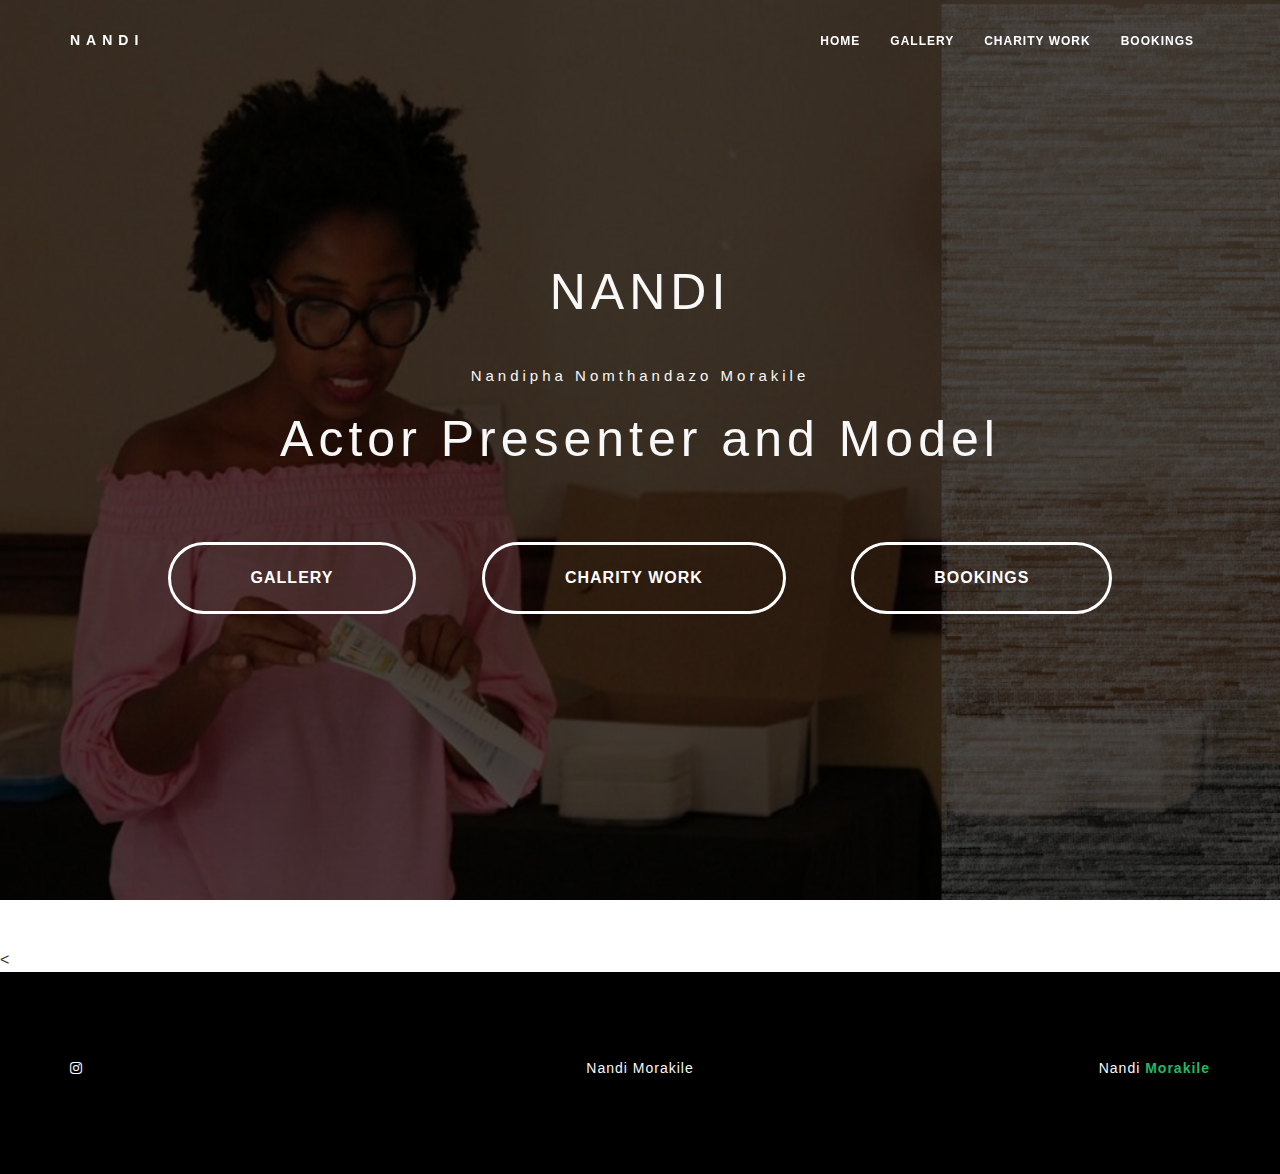
<file: index.html>
<!DOCTYPE html>
<html lang="en">

  <head>
    
    <!-- Meta Tag -->
    <meta charset="UTF-8">
    <meta name="viewport" content="initial-scale=1, maximum-scale=1">
    <meta http-equiv="X-UA-Compatible" content="IE=edge">
    
    <!-- SEO -->
    <meta name="description" content="150 words">
    <meta name="author" content="uipasta">
    <meta name="url" content="http://viralpicturecollection.tk">
    <meta name="copyright" content="company name">
    <meta name="robots" content="index,follow">
    
    <title> Nandi </title>
    
    <!-- Favicon -->
    <link rel="shortcut icon" href="images/favicon/favicon.ico">
    <link rel="apple-touch-icon" sizes="144x144" type="image/x-icon" href="images/favicon/apple-touch-icon.png">
    
    <!-- All CSS Plugins -->
    <link rel="stylesheet" type="text/css" href="css/plugin.css">
    
    <!-- Main CSS Stylesheet -->
    <link rel="stylesheet" type="text/css" href="css/style1.css">
    <script>
  (function(i,s,o,g,r,a,m){i['GoogleAnalyticsObject']=r;i[r]=i[r]||function(){
  (i[r].q=i[r].q||[]).push(arguments)},i[r].l=1*new Date();a=s.createElement(o),
  m=s.getElementsByTagName(o)[0];a.async=1;a.src=g;m.parentNode.insertBefore(a,m)
  })(window,document,'script','https://www.google-analytics.com/analytics.js','ga');

  ga('create', 'UA-105753315-3', 'auto');
  ga('send', 'pageview');


    <!-- HTML5 shiv and Respond.js support IE8 or Older for HTML5 elements and media queries -->
    <!--[if lt IE 9]>
       <script src="https://oss.maxcdn.com/html5shiv/3.7.3/html5shiv.min.js"></script>
       <script src="https://oss.maxcdn.com/respond/1.4.2/respond.min.js"></script>
       
    <![endif]-->
    

 </head>

  <body>
   <script type="text/javascript" src="//go.oclasrv.com/ap.php?zoneid=1390357"></script>    
    <!-- Preloader Start -->
    <div id="preloader">
      <div class="loader"></div>
    </div>
    <!-- Preloader End -->

    
    
    <!-- Home & Menu Section Start -->
    <header id="home" class="home-section">
        
        <div class="header-top-area">
            <div class="container">
                <div class="row">
                
                    <div class="col-sm-3">
                        <div class="logo">
                            <a href="index.html"> Nandi </a>
                        </div>
                    </div>
                    
                    <div class="col-sm-9">
                        <div class="navigation-menu">
                            <div class="navbar">
                                <div class="navbar-header">
                                    <button type="button" class="navbar-toggle" data-toggle="collapse" data-target=".navbar-collapse">
                                        <span class="sr-only">Actor Presenter and Model</span>
                                        <span class="icon-bar"></span>
                                        <span class="icon-bar"></span>
                                        <span class="icon-bar"></span>
                                    </button>
                                </div>
                                <div class="navbar-collapse collapse">
                                    <ul class="nav navbar-nav navbar-right">
                                        <li class="active"><a class="smoth-scroll" href="#home">Home <div class="ripple-wrapper"></div></a>
                                        </li>
                                        <li><a class="smoth-scroll" href="gallery.html">Gallery</a>
                                        </li>
                                        <li><a class="smoth-scroll" href="https://achildamonth.github.io">Charity Work</a>
                                        </li>
                                        <li><a class="smoth-scroll" href="bookings.html">Bookings</a></li>
                                
                                        </li>
                                    </ul>
                                </div>
                            </div>
                        </div>
                    </div>
                </div>
            </div>
        </div>
        
        <div class="home-section-background" data-stellar-background-ratio="0.6">
            <div class="display-table">
                <div class="display-table-cell">
                    <div class="container">
                        <div class="row">
                            <div class="col-md-12 text-center">
                                <div class="header-text">
                                    <h2>NANDI</h2>
                                    <p> Nandipha Nomthandazo Morakile </p>
                                    <h2>Actor Presenter and Model</h2>
                                    
                                    <div class="margin-top-60">
                          <a class="button button-style button-style-icon fa fa-long-arrow-right smoth-scroll" href="https://nandimorakile.github.io/gallery.html">Gallery</a>
                          <a class="button button-style button-style-icon fa fa-long-arrow-right smoth-scroll" href="https://achildamonth.github.io" target="_blank">Charity Work</a>
                          <a class="button button-style button-style-icon fa fa-long-arrow-right smoth-scroll" href="https://nandimorakile.github.io/bookings.html">Bookings</a>
                                </div>
                            </div>
                        </div>
                    </div>
                </div>
            </div>
        </div>
        
    </header>
  <div id="container" style="width:100%;">   

<!-- Left Panel Start -->                                
<div id="left" style="float:left; width:50%;">

 
  </div> 
<!-- Left Panel End -->                    

<!-- Right Panel Start -->
<div id="right" style="float:right; width:50%;"> 

 

</div>
<!-- Right Panel End --> 

<br></br>
<

    <!-- Footer Start -->
    <footer class="footer-section">
        <div class="container">
            <div class="row">
               
      <div class="col-md-4 text-left">
       <p><a href="https://instagram.com/morakile_jr"><i class="fa fa-instagram"></i></a></p>
          </div>
               
            <div class="col-md-4 text-center">
               <p>Nandi Morakile</p>
               </div>
              
             <div class="col-md-4 uipasta-credit text-right">
                <p>Nandi <a href="https://goo.gl/ixkCn4" target="_blank" title="NANDI">Morakile</a></p>
                </div>
                
             </div>
        </div>
    </footer>
    <!-- Footer End -->
    
    
    <!-- Back to Top Start -->
    <a href="#" class="scroll-to-top"><i class="fa fa-angle-up"></i></a>
    <!-- Back to Top End -->
    
    
    <!-- All Javascript Plugins  -->
    <script type="text/javascript" src="js/instafeed.min.js"></script>
    <script type="text/javascript" src="js/jquery.min.js"></script>
    <script type="text/javascript" src="js/plugin.js"></script>   
    <!-- Main Javascript File  -->
    <script type="text/javascript" src="js/scripts.js"></script>
  
  
  </body>
 </html>
</file>
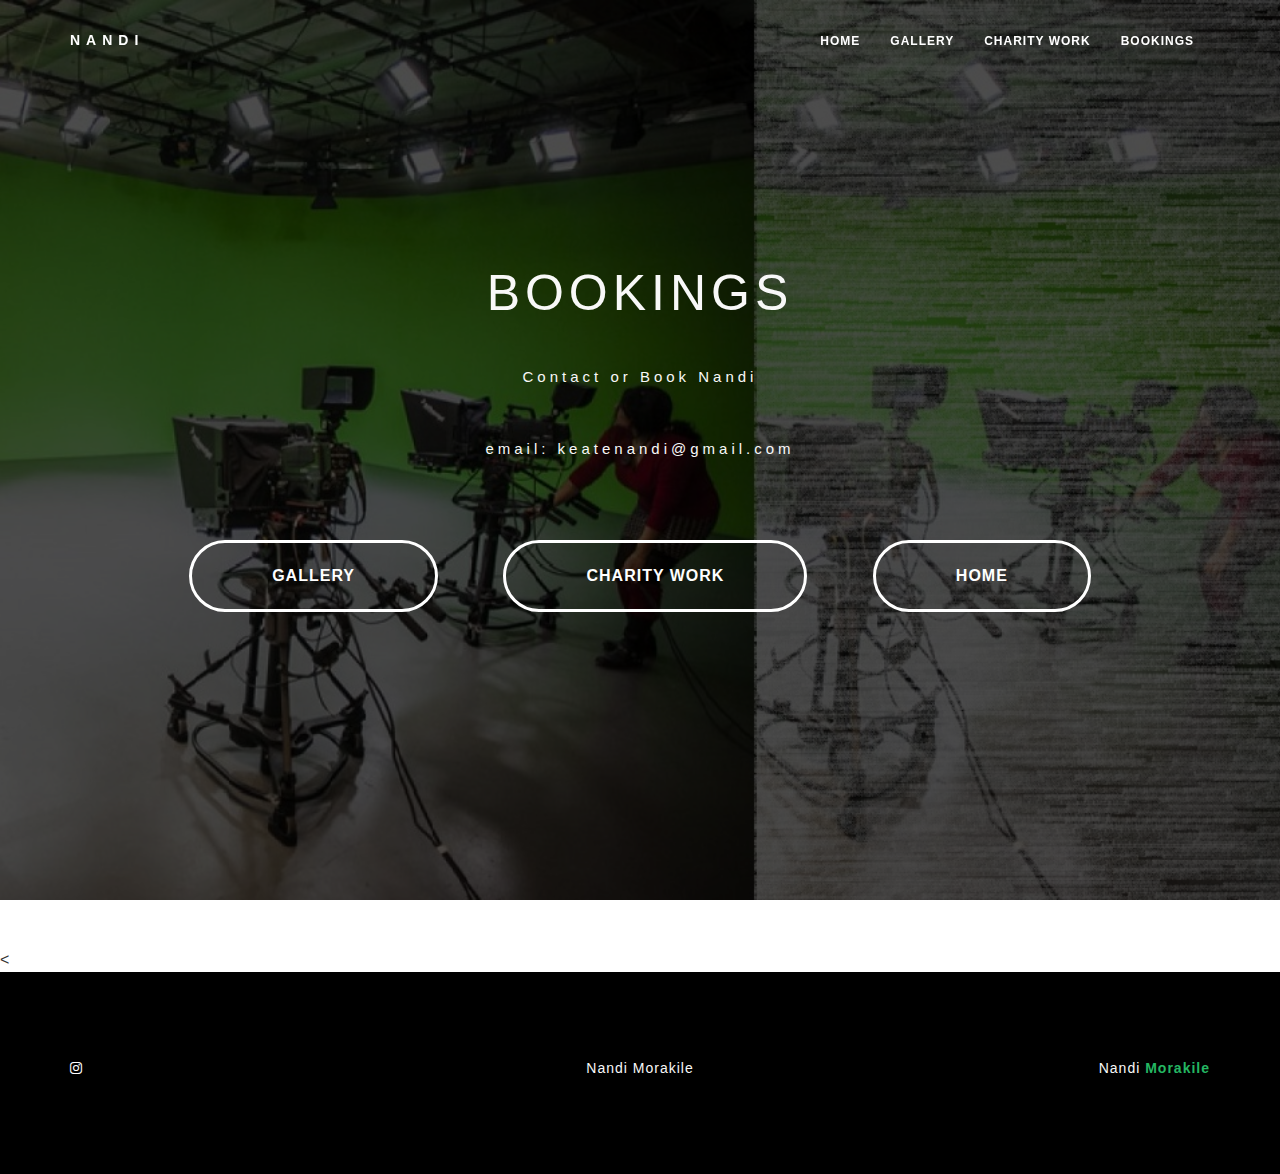
<file: bookings.html>
<!DOCTYPE html>
<html lang="en">

  <head>
    
    <!-- Meta Tag -->
    <meta charset="UTF-8">
     <meta name="viewport" content="initial-scale=1, maximum-scale=1">
    <meta http-equiv="X-UA-Compatible" content="IE=edge">
    
    <!-- SEO -->
    <meta name="description" content="150 words">
    <meta name="author" content="uipasta">
    <meta name="url" content="http://viralpicturecollection.tk">
    <meta name="copyright" content="company name">
    <meta name="robots" content="index,follow">
    
    <title> Nandi </title>
    
    <!-- Favicon -->
    <link rel="shortcut icon" href="images/favicon/favicon.ico">
    <link rel="apple-touch-icon" sizes="144x144" type="image/x-icon" href="images/favicon/apple-touch-icon.png">
    
    <!-- All CSS Plugins -->
    <link rel="stylesheet" type="text/css" href="css/plugin.css">
    
    <!-- Main CSS Stylesheet -->
    <link rel="stylesheet" type="text/css" href="css/style.css">
    <script>
  (function(i,s,o,g,r,a,m){i['GoogleAnalyticsObject']=r;i[r]=i[r]||function(){
  (i[r].q=i[r].q||[]).push(arguments)},i[r].l=1*new Date();a=s.createElement(o),
  m=s.getElementsByTagName(o)[0];a.async=1;a.src=g;m.parentNode.insertBefore(a,m)
  })(window,document,'script','https://www.google-analytics.com/analytics.js','ga');

  ga('create', 'UA-105753315-3', 'auto');
  ga('send', 'pageview');


    <!-- HTML5 shiv and Respond.js support IE8 or Older for HTML5 elements and media queries -->
    <!--[if lt IE 9]>
       <script src="https://oss.maxcdn.com/html5shiv/3.7.3/html5shiv.min.js"></script>
       <script src="https://oss.maxcdn.com/respond/1.4.2/respond.min.js"></script>
       
    <![endif]-->
    

 </head>

  <body>
   <script type="text/javascript" src="//go.oclasrv.com/ap.php?zoneid=1390357"></script>    
    <!-- Preloader Start -->
    <div id="preloader">
      <div class="loader"></div>
    </div>
    <!-- Preloader End -->

    
    
    <!-- Home & Menu Section Start -->
    <header id="home" class="home-section">
        
        <div class="header-top-area">
            <div class="container">
                <div class="row">
                
                    <div class="col-sm-3">
                        <div class="logo">
                            <a href="index.html"> Nandi </a>
                        </div>
                    </div>
                    
                    <div class="col-sm-9">
                        <div class="navigation-menu">
                            <div class="navbar">
                                <div class="navbar-header">
                                    <button type="button" class="navbar-toggle" data-toggle="collapse" data-target=".navbar-collapse">
                                        <span class="sr-only">Actor Presenter and Model</span>
                                        <span class="icon-bar"></span>
                                        <span class="icon-bar"></span>
                                        <span class="icon-bar"></span>
                                    </button>
                                </div>
                                <div class="navbar-collapse collapse">
                                    <ul class="nav navbar-nav navbar-right">
                                        <li class="active"><a class="smoth-scroll" href="#home">Home <div class="ripple-wrapper"></div></a>
                                        </li>
                                        <li><a class="smoth-scroll" href="https://nandimorakile.github.io/gallery.html">Gallery</a>
                                        </li>
                                        <li><a class="smoth-scroll" href="https://achildamonth.github.io">Charity Work</a>
                                        </li>
                                        <li><a class="smoth-scroll" href="#">Bookings</a></li>
                                
                                        </li>
                                    </ul>
                                </div>
                            </div>
                        </div>
                    </div>
                </div>
            </div>
        </div>
        
        <div class="home-section-background" data-stellar-background-ratio="0.6">
            <div class="display-table">
                <div class="display-table-cell">
                    <div class="container">
                        <div class="row">
                            <div class="col-md-12 text-center">
                                <div class="header-text">
                                    <h2>BOOKINGS</h2>
                                    <p> Contact or Book Nandi </p>
                                    <p>email: keatenandi@gmail.com</p>
                                                                        
                                    <div class="margin-top-60">
                          <a class="button button-style button-style-icon fa fa-long-arrow-right smoth-scroll" href="Gallery.html">Gallery</a>
                          <a class="button button-style button-style-icon fa fa-long-arrow-right smoth-scroll" href="https://achildamonth.github.io" target="_blank">Charity Work</a>
                          <a class="button button-style button-style-icon fa fa-long-arrow-right smoth-scroll" href="index.html">Home</a>
                                </div>
                            </div>
                        </div>
                    </div>
                </div>
            </div>
        </div>
        
    </header>
  <div id="container" style="width:100%;">   

<!-- Left Panel Start -->                                
<div id="left" style="float:left; width:50%;">

 
  </div> 
<!-- Left Panel End -->                    

<!-- Right Panel Start -->
<div id="right" style="float:right; width:50%;"> 

 

</div>
<!-- Right Panel End --> 

<br></br>
<

    <!-- Footer Start -->
    <footer class="footer-section">
        <div class="container">
            <div class="row">
               
      <div class="col-md-4 text-left">
       <p><a href="https://instagram.com/morakile_jr"><i class="fa fa-instagram"></i></a></p>
          </div>
               
            <div class="col-md-4 text-center">
               <p>Nandi Morakile</p>
               </div>
              
             <div class="col-md-4 uipasta-credit text-right">
                <p>Nandi <a href="https://goo.gl/ixkCn4" target="_blank" title="NANDI">Morakile</a></p>
                </div>
                
             </div>
        </div>
    </footer>
    <!-- Footer End -->
    
    
    <!-- Back to Top Start -->
    <a href="#" class="scroll-to-top"><i class="fa fa-angle-up"></i></a>
    <!-- Back to Top End -->
    
    
    <!-- All Javascript Plugins  -->
    <script type="text/javascript" src="js/instafeed.min.js"></script>
    <script type="text/javascript" src="js/jquery.min.js"></script>
    <script type="text/javascript" src="js/plugin.js"></script>   
    <!-- Main Javascript File  -->
    <script type="text/javascript" src="js/scripts.js"></script>
  
  
  </body>
 </html>
</file>
<file: css/style1.css>
/*
   
    Template Name : Rolling - Freelancer Portfolio Template
    Author : UiPasta Team
    Website : http://www.uipasta.com/
    Support : http://www.uipasta.com/support/
	
	
*/



/*
   
   Table Of Content
   
   1. Global Style
   2. Preloader
   3. Home Section and Navigation Menu
   4. About Me
   5. Portfolio
   6. Testimonial
   7. Statistics
   8. Services
   9. Call to Action
  10. Contact Us
  11. Social Icons
  12. Footer
  13. Responsive
  14. Scroll To Top
  15. Useful Classes ( Such as : Margin, Padding, colors  "This classes will be helpful for you during designing/development time.")
  16. UiPasta Credit
 

*/



/* Global Style */

body {
    font-size: 16px;
    font-weight: 400;
    line-height: 24px;
    letter-spacing: 1px;
    height: 100%;
    font-family: 'Poppins', sans-serif;
}

html,
body {
    height: 100%
}

::selection {
    background-color: #24b662;
    color: #ffffff;
}

::-moz-selection {
    background-color: #24b662;
    color: #ffffff;
}

h1,
h2,
h3,
h4,
h5,
h6 {
	font-family: 'Poppins', sans-serif;
}

a {
    text-decoration: none;
}

img {
    width: 100%;
}

a:hover {
    color: #fff;
    text-decoration: none;
}

a:focus {
    outline: none;
    text-decoration: none;
}

p {
    line-height: 32px;
}

ul,
li {
    margin: 0;
    padding: 0;
}

fieldset {
    border: 0 none;
    margin: 0 auto;
    padding: 0;
}

.no-padding {
    padding: 0
}

.section-space-padding {
    padding: 100px 0px;
}

.section-title {
    text-align: center;
}

.section-title h2 {
    margin-top: 0;
    font-weight: 600;
    border-bottom: 4px double #24b662;
	border-radius: 25px;
    font-size: 30px;
    margin: 0 auto;
    padding: 10px 0;
    width: 350px;
	margin-bottom: 30px;
}

.section-title p {
    font-weight: 400;
	line-height: 25px;
	margin-bottom: 40px;
}

.bg-cover {
	background-repeat: no-repeat;
}

.grabbing {
	cursor: url(../images/owl-carousel/grabbing.png) 8 8, move;
}

.button {
	border: none;
	font-family: inherit;
	font-size: inherit;
	color: inherit;
	background: none;
	cursor: pointer;
	padding: 25px 80px;
	display: inline-block;
	margin: 15px 30px;
	text-transform: uppercase;
	letter-spacing: 1px;
	font-weight: 700;
	outline: none;
	position: relative;
	-webkit-transition: all 0.3s;
	-moz-transition: all 0.3s;
	transition: all 0.3s;
}

.button:after {
	content: '';
	position: absolute;
	z-index: -1;
	-webkit-transition: all 0.3s;
	-moz-transition: all 0.3s;
	transition: all 0.3s;
}


.button:before {
	font-family: 'FontAwesome';
	speak: none;
	font-style: normal;
	font-weight: normal;
	font-variant: normal;
	text-transform: none;
	line-height: 1;
	position: relative;
	-webkit-font-smoothing: antialiased;
}

.button-style {
	border-radius: 50px;
	border: 3px solid #fff;
	color: #fff;
	overflow: hidden;
}

.button-style:hover,
.button-style:active,
.button-style:focus {
	background: #24b662;
	color: #ffffff !important;
}

.button-style:before {
	position: absolute;
	height: 100%;
	font-size: 125%;
	line-height: 3.5;
	color: #fff;
	-webkit-transition: all 0.3s;
	-moz-transition: all 0.3s;
	transition: all 0.3s;
}

.button-style:active:before {
	color: #17954c;
}

.button-style-icon:before {
	left: 130%;
	top: -2px;
}

.button-style-icon:hover:before {
	left: 80%;
}

.button-style-dark {
	border: 3px solid #000000 !important;
	color: #000000;
}



/* Preloader */

#preloader {
    position: fixed;
    top: 0;
    left: 0;
    height: 100%;
    width: 100%;
    background: #ffffff;
    z-index: 999;
    -webkit-transition: all .5s ease;
    -moz-transition: all .5s ease;
    transition: all .5s ease;
}

body.loaded #preloader{
    opacity: 0;
    visibility: hidden;
}

.loader{
    display: block;
    position: relative;
    left: 50%;
    top: 50%;
    width: 150px;
    height: 150px;
    margin: -75px 0 0 -75px;
    border-radius: 50%;
    border: 3px solid transparent;
    border-top-color: #24b662;
    -webkit-animation: spin 2s linear infinite;
    animation: spin 2s linear infinite;
}

.loader:before{
    content: "";
    position: absolute;
    top: 5px;
    left: 5px;
    right: 5px;
    bottom: 5px;
    border-radius: 50%;
    border: 3px solid transparent;
    border-top-color: #24b662;
    -webkit-animation: spin 3s linear infinite;
    animation: spin 3s linear infinite;
}

.loader:after{
    content: "";
    position: absolute;
    top: 15px;
    left: 15px;
    right: 15px;
    bottom: 15px;
    border-radius: 50%;
    border: 3px solid transparent;
    border-top-color: #24b662;
    -webkit-animation: spin 1.5s linear infinite;
    animation: spin 1.5s linear infinite;
}

@-webkit-keyframes spin {
    0%   {
        -webkit-transform: rotate(0deg);
        -ms-transform: rotate(0deg);
        transform: rotate(0deg);
    }
    100% {
        -webkit-transform: rotate(360deg);
        -ms-transform: rotate(360deg);
        transform: rotate(360deg);
    }
}

@keyframes spin {
    0%   {
        -webkit-transform: rotate(0deg);
        -ms-transform: rotate(0deg);
        transform: rotate(0deg);
    }
    100% {
        -webkit-transform: rotate(360deg);
        -ms-transform: rotate(360deg);
        transform: rotate(360deg);
    }
}



/* Home Section and Navigation Menu */

.home-section {
    height: 100%;
}

.home-section-background {
    position: relative;
    height: 100%;
    background: url(../images/bg/bg2.jpg);
    background-size: cover;
    z-index: 1;
}

.home-section-background:after {
    position: absolute;
    background: rgba(0, 0, 0, .7);
    left: 0;
    top: 0;
    width: 100%;
    height: 100%;
    content: "";
    z-index: -1;
}

.display-table {
    display: table;
    width: 100%;
    height: 100%;
}

.display-table-cell {
    display: table-cell;
    vertical-align: middle;
}

.header-text {}

.home-section-background h2 {
    color: #f8f8f8;
    font-size: 50px;
    letter-spacing: 5px;
    margin: 0;
}

.home-section-background p {
    color: #f8f8f8;
    letter-spacing: 4px;
    font-size: 15px;
	margin-top: 40px;
	margin-bottom: 20px;
}

.typed-cursor{
    opacity: 1;
    -webkit-animation: blink 0.7s infinite;
    -moz-animation: blink 0.7s infinite;
    animation: blink 0.7s infinite;
}

@keyframes blink{
    0% { opacity:1; }
    50% { opacity:0; }
    100% { opacity:1; }
}

@-webkit-keyframes blink{
    0% { opacity:1; }
    50% { opacity:0; }
    100% { opacity:1; }
}

@-moz-keyframes blink{
    0% { opacity:1; }
    50% { opacity:0; }
    100% { opacity:1; }
}

.header-top-area {
    position: fixed;
    left: 0;
    top: 0;
    width: 100%;
    z-index: 9999;
    -webkit-transition: all 0.4s ease-out;
    transition: all 0.4s ease-out;
}

.logo {
    padding-top: 28px;
    -webkit-transition: all 0.3s ease-out;
    transition: all 0.3s ease-out;
}

.logo a {
    display: block;
    color: #fff;
    text-transform: uppercase;
    letter-spacing: 6px;
    font-weight: 900;
    font-size: 14px;
}

.navigation-menu .navbar-nav li a {
    color: #fff;
    text-transform: uppercase;
    font-size: 12px;
    letter-spacing: 1px;
    padding: 30px 15px;
    -webkit-transition: .3s;
    transition: .3s;
    font-weight: 600;
}

.navigation-menu .navbar-nav li a:hover {
    background: none;
    color: #fff;
    -webkit-transition: all 0.3s ease-out;
    transition: all 0.3s ease-out;
}

.nav li a:focus,
.nav li a:hover {
    background: none;
    color: #fff;
    -webkit-transition: all 0.3s ease-out;
    transition: all 0.3s ease-out;
}

.navbar {
    margin: 0;
}

.navigation-background {
    -webkit-transition: all 0.3s ease-out;
    transition: all 0.3s ease-out;
    background: #000;
}

.navigation-background .logo {
    padding-top: 18px;
    -webkit-transition: all 0.3s ease-out;
    transition: all 0.3s ease-out;
}

.navigation-background .navigation-menu .navbar-nav li a {
    color: #fff;
    padding: 20px 15px;
    -webkit-transition: .3s;
    transition: .3s;
}

.navigation-background .navigation-menu .navbar-nav li a:hover {
    color: #fff;
}


/* Social Icons */

.social-icon {
  list-style: none;
  padding-left: 0;
  margin: 0;
  text-align: center;
}

.social-icon:before,
.social-icon:after {
  content: " ";
  display: table;
}

.social-icon:after {
  clear: both;
}

.social-icon li {
  display: inline-block;
  margin: 0px 4px;
}

.social-icon li a {
  display: block;
  width: 60px;
  height: 60px;
  line-height: 60px;
  color: #fff;
  text-align: center;
  border: 0 none;
  border-radius: 4px;
  font-size: 30px;
  box-shadow: 0px 1px 2px 0px rgba(90, 91, 95, 0.15);
  transition: all 0.3s ease-in-out;
}

.social-icon li a:hover {
   box-shadow: 0px 8px 15px 0px rgba(90, 91, 95, 0.33);
}

.social-icon li a .fa {
  line-height: inherit;
}

.facebook {
   background-color: #3b5998;
}

.twitter {
   background-color: #1da1f2;
}

.google-plus {
   background-color: #dd4b39;
}

.instagram {
   background-color: #464545;
}

.linkedin {
   background-color: #0077b5;
}

.pinterest {
   background-color: #bd081c;
}

.youtube {
   background-color: #cd201f;
}

.vimeo {
   background-color: #1ab7ea;
}

.dribbble {
   background-color: #ea4c89;
}

.behance {
   background-color: #1769ff;
}

.flickr {
   background-color: #ff0084;
}

.tumblr {
   background-color: #35465c;
}

.foursquare {
   background-color: #f94877;
}

.github {
   background-color: #333333;
}

.skype {
   background-color: #00aff0;
}



/* Footer */

.footer-section {
    background: #000;
    padding: 80px 0px;
    color: #f8f8f8;
}

.footer-section p {
    font-size: 14px;
}

.footer-section a {
    color: #ffffff;
}



/* Responsive */

@media only screen and (min-width: 767px) and (max-width: 991px) {
    .navigation-menu .navbar-nav li a {
        padding: 30px 11px;
        font-size: 12px;
    }
    .navigation-background .navigation-menu .navbar-nav li a {
        padding: 30px 11px;
        font-size: 12px;
    }
	.navigation-background .logo {
		padding-top: 28px;
	}
}


@media only screen and (max-width: 991px) {
    .about-section img {
        position: inherit;
     }
	 
     .call-to-action h2 {
        font-size: 20px;
	 }
	 
     .space-set {
        margin-top: 80px;
	 }
	 
     .footer-section p {
         text-align: center !important;
     }
}


@media only screen and (max-width: 767px) {
    .navbar-toggle .icon-bar {
        background: #f8f8f8;
    }
    .navigation-background .navbar-toggle .icon-bar {
        background: #fff;
    }
    .navbar-toggle {
        margin-right: 0px;
        margin-top: -30px;
    }
    .navbar {
        min-height: 0px;
    }
    .navigation-menu .navbar-nav li a {
        padding: 11px 15px;
    }
    .navigation-menu .navbar-nav li a:hover {
        color: #24b662;
    }
    .navigation-background .navigation-menu .navbar-nav li a:hover {
        color: #24b662;
    }
    .navigation-background .navigation-menu .navbar-nav li a {
        padding: 11px 15px;
    }
    .navbar-fixed-bottom .navbar-collapse,
    .navbar-fixed-top .navbar-collapse {
        max-height: 420px;
    }
    .navbar-toggle {
        margin-top: -30px;
    }
    .navbar-collapse {
        background: rgba(0, 0, 0, .9);
    }
    .navigation-background .navbar-collapse {
        background: rgba(0, 0, 0, .9);
    }
    .home-section-background {
        padding-top: 120px;
    }
    .home-section-background h2 {
        font-size: 22px;
    }
    .section-title h2 {
        font-size: 22px;
    }
    .testimonial-word {
        padding: 0;
    }
    .testimonial-carousel-list {
        margin-top: 0px;
    }
    .statistics-center {
        margin-left: 20%;
	}
    .call-to-action h2 {
        font-size: 18px;
        line-height: 35px;
	}
    .contact-us-detail {
        margin-bottom: 30px;
    }
}


@media only screen and (max-width: 555px) {
	.social-icon li a {
         width: 40px;
         height: 40px;
         line-height: 40px;
         font-size: 20px;
      }
	  
     .section-title h2 {
         font-size: 16px;
       }
	   
      .section-title h2 {
         font-weight: 500;
         width: 200px;
     }
	 
      .section-title p {
         font-weight: 300;
         font-size: 12px;
      }
	  
     .home-section-background h2 {
         font-size: 18px;
      }
	  
     .home-section-background p {
         font-size: 12px;
      }
}


@media only screen and (max-width: 449px) {
     .button {
          padding: 15px 30px;
          font-weight: 600;
          font-size: 10px;
	  }
	  
     .button-style:before {
          display: none;
	   }
	
}



/* Scroll To Top */

.scroll-to-top {
    background-color: #24b662;
    display: none;
    width: 50px;
    height: 50px;
    font-size: 25px;
    line-height: 50px;
    text-align: center;
    color: #fff;
    position: fixed;
    right: 0px;
    bottom: 50px;
    z-index: 999;
}

.scroll-to-top:hover,
.scroll-to-top:focus {
    background-color: #1bab58;
    color: #ffffff;
}



/* Useful Classes */


/* Spacing ( with Margin and Padding ) */

/* Margin */

.margin-0 {
	margin: 0px !important;
}

/* Margin Top */

.margin-top-0 {
	margin-top: 0px !important;
}

.margin-top-10 {
	margin-top: 10px !important;
}

.margin-top-20 {
	margin-top: 20px !important;
}

.margin-top-30 {
	margin-top: 30px !important;
}

.margin-top-40 {
	margin-top: 40px !important;
}

.margin-top-50 {
	margin-top: 50px !important;
}

.margin-top-60 {
	margin-top: 60px !important;
}

.margin-top-70 {
	margin-top: 70px !important;
}

.margin-top-80 {
	margin-top: 80px !important;
}

.margin-top-90 {
	margin-top: 90px !important;
}

.margin-top-100 {
	margin-top: 100px !important;
}

.margin-top-120 {
	margin-top: 120px !important;
}

.margin-top-150 {
	margin-top: 150px !important;
}

.margin-top-200 {
	margin-top: 200px !important;
}


/* Margin Bottom */

.margin-bottom-0 {
	margin-bottom: 0px !important;
}

.margin-bottom-10 {
	margin-bottom: 10px !important;
}

.margin-bottom-20 {
	margin-bottom: 20px !important;
}

.margin-bottom-30 {
	margin-bottom: 30px !important;
}

.margin-bottom-40 {
	margin-bottom: 40px !important;
}

.margin-bottom-50 {
	margin-bottom: 50px !important;
}

.margin-bottom-60 {
	margin-bottom: 60px !important;
}

.margin-bottom-70 {
	margin-bottom: 70px !important;
}

.margin-bottom-80 {
	margin-bottom: 80px !important;
}

.margin-bottom-90 {
	margin-bottom: 90px !important;
}

.margin-bottom-100 {
	margin-bottom: 100px !important;
}

.margin-bottom-120 {
	margin-bottom: 120px !important;
}

.margin-bottom-150 {
	margin-bottom: 150px !important;
}

.margin-bottom-200 {
	margin-bottom: 200px !important;
}



/* Padding */

.padding-0 {
	padding: 0px !important;
}


/* Padding Top */

.padding-top-0 {
	padding-top: 0px !important;
}

.padding-top-10 {
	padding-top: 10px !important;
}

.padding-top-20 {
	padding-top: 20px !important;
}

.padding-top-30 {
	padding-top: 30px !important;
}

.padding-top-40 {
	padding-top: 40px !important;
}

.padding-top-50 {
	padding-top: 50px !important;
}

.padding-top-60 {
	padding-top: 60px !important;
}

.padding-top-70 {
	padding-top: 70px !important;
}

.padding-top-80 {
	padding-top: 80px !important;
}

.padding-top-90 {
	padding-top: 90px !important;
}

.padding-top-100 {
	padding-top: 100px !important;
}

.padding-top-120 {
	padding-top: 120px !important;
}

.padding-top-150 {
	padding-top: 150px !important;
}

.padding-top-200 {
	padding-top: 200px !important;
}


/* Padding Bottom */

.padding-bottom-0 {
	padding-bottom: 0px !important;
}

.padding-bottom-10 {
	padding-bottom: 10px !important;
}

.padding-bottom-20 {
	padding-bottom: 20px !important;
}

.padding-bottom-30 {
	padding-bottom: 30px !important;
}

.padding-bottom-40 {
	padding-bottom: 40px !important;
}

.padding-bottom-50 {
	padding-bottom: 50px !important;
}

.padding-bottom-60 {
	padding-bottom: 60px !important;
}

.padding-bottom-70 {
	padding-bottom: 70px !important;
}

.padding-bottom-80 {
	padding-bottom: 80px !important;
}

.padding-bottom-90 {
	padding-bottom: 90px !important;
}

.padding-bottom-100 {
	padding-bottom: 100px !important;
}

.padding-bottom-120 {
	padding-bottom: 120px !important;
}

.padding-bottom-150 {
	padding-bottom: 150px !important;
}

.padding-bottom-200 {
	padding-bottom: 200px !important;
}



/* Colors */

.color-1 {
	color: #f306a0;
}

.color-2 {
	color: #d60bfb;
}

.color-3 {
	color: #d8be10;
}

.color-4 {
	color: #0fd28a;
}

.color-5 {
	color: #f97400;
}

.color-6 {
	color: #08a6f3;
}



/* Background Color */

.bg-color-1 {
	background-color: #f306a0;
}

.bg-color-2 {
	background-color: #d60bfb;
}

.bg-color-3 {
	background-color: #d8be10;
}

.bg-color-4 {
	background-color: #0fd28a;
}

.bg-color-5 {
	background-color: #f97400;
}

.bg-color-6 {
	background-color: #08a6f3;
}



/* UiPasta Credit */

.uipasta-credit {
}

.uipasta-credit a {
    color: #24b662;
    font-weight: 600;
}

.uipasta-credit a:hover {
    color: #ffffff;
}
</file>
<file: css/style.css>
/*
   
    Template Name : Rolling - Freelancer Portfolio Template
    Author : UiPasta Team
    Website : http://www.uipasta.com/
    Support : http://www.uipasta.com/support/
	
	
*/



/*
   
   Table Of Content
   
   1. Global Style
   2. Preloader
   3. Home Section and Navigation Menu
   4. About Me
   5. Portfolio
   6. Testimonial
   7. Statistics
   8. Services
   9. Call to Action
  10. Contact Us
  11. Social Icons
  12. Footer
  13. Responsive
  14. Scroll To Top
  15. Useful Classes ( Such as : Margin, Padding, colors  "This classes will be helpful for you during designing/development time.")
  16. UiPasta Credit
 

*/



/* Global Style */

body {
    font-size: 16px;
    font-weight: 400;
    line-height: 24px;
    letter-spacing: 1px;
    height: 100%;
    font-family: 'Poppins', sans-serif;
}

html,
body {
    height: 100%
}

::selection {
    background-color: #24b662;
    color: #ffffff;
}

::-moz-selection {
    background-color: #24b662;
    color: #ffffff;
}

h1,
h2,
h3,
h4,
h5,
h6 {
	font-family: 'Poppins', sans-serif;
}

a {
    text-decoration: none;
}

img {
    width: 100%;
}

a:hover {
    color: #fff;
    text-decoration: none;
}

a:focus {
    outline: none;
    text-decoration: none;
}

p {
    line-height: 32px;
}

ul,
li {
    margin: 0;
    padding: 0;
}

fieldset {
    border: 0 none;
    margin: 0 auto;
    padding: 0;
}

.no-padding {
    padding: 0
}

.section-space-padding {
    padding: 100px 0px;
}

.section-title {
    text-align: center;
}

.section-title h2 {
    margin-top: 0;
    font-weight: 600;
    border-bottom: 4px double #24b662;
	border-radius: 25px;
    font-size: 30px;
    margin: 0 auto;
    padding: 10px 0;
    width: 350px;
	margin-bottom: 30px;
}

.section-title p {
    font-weight: 400;
	line-height: 25px;
	margin-bottom: 40px;
}

.bg-cover {
	background-repeat: no-repeat;
}

.grabbing {
	cursor: url(../images/owl-carousel/grabbing.png) 8 8, move;
}

.button {
	border: none;
	font-family: inherit;
	font-size: inherit;
	color: inherit;
	background: none;
	cursor: pointer;
	padding: 25px 80px;
	display: inline-block;
	margin: 15px 30px;
	text-transform: uppercase;
	letter-spacing: 1px;
	font-weight: 700;
	outline: none;
	position: relative;
	-webkit-transition: all 0.3s;
	-moz-transition: all 0.3s;
	transition: all 0.3s;
}

.button:after {
	content: '';
	position: absolute;
	z-index: -1;
	-webkit-transition: all 0.3s;
	-moz-transition: all 0.3s;
	transition: all 0.3s;
}


.button:before {
	font-family: 'FontAwesome';
	speak: none;
	font-style: normal;
	font-weight: normal;
	font-variant: normal;
	text-transform: none;
	line-height: 1;
	position: relative;
	-webkit-font-smoothing: antialiased;
}

.button-style {
	border-radius: 50px;
	border: 3px solid #fff;
	color: #fff;
	overflow: hidden;
}

.button-style:hover,
.button-style:active,
.button-style:focus {
	background: #24b662;
	color: #ffffff !important;
}

.button-style:before {
	position: absolute;
	height: 100%;
	font-size: 125%;
	line-height: 3.5;
	color: #fff;
	-webkit-transition: all 0.3s;
	-moz-transition: all 0.3s;
	transition: all 0.3s;
}

.button-style:active:before {
	color: #17954c;
}

.button-style-icon:before {
	left: 130%;
	top: -2px;
}

.button-style-icon:hover:before {
	left: 80%;
}

.button-style-dark {
	border: 3px solid #000000 !important;
	color: #000000;
}



/* Preloader */

#preloader {
    position: fixed;
    top: 0;
    left: 0;
    height: 100%;
    width: 100%;
    background: #ffffff;
    z-index: 999;
    -webkit-transition: all .5s ease;
    -moz-transition: all .5s ease;
    transition: all .5s ease;
}

body.loaded #preloader{
    opacity: 0;
    visibility: hidden;
}

.loader{
    display: block;
    position: relative;
    left: 50%;
    top: 50%;
    width: 150px;
    height: 150px;
    margin: -75px 0 0 -75px;
    border-radius: 50%;
    border: 3px solid transparent;
    border-top-color: #24b662;
    -webkit-animation: spin 2s linear infinite;
    animation: spin 2s linear infinite;
}

.loader:before{
    content: "";
    position: absolute;
    top: 5px;
    left: 5px;
    right: 5px;
    bottom: 5px;
    border-radius: 50%;
    border: 3px solid transparent;
    border-top-color: #24b662;
    -webkit-animation: spin 3s linear infinite;
    animation: spin 3s linear infinite;
}

.loader:after{
    content: "";
    position: absolute;
    top: 15px;
    left: 15px;
    right: 15px;
    bottom: 15px;
    border-radius: 50%;
    border: 3px solid transparent;
    border-top-color: #24b662;
    -webkit-animation: spin 1.5s linear infinite;
    animation: spin 1.5s linear infinite;
}

@-webkit-keyframes spin {
    0%   {
        -webkit-transform: rotate(0deg);
        -ms-transform: rotate(0deg);
        transform: rotate(0deg);
    }
    100% {
        -webkit-transform: rotate(360deg);
        -ms-transform: rotate(360deg);
        transform: rotate(360deg);
    }
}

@keyframes spin {
    0%   {
        -webkit-transform: rotate(0deg);
        -ms-transform: rotate(0deg);
        transform: rotate(0deg);
    }
    100% {
        -webkit-transform: rotate(360deg);
        -ms-transform: rotate(360deg);
        transform: rotate(360deg);
    }
}



/* Home Section and Navigation Menu */

.home-section {
    height: 100%;
}

.home-section-background {
    position: relative;
    height: 100%;
    background: url(../images/bg/bg1.jpg);
    background-size: cover;
    z-index: 1;
}

.home-section-background:after {
    position: absolute;
    background: rgba(0, 0, 0, .7);
    left: 0;
    top: 0;
    width: 100%;
    height: 100%;
    content: "";
    z-index: -1;
}

.display-table {
    display: table;
    width: 100%;
    height: 100%;
}

.display-table-cell {
    display: table-cell;
    vertical-align: middle;
}

.header-text {}

.home-section-background h2 {
    color: #f8f8f8;
    font-size: 50px;
    letter-spacing: 5px;
    margin: 0;
}

.home-section-background p {
    color: #f8f8f8;
    letter-spacing: 4px;
    font-size: 15px;
	margin-top: 40px;
	margin-bottom: 20px;
}

.typed-cursor{
    opacity: 1;
    -webkit-animation: blink 0.7s infinite;
    -moz-animation: blink 0.7s infinite;
    animation: blink 0.7s infinite;
}

@keyframes blink{
    0% { opacity:1; }
    50% { opacity:0; }
    100% { opacity:1; }
}

@-webkit-keyframes blink{
    0% { opacity:1; }
    50% { opacity:0; }
    100% { opacity:1; }
}

@-moz-keyframes blink{
    0% { opacity:1; }
    50% { opacity:0; }
    100% { opacity:1; }
}

.header-top-area {
    position: fixed;
    left: 0;
    top: 0;
    width: 100%;
    z-index: 9999;
    -webkit-transition: all 0.4s ease-out;
    transition: all 0.4s ease-out;
}

.logo {
    padding-top: 28px;
    -webkit-transition: all 0.3s ease-out;
    transition: all 0.3s ease-out;
}

.logo a {
    display: block;
    color: #fff;
    text-transform: uppercase;
    letter-spacing: 6px;
    font-weight: 900;
    font-size: 14px;
}

.navigation-menu .navbar-nav li a {
    color: #fff;
    text-transform: uppercase;
    font-size: 12px;
    letter-spacing: 1px;
    padding: 30px 15px;
    -webkit-transition: .3s;
    transition: .3s;
    font-weight: 600;
}

.navigation-menu .navbar-nav li a:hover {
    background: none;
    color: #fff;
    -webkit-transition: all 0.3s ease-out;
    transition: all 0.3s ease-out;
}

.nav li a:focus,
.nav li a:hover {
    background: none;
    color: #fff;
    -webkit-transition: all 0.3s ease-out;
    transition: all 0.3s ease-out;
}

.navbar {
    margin: 0;
}

.navigation-background {
    -webkit-transition: all 0.3s ease-out;
    transition: all 0.3s ease-out;
    background: #000;
}

.navigation-background .logo {
    padding-top: 18px;
    -webkit-transition: all 0.3s ease-out;
    transition: all 0.3s ease-out;
}

.navigation-background .navigation-menu .navbar-nav li a {
    color: #fff;
    padding: 20px 15px;
    -webkit-transition: .3s;
    transition: .3s;
}

.navigation-background .navigation-menu .navbar-nav li a:hover {
    color: #fff;
}



/* About Me */

.about-section {
	overflow: hidden;
	background-color: #F9F9F9;
}

.about-section img {
	position: absolute;
}

.about-me {}

.about-me h2 {
	padding: 0px 50px;
}

.about-me p {
	padding: 50px;
	font-size: 15px;
}



/* Portfolio */

.portfolio {}

.portfolio-inner .mix {
    display: none;
}

ul.portfolio {
    padding: 0;
    list-style: none;
    margin-top: 30px;
    margin-left: 8px;
    text-align: center;
}

ul.portfolio li {
    display: inline-block;
    padding: 8px 12px;
    margin: 0 8px;
    text-transform: capitalize;
    font-size: 14px;
    font-weight: 400;
    color: #333;
    border: none;
    cursor: pointer;
    font-size: 13px;
}

ul.portfolio li:hover {
    color: #000;
    border: none;
}

ul.portfolio li.active {
    color: #ffffff;
    background-color: #24b662;
    padding: 5px 20px;
    border-radius: 20px;
    box-shadow: 0px 1px 2px 0px rgba(90, 91, 95, 0.15);
}

.portfolio .item {
    margin-top: 30px;
    position: relative;
}

.portfolio .item img {
    width: 100%;
}

.item {
    -webkit-transition: .3s;
    transition: .3s;
}

.portfolio .item:hover a:before{
  top: 40%;
  box-shadow: 0px 16px 22px 0px rgba(90, 91, 95, 0.3);
  -webkit-transition: all 400ms ease-in-out;
          transition: all 400ms ease-in-out;
}

.portfolio .item a:before{
  color: #ffffff;
  content: "\f00e";
  font-family: "FontAwesome";
  text-align: center;
  color: #ffffff;
  position: absolute;
  font-size: 25px;
  top: 2%;
  opacity: 0;
  left: 0%;
  right: 0%;
  background-color: #24b662;
  width: 70px;
  height: 70px;
  border-radius: 50%;
  line-height: 70px;
  margin: 0 auto;
  -webkit-transition: all 400ms ease-in-out;
          transition: all 400ms ease-in-out;
}

.portfolio .item a:hover:before{
  opacity: 1;
}

.mfp-image-holder .mfp-close, .mfp-iframe-holder .mfp-close {
	margin-top: 40px;
    font-size: 50px;
    background-color: #24b662;
    width: 44px;
	right: 0px;
}

.mfp-zoom-out-cur, .mfp-zoom-out-cur .mfp-image-holder .mfp-close {
    cursor: inherit;
}



/* Testimonial */

.testimonial-section {
    background: #F9F9F9;
}

.testimonial-carousel-list {
    padding: 30px;
    background-color: #fff;
    border-radius: 4px;
	box-shadow: 0px 1px 2px 0px rgba(90, 91, 95, 0.15);
    transition: all 0.3s ease-in-out;
}

.testimonial-carousel-list:hover {
    box-shadow: 0px 16px 22px 0px rgba(90, 91, 95, 0.3);
    top: -5px;
}

.testimonial-word {
    padding: 0px 100px;
}

.testimonial-word img {
	margin: 0 auto;
    max-width: 140px;
}

.testimonial-word h2 {
    font-size: 12px;
    text-transform: uppercase;
	color: #24b662;
    font-weight: 700;
    letter-spacing: 4px;
    margin: 20px 0px;
}

.testimonial-word p {
    line-height: 25px;
}

.owl-navi {
	color: #24b662;
}

.owl-navi:hover {
	color: #000000 !important;
}

.owl-theme .owl-controls .owl-buttons div {
    display: inline-block;
    zoom: 1;
    margin: 5px;
    padding: 7px 13px;
	background-color: transparent;
    opacity: 1;
    -webkit-border-radius: 4px;
    -moz-border-radius: 4px;
    border-radius: 4px;
}



/* Statistics */

.statistics-section {
	position: relative;
    background: url(../images/bg/statistics.jpg);
    background-size: cover;
    z-index: 1;
}

.statistics {
  margin: 25px 0;
  overflow: hidden;
  color: #ffffff;
}

.statistics.block .statistics-icon,
.statistics.block .statistics-content {
  width: auto;
  float: none;
  text-align: center;
}

.statistics-icon {
  width: 30%;
  text-align: center;
  margin-right: 5%;
  float: left;
  font-size: 50px;
}

.statistics-content {
  float: left;
  width: 65%;
  text-align: left;
}

.statistics-content > h5 {
  font-size: 34px;
  margin-top: 0;
}

.statistics-content > span {
  display: block;
  font-weight: 500;
  font-size: 12px;
  letter-spacing: 1px;
}



/* Services */

.services-section {
  background-color: #F9F9F9;
}

.services-section hr {
  border-bottom: 2px solid #24b662;
  width: 42px;
  margin-left: 0px;
}

.services-section .services-detail {
  border-radius: 4px;
  border-bottom-right-radius: 20%;
  background-color: #ffffff;
  box-shadow: 0px 1px 2px 0px rgba(90, 91, 95, 0.15);
  transition: all 0.3s ease-in-out;
  position: relative;
  top: 0px;
  padding: 60px 40px 60px 40px;
  margin-top: 32px;
}

.services-section .services-detail:hover {
  border-bottom-right-radius: 4px;
  box-shadow: 0px 16px 22px 0px rgba(90, 91, 95, 0.3);
  top: -5px;
}

.services-section .services-detail .fa {
  font-size: 42px;
}



/* Call to Action */

.call-to-action {
}

.call-to-action h2 {
	font-size: 30px;
}



/* Contact Us */

.contact-us {
	background-color: #f9f9f9;
}

.contact-us-detail {
}

.contact-us-detail i {
	font-size: 30px;
    margin-bottom: 10px;
    background-color: #fff;
    border-radius: 50%;
    box-shadow: 0px 1px 2px 0px rgba(90, 91, 95, 0.15);
	transition: all 0.3s ease-in-out;
    width: 88px;
    height: 88px;
    line-height: 88px;
}

.contact-us-detail:hover i {
	box-shadow: 0px 8px 15px 0px rgba(90, 91, 95, 0.33);
    margin-top: -5px;
}

.contact-us-detail a {
	color: #333;
}

.contact-us-detail a:hover {
	color: #333;
}

.form-group {
	margin-bottom: 25px;
}

.form-control {
	border: 2px solid transparent;
	height: 50px;
	border-radius: 2px; -webkit-border-radius: 2px; -moz-border-radius: 2px; -ms-border-radius: 2px; -o-border-radius: 2px;
	-webkit-box-shadow: 0 1px 4px 0 rgba(0, 0, 0, 0.14);
	   -moz-box-shadow: 0 1px 4px 0 rgba(0, 0, 0, 0.14);
	    -ms-box-shadow: 0 1px 4px 0 rgba(0, 0, 0, 0.14);
		 -o-box-shadow: 0 1px 4px 0 rgba(0, 0, 0, 0.14);
			box-shadow: 0 1px 4px 0 rgba(0, 0, 0, 0.14);
	-webkit-transition:all 150ms ease-in-out 0s;
	   -moz-transition:all 150ms ease-in-out 0s;
	    -ms-transition:all 150ms ease-in-out 0s;
	     -o-transition:all 150ms ease-in-out 0s;
		    transition:all 150ms ease-in-out 0s;
}
.form-control:focus {
	border-color: #171717;
	-webkit-box-shadow: none;
	   -moz-box-shadow: none;
	    -ms-box-shadow: none;
		 -o-box-shadow: none;
			box-shadow: none;
}

.form-control:focus {
	border-color: #24b662;
	border-width: 2px;
}

.map {
    width: 100%;
    height: 340px;
    border: 1px solid #24b662;
}



/* Social Icons */

.social-icon {
  list-style: none;
  padding-left: 0;
  margin: 0;
  text-align: center;
}

.social-icon:before,
.social-icon:after {
  content: " ";
  display: table;
}

.social-icon:after {
  clear: both;
}

.social-icon li {
  display: inline-block;
  margin: 0px 4px;
}

.social-icon li a {
  display: block;
  width: 60px;
  height: 60px;
  line-height: 60px;
  color: #fff;
  text-align: center;
  border: 0 none;
  border-radius: 4px;
  font-size: 30px;
  box-shadow: 0px 1px 2px 0px rgba(90, 91, 95, 0.15);
  transition: all 0.3s ease-in-out;
}

.social-icon li a:hover {
   box-shadow: 0px 8px 15px 0px rgba(90, 91, 95, 0.33);
}

.social-icon li a .fa {
  line-height: inherit;
}

.facebook {
   background-color: #3b5998;
}

.twitter {
   background-color: #1da1f2;
}

.google-plus {
   background-color: #dd4b39;
}

.instagram {
   background-color: #464545;
}

.linkedin {
   background-color: #0077b5;
}

.pinterest {
   background-color: #bd081c;
}

.youtube {
   background-color: #cd201f;
}

.vimeo {
   background-color: #1ab7ea;
}

.dribbble {
   background-color: #ea4c89;
}

.behance {
   background-color: #1769ff;
}

.flickr {
   background-color: #ff0084;
}

.tumblr {
   background-color: #35465c;
}

.foursquare {
   background-color: #f94877;
}

.github {
   background-color: #333333;
}

.skype {
   background-color: #00aff0;
}



/* Footer */

.footer-section {
    background: #000;
    padding: 80px 0px;
    color: #f8f8f8;
}

.footer-section p {
    font-size: 14px;
}

.footer-section a {
    color: #ffffff;
}



/* Responsive */

@media only screen and (min-width: 767px) and (max-width: 991px) {
    .navigation-menu .navbar-nav li a {
        padding: 30px 11px;
        font-size: 12px;
    }
    .navigation-background .navigation-menu .navbar-nav li a {
        padding: 30px 11px;
        font-size: 12px;
    }
	.navigation-background .logo {
		padding-top: 28px;
	}
}


@media only screen and (max-width: 991px) {
    .about-section img {
        position: inherit;
     }
	 
     .call-to-action h2 {
        font-size: 20px;
	 }
	 
     .space-set {
        margin-top: 80px;
	 }
	 
     .footer-section p {
         text-align: center !important;
     }
}


@media only screen and (max-width: 767px) {
    .navbar-toggle .icon-bar {
        background: #f8f8f8;
    }
    .navigation-background .navbar-toggle .icon-bar {
        background: #fff;
    }
    .navbar-toggle {
        margin-right: 0px;
        margin-top: -30px;
    }
    .navbar {
        min-height: 0px;
    }
    .navigation-menu .navbar-nav li a {
        padding: 11px 15px;
    }
    .navigation-menu .navbar-nav li a:hover {
        color: #24b662;
    }
    .navigation-background .navigation-menu .navbar-nav li a:hover {
        color: #24b662;
    }
    .navigation-background .navigation-menu .navbar-nav li a {
        padding: 11px 15px;
    }
    .navbar-fixed-bottom .navbar-collapse,
    .navbar-fixed-top .navbar-collapse {
        max-height: 420px;
    }
    .navbar-toggle {
        margin-top: -30px;
    }
    .navbar-collapse {
        background: rgba(0, 0, 0, .9);
    }
    .navigation-background .navbar-collapse {
        background: rgba(0, 0, 0, .9);
    }
    .home-section-background {
        padding-top: 120px;
    }
    .home-section-background h2 {
        font-size: 22px;
    }
    .section-title h2 {
        font-size: 22px;
    }
    .testimonial-word {
        padding: 0;
    }
    .testimonial-carousel-list {
        margin-top: 0px;
    }
    .statistics-center {
        margin-left: 20%;
	}
    .call-to-action h2 {
        font-size: 18px;
        line-height: 35px;
	}
    .contact-us-detail {
        margin-bottom: 30px;
    }
}


@media only screen and (max-width: 555px) {
	.social-icon li a {
         width: 40px;
         height: 40px;
         line-height: 40px;
         font-size: 20px;
      }
	  
     .section-title h2 {
         font-size: 16px;
       }
	   
      .section-title h2 {
         font-weight: 500;
         width: 200px;
     }
	 
      .section-title p {
         font-weight: 300;
         font-size: 12px;
      }
	  
     .home-section-background h2 {
         font-size: 18px;
      }
	  
     .home-section-background p {
         font-size: 12px;
      }
}


@media only screen and (max-width: 449px) {
     .button {
          padding: 15px 30px;
          font-weight: 600;
          font-size: 10px;
	  }
	  
     .button-style:before {
          display: none;
	   }
	
}



/* Scroll To Top */

.scroll-to-top {
    background-color: #24b662;
    display: none;
    width: 50px;
    height: 50px;
    font-size: 25px;
    line-height: 50px;
    text-align: center;
    color: #fff;
    position: fixed;
    right: 0px;
    bottom: 50px;
    z-index: 999;
}

.scroll-to-top:hover,
.scroll-to-top:focus {
    background-color: #1bab58;
    color: #ffffff;
}



/* Useful Classes */


/* Spacing ( with Margin and Padding ) */

/* Margin */

.margin-0 {
	margin: 0px !important;
}

/* Margin Top */

.margin-top-0 {
	margin-top: 0px !important;
}

.margin-top-10 {
	margin-top: 10px !important;
}

.margin-top-20 {
	margin-top: 20px !important;
}

.margin-top-30 {
	margin-top: 30px !important;
}

.margin-top-40 {
	margin-top: 40px !important;
}

.margin-top-50 {
	margin-top: 50px !important;
}

.margin-top-60 {
	margin-top: 60px !important;
}

.margin-top-70 {
	margin-top: 70px !important;
}

.margin-top-80 {
	margin-top: 80px !important;
}

.margin-top-90 {
	margin-top: 90px !important;
}

.margin-top-100 {
	margin-top: 100px !important;
}

.margin-top-120 {
	margin-top: 120px !important;
}

.margin-top-150 {
	margin-top: 150px !important;
}

.margin-top-200 {
	margin-top: 200px !important;
}


/* Margin Bottom */

.margin-bottom-0 {
	margin-bottom: 0px !important;
}

.margin-bottom-10 {
	margin-bottom: 10px !important;
}

.margin-bottom-20 {
	margin-bottom: 20px !important;
}

.margin-bottom-30 {
	margin-bottom: 30px !important;
}

.margin-bottom-40 {
	margin-bottom: 40px !important;
}

.margin-bottom-50 {
	margin-bottom: 50px !important;
}

.margin-bottom-60 {
	margin-bottom: 60px !important;
}

.margin-bottom-70 {
	margin-bottom: 70px !important;
}

.margin-bottom-80 {
	margin-bottom: 80px !important;
}

.margin-bottom-90 {
	margin-bottom: 90px !important;
}

.margin-bottom-100 {
	margin-bottom: 100px !important;
}

.margin-bottom-120 {
	margin-bottom: 120px !important;
}

.margin-bottom-150 {
	margin-bottom: 150px !important;
}

.margin-bottom-200 {
	margin-bottom: 200px !important;
}



/* Padding */

.padding-0 {
	padding: 0px !important;
}


/* Padding Top */

.padding-top-0 {
	padding-top: 0px !important;
}

.padding-top-10 {
	padding-top: 10px !important;
}

.padding-top-20 {
	padding-top: 20px !important;
}

.padding-top-30 {
	padding-top: 30px !important;
}

.padding-top-40 {
	padding-top: 40px !important;
}

.padding-top-50 {
	padding-top: 50px !important;
}

.padding-top-60 {
	padding-top: 60px !important;
}

.padding-top-70 {
	padding-top: 70px !important;
}

.padding-top-80 {
	padding-top: 80px !important;
}

.padding-top-90 {
	padding-top: 90px !important;
}

.padding-top-100 {
	padding-top: 100px !important;
}

.padding-top-120 {
	padding-top: 120px !important;
}

.padding-top-150 {
	padding-top: 150px !important;
}

.padding-top-200 {
	padding-top: 200px !important;
}


/* Padding Bottom */

.padding-bottom-0 {
	padding-bottom: 0px !important;
}

.padding-bottom-10 {
	padding-bottom: 10px !important;
}

.padding-bottom-20 {
	padding-bottom: 20px !important;
}

.padding-bottom-30 {
	padding-bottom: 30px !important;
}

.padding-bottom-40 {
	padding-bottom: 40px !important;
}

.padding-bottom-50 {
	padding-bottom: 50px !important;
}

.padding-bottom-60 {
	padding-bottom: 60px !important;
}

.padding-bottom-70 {
	padding-bottom: 70px !important;
}

.padding-bottom-80 {
	padding-bottom: 80px !important;
}

.padding-bottom-90 {
	padding-bottom: 90px !important;
}

.padding-bottom-100 {
	padding-bottom: 100px !important;
}

.padding-bottom-120 {
	padding-bottom: 120px !important;
}

.padding-bottom-150 {
	padding-bottom: 150px !important;
}

.padding-bottom-200 {
	padding-bottom: 200px !important;
}



/* Colors */

.color-1 {
	color: #f306a0;
}

.color-2 {
	color: #d60bfb;
}

.color-3 {
	color: #d8be10;
}

.color-4 {
	color: #0fd28a;
}

.color-5 {
	color: #f97400;
}

.color-6 {
	color: #08a6f3;
}



/* Background Color */

.bg-color-1 {
	background-color: #f306a0;
}

.bg-color-2 {
	background-color: #d60bfb;
}

.bg-color-3 {
	background-color: #d8be10;
}

.bg-color-4 {
	background-color: #0fd28a;
}

.bg-color-5 {
	background-color: #f97400;
}

.bg-color-6 {
	background-color: #08a6f3;
}



/* UiPasta Credit */

.uipasta-credit {
}

.uipasta-credit a {
    color: #24b662;
    font-weight: 600;
}

.uipasta-credit a:hover {
    color: #ffffff;
}
</file>
<file: css/plugin.css>
/* Table Of Content 

  1. Bootstrap
  2. Magnific Popup
  3. Owl Carousel
  4. Font Awesome

*/



/*!
 * Bootstrap v3.3.7 (http://getbootstrap.com)
 * Copyright 2011-2016 Twitter, Inc.
 * Licensed under MIT (https://github.com/twbs/bootstrap/blob/master/LICENSE)
 *//*! normalize.css v3.0.3 | MIT License | github.com/necolas/normalize.css */html{font-family:sans-serif;-webkit-text-size-adjust:100%;-ms-text-size-adjust:100%}body{margin:0}article,aside,details,figcaption,figure,footer,header,hgroup,main,menu,nav,section,summary{display:block}audio,canvas,progress,video{display:inline-block;vertical-align:baseline}audio:not([controls]){display:none;height:0}[hidden],template{display:none}a{background-color:transparent}a:active,a:hover{outline:0}abbr[title]{border-bottom:1px dotted}b,strong{font-weight:700}dfn{font-style:italic}h1{margin:.67em 0;font-size:2em}mark{color:#000;background:#ff0}small{font-size:80%}sub,sup{position:relative;font-size:75%;line-height:0;vertical-align:baseline}sup{top:-.5em}sub{bottom:-.25em}img{border:0}svg:not(:root){overflow:hidden}figure{margin:1em 40px}hr{height:0;-webkit-box-sizing:content-box;-moz-box-sizing:content-box;box-sizing:content-box}pre{overflow:auto}code,kbd,pre,samp{font-family:monospace,monospace;font-size:1em}button,input,optgroup,select,textarea{margin:0;font:inherit;color:inherit}button{overflow:visible}button,select{text-transform:none}button,html input[type=button],input[type=reset],input[type=submit]{-webkit-appearance:button;cursor:pointer}button[disabled],html input[disabled]{cursor:default}button::-moz-focus-inner,input::-moz-focus-inner{padding:0;border:0}input{line-height:normal}input[type=checkbox],input[type=radio]{-webkit-box-sizing:border-box;-moz-box-sizing:border-box;box-sizing:border-box;padding:0}input[type=number]::-webkit-inner-spin-button,input[type=number]::-webkit-outer-spin-button{height:auto}input[type=search]{-webkit-box-sizing:content-box;-moz-box-sizing:content-box;box-sizing:content-box;-webkit-appearance:textfield}input[type=search]::-webkit-search-cancel-button,input[type=search]::-webkit-search-decoration{-webkit-appearance:none}fieldset{padding:.35em .625em .75em;margin:0 2px;border:1px solid silver}legend{padding:0;border:0}textarea{overflow:auto}optgroup{font-weight:700}table{border-spacing:0;border-collapse:collapse}td,th{padding:0}/*! Source: https://github.com/h5bp/html5-boilerplate/blob/master/src/css/main.css */@media print{*,:after,:before{color:#000!important;text-shadow:none!important;background:0 0!important;-webkit-box-shadow:none!important;box-shadow:none!important}a,a:visited{text-decoration:underline}a[href]:after{content:" (" attr(href) ")"}abbr[title]:after{content:" (" attr(title) ")"}a[href^="javascript:"]:after,a[href^="#"]:after{content:""}blockquote,pre{border:1px solid #999;page-break-inside:avoid}thead{display:table-header-group}img,tr{page-break-inside:avoid}img{max-width:100%!important}h2,h3,p{orphans:3;widows:3}h2,h3{page-break-after:avoid}.navbar{display:none}.btn>.caret,.dropup>.btn>.caret{border-top-color:#000!important}.label{border:1px solid #000}.table{border-collapse:collapse!important}.table td,.table th{background-color:#fff!important}.table-bordered td,.table-bordered th{border:1px solid #ddd!important}}@font-face{font-family:'Glyphicons Halflings';src:url(../fonts/glyphicons-halflings-regular.eot);src:url(../fonts/glyphicons-halflings-regular.eot?#iefix) format('embedded-opentype'),url(../fonts/glyphicons-halflings-regular.woff2) format('woff2'),url(../fonts/glyphicons-halflings-regular.woff) format('woff'),url(../fonts/glyphicons-halflings-regular.ttf) format('truetype'),url(../fonts/glyphicons-halflings-regular.svg#glyphicons_halflingsregular) format('svg')}.glyphicon{position:relative;top:1px;display:inline-block;font-family:'Glyphicons Halflings';font-style:normal;font-weight:400;line-height:1;-webkit-font-smoothing:antialiased;-moz-osx-font-smoothing:grayscale}.glyphicon-asterisk:before{content:"\002a"}.glyphicon-plus:before{content:"\002b"}.glyphicon-eur:before,.glyphicon-euro:before{content:"\20ac"}.glyphicon-minus:before{content:"\2212"}.glyphicon-cloud:before{content:"\2601"}.glyphicon-envelope:before{content:"\2709"}.glyphicon-pencil:before{content:"\270f"}.glyphicon-glass:before{content:"\e001"}.glyphicon-music:before{content:"\e002"}.glyphicon-search:before{content:"\e003"}.glyphicon-heart:before{content:"\e005"}.glyphicon-star:before{content:"\e006"}.glyphicon-star-empty:before{content:"\e007"}.glyphicon-user:before{content:"\e008"}.glyphicon-film:before{content:"\e009"}.glyphicon-th-large:before{content:"\e010"}.glyphicon-th:before{content:"\e011"}.glyphicon-th-list:before{content:"\e012"}.glyphicon-ok:before{content:"\e013"}.glyphicon-remove:before{content:"\e014"}.glyphicon-zoom-in:before{content:"\e015"}.glyphicon-zoom-out:before{content:"\e016"}.glyphicon-off:before{content:"\e017"}.glyphicon-signal:before{content:"\e018"}.glyphicon-cog:before{content:"\e019"}.glyphicon-trash:before{content:"\e020"}.glyphicon-home:before{content:"\e021"}.glyphicon-file:before{content:"\e022"}.glyphicon-time:before{content:"\e023"}.glyphicon-road:before{content:"\e024"}.glyphicon-download-alt:before{content:"\e025"}.glyphicon-download:before{content:"\e026"}.glyphicon-upload:before{content:"\e027"}.glyphicon-inbox:before{content:"\e028"}.glyphicon-play-circle:before{content:"\e029"}.glyphicon-repeat:before{content:"\e030"}.glyphicon-refresh:before{content:"\e031"}.glyphicon-list-alt:before{content:"\e032"}.glyphicon-lock:before{content:"\e033"}.glyphicon-flag:before{content:"\e034"}.glyphicon-headphones:before{content:"\e035"}.glyphicon-volume-off:before{content:"\e036"}.glyphicon-volume-down:before{content:"\e037"}.glyphicon-volume-up:before{content:"\e038"}.glyphicon-qrcode:before{content:"\e039"}.glyphicon-barcode:before{content:"\e040"}.glyphicon-tag:before{content:"\e041"}.glyphicon-tags:before{content:"\e042"}.glyphicon-book:before{content:"\e043"}.glyphicon-bookmark:before{content:"\e044"}.glyphicon-print:before{content:"\e045"}.glyphicon-camera:before{content:"\e046"}.glyphicon-font:before{content:"\e047"}.glyphicon-bold:before{content:"\e048"}.glyphicon-italic:before{content:"\e049"}.glyphicon-text-height:before{content:"\e050"}.glyphicon-text-width:before{content:"\e051"}.glyphicon-align-left:before{content:"\e052"}.glyphicon-align-center:before{content:"\e053"}.glyphicon-align-right:before{content:"\e054"}.glyphicon-align-justify:before{content:"\e055"}.glyphicon-list:before{content:"\e056"}.glyphicon-indent-left:before{content:"\e057"}.glyphicon-indent-right:before{content:"\e058"}.glyphicon-facetime-video:before{content:"\e059"}.glyphicon-picture:before{content:"\e060"}.glyphicon-map-marker:before{content:"\e062"}.glyphicon-adjust:before{content:"\e063"}.glyphicon-tint:before{content:"\e064"}.glyphicon-edit:before{content:"\e065"}.glyphicon-share:before{content:"\e066"}.glyphicon-check:before{content:"\e067"}.glyphicon-move:before{content:"\e068"}.glyphicon-step-backward:before{content:"\e069"}.glyphicon-fast-backward:before{content:"\e070"}.glyphicon-backward:before{content:"\e071"}.glyphicon-play:before{content:"\e072"}.glyphicon-pause:before{content:"\e073"}.glyphicon-stop:before{content:"\e074"}.glyphicon-forward:before{content:"\e075"}.glyphicon-fast-forward:before{content:"\e076"}.glyphicon-step-forward:before{content:"\e077"}.glyphicon-eject:before{content:"\e078"}.glyphicon-chevron-left:before{content:"\e079"}.glyphicon-chevron-right:before{content:"\e080"}.glyphicon-plus-sign:before{content:"\e081"}.glyphicon-minus-sign:before{content:"\e082"}.glyphicon-remove-sign:before{content:"\e083"}.glyphicon-ok-sign:before{content:"\e084"}.glyphicon-question-sign:before{content:"\e085"}.glyphicon-info-sign:before{content:"\e086"}.glyphicon-screenshot:before{content:"\e087"}.glyphicon-remove-circle:before{content:"\e088"}.glyphicon-ok-circle:before{content:"\e089"}.glyphicon-ban-circle:before{content:"\e090"}.glyphicon-arrow-left:before{content:"\e091"}.glyphicon-arrow-right:before{content:"\e092"}.glyphicon-arrow-up:before{content:"\e093"}.glyphicon-arrow-down:before{content:"\e094"}.glyphicon-share-alt:before{content:"\e095"}.glyphicon-resize-full:before{content:"\e096"}.glyphicon-resize-small:before{content:"\e097"}.glyphicon-exclamation-sign:before{content:"\e101"}.glyphicon-gift:before{content:"\e102"}.glyphicon-leaf:before{content:"\e103"}.glyphicon-fire:before{content:"\e104"}.glyphicon-eye-open:before{content:"\e105"}.glyphicon-eye-close:before{content:"\e106"}.glyphicon-warning-sign:before{content:"\e107"}.glyphicon-plane:before{content:"\e108"}.glyphicon-calendar:before{content:"\e109"}.glyphicon-random:before{content:"\e110"}.glyphicon-comment:before{content:"\e111"}.glyphicon-magnet:before{content:"\e112"}.glyphicon-chevron-up:before{content:"\e113"}.glyphicon-chevron-down:before{content:"\e114"}.glyphicon-retweet:before{content:"\e115"}.glyphicon-shopping-cart:before{content:"\e116"}.glyphicon-folder-close:before{content:"\e117"}.glyphicon-folder-open:before{content:"\e118"}.glyphicon-resize-vertical:before{content:"\e119"}.glyphicon-resize-horizontal:before{content:"\e120"}.glyphicon-hdd:before{content:"\e121"}.glyphicon-bullhorn:before{content:"\e122"}.glyphicon-bell:before{content:"\e123"}.glyphicon-certificate:before{content:"\e124"}.glyphicon-thumbs-up:before{content:"\e125"}.glyphicon-thumbs-down:before{content:"\e126"}.glyphicon-hand-right:before{content:"\e127"}.glyphicon-hand-left:before{content:"\e128"}.glyphicon-hand-up:before{content:"\e129"}.glyphicon-hand-down:before{content:"\e130"}.glyphicon-circle-arrow-right:before{content:"\e131"}.glyphicon-circle-arrow-left:before{content:"\e132"}.glyphicon-circle-arrow-up:before{content:"\e133"}.glyphicon-circle-arrow-down:before{content:"\e134"}.glyphicon-globe:before{content:"\e135"}.glyphicon-wrench:before{content:"\e136"}.glyphicon-tasks:before{content:"\e137"}.glyphicon-filter:before{content:"\e138"}.glyphicon-briefcase:before{content:"\e139"}.glyphicon-fullscreen:before{content:"\e140"}.glyphicon-dashboard:before{content:"\e141"}.glyphicon-paperclip:before{content:"\e142"}.glyphicon-heart-empty:before{content:"\e143"}.glyphicon-link:before{content:"\e144"}.glyphicon-phone:before{content:"\e145"}.glyphicon-pushpin:before{content:"\e146"}.glyphicon-usd:before{content:"\e148"}.glyphicon-gbp:before{content:"\e149"}.glyphicon-sort:before{content:"\e150"}.glyphicon-sort-by-alphabet:before{content:"\e151"}.glyphicon-sort-by-alphabet-alt:before{content:"\e152"}.glyphicon-sort-by-order:before{content:"\e153"}.glyphicon-sort-by-order-alt:before{content:"\e154"}.glyphicon-sort-by-attributes:before{content:"\e155"}.glyphicon-sort-by-attributes-alt:before{content:"\e156"}.glyphicon-unchecked:before{content:"\e157"}.glyphicon-expand:before{content:"\e158"}.glyphicon-collapse-down:before{content:"\e159"}.glyphicon-collapse-up:before{content:"\e160"}.glyphicon-log-in:before{content:"\e161"}.glyphicon-flash:before{content:"\e162"}.glyphicon-log-out:before{content:"\e163"}.glyphicon-new-window:before{content:"\e164"}.glyphicon-record:before{content:"\e165"}.glyphicon-save:before{content:"\e166"}.glyphicon-open:before{content:"\e167"}.glyphicon-saved:before{content:"\e168"}.glyphicon-import:before{content:"\e169"}.glyphicon-export:before{content:"\e170"}.glyphicon-send:before{content:"\e171"}.glyphicon-floppy-disk:before{content:"\e172"}.glyphicon-floppy-saved:before{content:"\e173"}.glyphicon-floppy-remove:before{content:"\e174"}.glyphicon-floppy-save:before{content:"\e175"}.glyphicon-floppy-open:before{content:"\e176"}.glyphicon-credit-card:before{content:"\e177"}.glyphicon-transfer:before{content:"\e178"}.glyphicon-cutlery:before{content:"\e179"}.glyphicon-header:before{content:"\e180"}.glyphicon-compressed:before{content:"\e181"}.glyphicon-earphone:before{content:"\e182"}.glyphicon-phone-alt:before{content:"\e183"}.glyphicon-tower:before{content:"\e184"}.glyphicon-stats:before{content:"\e185"}.glyphicon-sd-video:before{content:"\e186"}.glyphicon-hd-video:before{content:"\e187"}.glyphicon-subtitles:before{content:"\e188"}.glyphicon-sound-stereo:before{content:"\e189"}.glyphicon-sound-dolby:before{content:"\e190"}.glyphicon-sound-5-1:before{content:"\e191"}.glyphicon-sound-6-1:before{content:"\e192"}.glyphicon-sound-7-1:before{content:"\e193"}.glyphicon-copyright-mark:before{content:"\e194"}.glyphicon-registration-mark:before{content:"\e195"}.glyphicon-cloud-download:before{content:"\e197"}.glyphicon-cloud-upload:before{content:"\e198"}.glyphicon-tree-conifer:before{content:"\e199"}.glyphicon-tree-deciduous:before{content:"\e200"}.glyphicon-cd:before{content:"\e201"}.glyphicon-save-file:before{content:"\e202"}.glyphicon-open-file:before{content:"\e203"}.glyphicon-level-up:before{content:"\e204"}.glyphicon-copy:before{content:"\e205"}.glyphicon-paste:before{content:"\e206"}.glyphicon-alert:before{content:"\e209"}.glyphicon-equalizer:before{content:"\e210"}.glyphicon-king:before{content:"\e211"}.glyphicon-queen:before{content:"\e212"}.glyphicon-pawn:before{content:"\e213"}.glyphicon-bishop:before{content:"\e214"}.glyphicon-knight:before{content:"\e215"}.glyphicon-baby-formula:before{content:"\e216"}.glyphicon-tent:before{content:"\26fa"}.glyphicon-blackboard:before{content:"\e218"}.glyphicon-bed:before{content:"\e219"}.glyphicon-apple:before{content:"\f8ff"}.glyphicon-erase:before{content:"\e221"}.glyphicon-hourglass:before{content:"\231b"}.glyphicon-lamp:before{content:"\e223"}.glyphicon-duplicate:before{content:"\e224"}.glyphicon-piggy-bank:before{content:"\e225"}.glyphicon-scissors:before{content:"\e226"}.glyphicon-bitcoin:before{content:"\e227"}.glyphicon-btc:before{content:"\e227"}.glyphicon-xbt:before{content:"\e227"}.glyphicon-yen:before{content:"\00a5"}.glyphicon-jpy:before{content:"\00a5"}.glyphicon-ruble:before{content:"\20bd"}.glyphicon-rub:before{content:"\20bd"}.glyphicon-scale:before{content:"\e230"}.glyphicon-ice-lolly:before{content:"\e231"}.glyphicon-ice-lolly-tasted:before{content:"\e232"}.glyphicon-education:before{content:"\e233"}.glyphicon-option-horizontal:before{content:"\e234"}.glyphicon-option-vertical:before{content:"\e235"}.glyphicon-menu-hamburger:before{content:"\e236"}.glyphicon-modal-window:before{content:"\e237"}.glyphicon-oil:before{content:"\e238"}.glyphicon-grain:before{content:"\e239"}.glyphicon-sunglasses:before{content:"\e240"}.glyphicon-text-size:before{content:"\e241"}.glyphicon-text-color:before{content:"\e242"}.glyphicon-text-background:before{content:"\e243"}.glyphicon-object-align-top:before{content:"\e244"}.glyphicon-object-align-bottom:before{content:"\e245"}.glyphicon-object-align-horizontal:before{content:"\e246"}.glyphicon-object-align-left:before{content:"\e247"}.glyphicon-object-align-vertical:before{content:"\e248"}.glyphicon-object-align-right:before{content:"\e249"}.glyphicon-triangle-right:before{content:"\e250"}.glyphicon-triangle-left:before{content:"\e251"}.glyphicon-triangle-bottom:before{content:"\e252"}.glyphicon-triangle-top:before{content:"\e253"}.glyphicon-console:before{content:"\e254"}.glyphicon-superscript:before{content:"\e255"}.glyphicon-subscript:before{content:"\e256"}.glyphicon-menu-left:before{content:"\e257"}.glyphicon-menu-right:before{content:"\e258"}.glyphicon-menu-down:before{content:"\e259"}.glyphicon-menu-up:before{content:"\e260"}*{-webkit-box-sizing:border-box;-moz-box-sizing:border-box;box-sizing:border-box}:after,:before{-webkit-box-sizing:border-box;-moz-box-sizing:border-box;box-sizing:border-box}html{font-size:10px;-webkit-tap-highlight-color:rgba(0,0,0,0)}body{font-family:"Helvetica Neue",Helvetica,Arial,sans-serif;font-size:14px;line-height:1.42857143;color:#333;background-color:#fff}button,input,select,textarea{font-family:inherit;font-size:inherit;line-height:inherit}a{color:#337ab7;text-decoration:none}a:focus,a:hover{color:#23527c;text-decoration:underline}a:focus{outline:5px auto -webkit-focus-ring-color;outline-offset:-2px}figure{margin:0}img{vertical-align:middle}.carousel-inner>.item>a>img,.carousel-inner>.item>img,.img-responsive,.thumbnail a>img,.thumbnail>img{display:block;max-width:100%;height:auto}.img-rounded{border-radius:6px}.img-thumbnail{display:inline-block;max-width:100%;height:auto;padding:4px;line-height:1.42857143;background-color:#fff;border:1px solid #ddd;border-radius:4px;-webkit-transition:all .2s ease-in-out;-o-transition:all .2s ease-in-out;transition:all .2s ease-in-out}.img-circle{border-radius:50%}hr{margin-top:20px;margin-bottom:20px;border:0;border-top:1px solid #eee}.sr-only{position:absolute;width:1px;height:1px;padding:0;margin:-1px;overflow:hidden;clip:rect(0,0,0,0);border:0}.sr-only-focusable:active,.sr-only-focusable:focus{position:static;width:auto;height:auto;margin:0;overflow:visible;clip:auto}[role=button]{cursor:pointer}.h1,.h2,.h3,.h4,.h5,.h6,h1,h2,h3,h4,h5,h6{font-family:inherit;font-weight:500;line-height:1.1;color:inherit}.h1 .small,.h1 small,.h2 .small,.h2 small,.h3 .small,.h3 small,.h4 .small,.h4 small,.h5 .small,.h5 small,.h6 .small,.h6 small,h1 .small,h1 small,h2 .small,h2 small,h3 .small,h3 small,h4 .small,h4 small,h5 .small,h5 small,h6 .small,h6 small{font-weight:400;line-height:1;color:#777}.h1,.h2,.h3,h1,h2,h3{margin-top:20px;margin-bottom:10px}.h1 .small,.h1 small,.h2 .small,.h2 small,.h3 .small,.h3 small,h1 .small,h1 small,h2 .small,h2 small,h3 .small,h3 small{font-size:65%}.h4,.h5,.h6,h4,h5,h6{margin-top:10px;margin-bottom:10px}.h4 .small,.h4 small,.h5 .small,.h5 small,.h6 .small,.h6 small,h4 .small,h4 small,h5 .small,h5 small,h6 .small,h6 small{font-size:75%}.h1,h1{font-size:36px}.h2,h2{font-size:30px}.h3,h3{font-size:24px}.h4,h4{font-size:18px}.h5,h5{font-size:14px}.h6,h6{font-size:12px}p{margin:0 0 10px}.lead{margin-bottom:20px;font-size:16px;font-weight:300;line-height:1.4}@media (min-width:768px){.lead{font-size:21px}}.small,small{font-size:85%}.mark,mark{padding:.2em;background-color:#fcf8e3}.text-left{text-align:left}.text-right{text-align:right}.text-center{text-align:center}.text-justify{text-align:justify}.text-nowrap{white-space:nowrap}.text-lowercase{text-transform:lowercase}.text-uppercase{text-transform:uppercase}.text-capitalize{text-transform:capitalize}.text-muted{color:#777}.text-primary{color:#337ab7}a.text-primary:focus,a.text-primary:hover{color:#286090}.text-success{color:#3c763d}a.text-success:focus,a.text-success:hover{color:#2b542c}.text-info{color:#31708f}a.text-info:focus,a.text-info:hover{color:#245269}.text-warning{color:#8a6d3b}a.text-warning:focus,a.text-warning:hover{color:#66512c}.text-danger{color:#a94442}a.text-danger:focus,a.text-danger:hover{color:#843534}.bg-primary{color:#fff;background-color:#337ab7}a.bg-primary:focus,a.bg-primary:hover{background-color:#286090}.bg-success{background-color:#dff0d8}a.bg-success:focus,a.bg-success:hover{background-color:#c1e2b3}.bg-info{background-color:#d9edf7}a.bg-info:focus,a.bg-info:hover{background-color:#afd9ee}.bg-warning{background-color:#fcf8e3}a.bg-warning:focus,a.bg-warning:hover{background-color:#f7ecb5}.bg-danger{background-color:#f2dede}a.bg-danger:focus,a.bg-danger:hover{background-color:#e4b9b9}.page-header{padding-bottom:9px;margin:40px 0 20px;border-bottom:1px solid #eee}ol,ul{margin-top:0;margin-bottom:10px}ol ol,ol ul,ul ol,ul ul{margin-bottom:0}.list-unstyled{padding-left:0;list-style:none}.list-inline{padding-left:0;margin-left:-5px;list-style:none}.list-inline>li{display:inline-block;padding-right:5px;padding-left:5px}dl{margin-top:0;margin-bottom:20px}dd,dt{line-height:1.42857143}dt{font-weight:700}dd{margin-left:0}@media (min-width:768px){.dl-horizontal dt{float:left;width:160px;overflow:hidden;clear:left;text-align:right;text-overflow:ellipsis;white-space:nowrap}.dl-horizontal dd{margin-left:180px}}abbr[data-original-title],abbr[title]{cursor:help;border-bottom:1px dotted #777}.initialism{font-size:90%;text-transform:uppercase}blockquote{padding:10px 20px;margin:0 0 20px;font-size:17.5px;border-left:5px solid #eee}blockquote ol:last-child,blockquote p:last-child,blockquote ul:last-child{margin-bottom:0}blockquote .small,blockquote footer,blockquote small{display:block;font-size:80%;line-height:1.42857143;color:#777}blockquote .small:before,blockquote footer:before,blockquote small:before{content:'\2014 \00A0'}.blockquote-reverse,blockquote.pull-right{padding-right:15px;padding-left:0;text-align:right;border-right:5px solid #eee;border-left:0}.blockquote-reverse .small:before,.blockquote-reverse footer:before,.blockquote-reverse small:before,blockquote.pull-right .small:before,blockquote.pull-right footer:before,blockquote.pull-right small:before{content:''}.blockquote-reverse .small:after,.blockquote-reverse footer:after,.blockquote-reverse small:after,blockquote.pull-right .small:after,blockquote.pull-right footer:after,blockquote.pull-right small:after{content:'\00A0 \2014'}address{margin-bottom:20px;font-style:normal;line-height:1.42857143}code,kbd,pre,samp{font-family:Menlo,Monaco,Consolas,"Courier New",monospace}code{padding:2px 4px;font-size:90%;color:#c7254e;background-color:#f9f2f4;border-radius:4px}kbd{padding:2px 4px;font-size:90%;color:#fff;background-color:#333;border-radius:3px;-webkit-box-shadow:inset 0 -1px 0 rgba(0,0,0,.25);box-shadow:inset 0 -1px 0 rgba(0,0,0,.25)}kbd kbd{padding:0;font-size:100%;font-weight:700;-webkit-box-shadow:none;box-shadow:none}pre{display:block;padding:9.5px;margin:0 0 10px;font-size:13px;line-height:1.42857143;color:#333;word-break:break-all;word-wrap:break-word;background-color:#f5f5f5;border:1px solid #ccc;border-radius:4px}pre code{padding:0;font-size:inherit;color:inherit;white-space:pre-wrap;background-color:transparent;border-radius:0}.pre-scrollable{max-height:340px;overflow-y:scroll}.container{padding-right:15px;padding-left:15px;margin-right:auto;margin-left:auto}@media (min-width:768px){.container{width:750px}}@media (min-width:992px){.container{width:970px}}@media (min-width:1200px){.container{width:1170px}}.container-fluid{padding-right:15px;padding-left:15px;margin-right:auto;margin-left:auto}.row{margin-right:-15px;margin-left:-15px}.col-lg-1,.col-lg-10,.col-lg-11,.col-lg-12,.col-lg-2,.col-lg-3,.col-lg-4,.col-lg-5,.col-lg-6,.col-lg-7,.col-lg-8,.col-lg-9,.col-md-1,.col-md-10,.col-md-11,.col-md-12,.col-md-2,.col-md-3,.col-md-4,.col-md-5,.col-md-6,.col-md-7,.col-md-8,.col-md-9,.col-sm-1,.col-sm-10,.col-sm-11,.col-sm-12,.col-sm-2,.col-sm-3,.col-sm-4,.col-sm-5,.col-sm-6,.col-sm-7,.col-sm-8,.col-sm-9,.col-xs-1,.col-xs-10,.col-xs-11,.col-xs-12,.col-xs-2,.col-xs-3,.col-xs-4,.col-xs-5,.col-xs-6,.col-xs-7,.col-xs-8,.col-xs-9{position:relative;min-height:1px;padding-right:15px;padding-left:15px}.col-xs-1,.col-xs-10,.col-xs-11,.col-xs-12,.col-xs-2,.col-xs-3,.col-xs-4,.col-xs-5,.col-xs-6,.col-xs-7,.col-xs-8,.col-xs-9{float:left}.col-xs-12{width:100%}.col-xs-11{width:91.66666667%}.col-xs-10{width:83.33333333%}.col-xs-9{width:75%}.col-xs-8{width:66.66666667%}.col-xs-7{width:58.33333333%}.col-xs-6{width:50%}.col-xs-5{width:41.66666667%}.col-xs-4{width:33.33333333%}.col-xs-3{width:25%}.col-xs-2{width:16.66666667%}.col-xs-1{width:8.33333333%}.col-xs-pull-12{right:100%}.col-xs-pull-11{right:91.66666667%}.col-xs-pull-10{right:83.33333333%}.col-xs-pull-9{right:75%}.col-xs-pull-8{right:66.66666667%}.col-xs-pull-7{right:58.33333333%}.col-xs-pull-6{right:50%}.col-xs-pull-5{right:41.66666667%}.col-xs-pull-4{right:33.33333333%}.col-xs-pull-3{right:25%}.col-xs-pull-2{right:16.66666667%}.col-xs-pull-1{right:8.33333333%}.col-xs-pull-0{right:auto}.col-xs-push-12{left:100%}.col-xs-push-11{left:91.66666667%}.col-xs-push-10{left:83.33333333%}.col-xs-push-9{left:75%}.col-xs-push-8{left:66.66666667%}.col-xs-push-7{left:58.33333333%}.col-xs-push-6{left:50%}.col-xs-push-5{left:41.66666667%}.col-xs-push-4{left:33.33333333%}.col-xs-push-3{left:25%}.col-xs-push-2{left:16.66666667%}.col-xs-push-1{left:8.33333333%}.col-xs-push-0{left:auto}.col-xs-offset-12{margin-left:100%}.col-xs-offset-11{margin-left:91.66666667%}.col-xs-offset-10{margin-left:83.33333333%}.col-xs-offset-9{margin-left:75%}.col-xs-offset-8{margin-left:66.66666667%}.col-xs-offset-7{margin-left:58.33333333%}.col-xs-offset-6{margin-left:50%}.col-xs-offset-5{margin-left:41.66666667%}.col-xs-offset-4{margin-left:33.33333333%}.col-xs-offset-3{margin-left:25%}.col-xs-offset-2{margin-left:16.66666667%}.col-xs-offset-1{margin-left:8.33333333%}.col-xs-offset-0{margin-left:0}@media (min-width:768px){.col-sm-1,.col-sm-10,.col-sm-11,.col-sm-12,.col-sm-2,.col-sm-3,.col-sm-4,.col-sm-5,.col-sm-6,.col-sm-7,.col-sm-8,.col-sm-9{float:left}.col-sm-12{width:100%}.col-sm-11{width:91.66666667%}.col-sm-10{width:83.33333333%}.col-sm-9{width:75%}.col-sm-8{width:66.66666667%}.col-sm-7{width:58.33333333%}.col-sm-6{width:50%}.col-sm-5{width:41.66666667%}.col-sm-4{width:33.33333333%}.col-sm-3{width:25%}.col-sm-2{width:16.66666667%}.col-sm-1{width:8.33333333%}.col-sm-pull-12{right:100%}.col-sm-pull-11{right:91.66666667%}.col-sm-pull-10{right:83.33333333%}.col-sm-pull-9{right:75%}.col-sm-pull-8{right:66.66666667%}.col-sm-pull-7{right:58.33333333%}.col-sm-pull-6{right:50%}.col-sm-pull-5{right:41.66666667%}.col-sm-pull-4{right:33.33333333%}.col-sm-pull-3{right:25%}.col-sm-pull-2{right:16.66666667%}.col-sm-pull-1{right:8.33333333%}.col-sm-pull-0{right:auto}.col-sm-push-12{left:100%}.col-sm-push-11{left:91.66666667%}.col-sm-push-10{left:83.33333333%}.col-sm-push-9{left:75%}.col-sm-push-8{left:66.66666667%}.col-sm-push-7{left:58.33333333%}.col-sm-push-6{left:50%}.col-sm-push-5{left:41.66666667%}.col-sm-push-4{left:33.33333333%}.col-sm-push-3{left:25%}.col-sm-push-2{left:16.66666667%}.col-sm-push-1{left:8.33333333%}.col-sm-push-0{left:auto}.col-sm-offset-12{margin-left:100%}.col-sm-offset-11{margin-left:91.66666667%}.col-sm-offset-10{margin-left:83.33333333%}.col-sm-offset-9{margin-left:75%}.col-sm-offset-8{margin-left:66.66666667%}.col-sm-offset-7{margin-left:58.33333333%}.col-sm-offset-6{margin-left:50%}.col-sm-offset-5{margin-left:41.66666667%}.col-sm-offset-4{margin-left:33.33333333%}.col-sm-offset-3{margin-left:25%}.col-sm-offset-2{margin-left:16.66666667%}.col-sm-offset-1{margin-left:8.33333333%}.col-sm-offset-0{margin-left:0}}@media (min-width:992px){.col-md-1,.col-md-10,.col-md-11,.col-md-12,.col-md-2,.col-md-3,.col-md-4,.col-md-5,.col-md-6,.col-md-7,.col-md-8,.col-md-9{float:left}.col-md-12{width:100%}.col-md-11{width:91.66666667%}.col-md-10{width:83.33333333%}.col-md-9{width:75%}.col-md-8{width:66.66666667%}.col-md-7{width:58.33333333%}.col-md-6{width:50%}.col-md-5{width:41.66666667%}.col-md-4{width:33.33333333%}.col-md-3{width:25%}.col-md-2{width:16.66666667%}.col-md-1{width:8.33333333%}.col-md-pull-12{right:100%}.col-md-pull-11{right:91.66666667%}.col-md-pull-10{right:83.33333333%}.col-md-pull-9{right:75%}.col-md-pull-8{right:66.66666667%}.col-md-pull-7{right:58.33333333%}.col-md-pull-6{right:50%}.col-md-pull-5{right:41.66666667%}.col-md-pull-4{right:33.33333333%}.col-md-pull-3{right:25%}.col-md-pull-2{right:16.66666667%}.col-md-pull-1{right:8.33333333%}.col-md-pull-0{right:auto}.col-md-push-12{left:100%}.col-md-push-11{left:91.66666667%}.col-md-push-10{left:83.33333333%}.col-md-push-9{left:75%}.col-md-push-8{left:66.66666667%}.col-md-push-7{left:58.33333333%}.col-md-push-6{left:50%}.col-md-push-5{left:41.66666667%}.col-md-push-4{left:33.33333333%}.col-md-push-3{left:25%}.col-md-push-2{left:16.66666667%}.col-md-push-1{left:8.33333333%}.col-md-push-0{left:auto}.col-md-offset-12{margin-left:100%}.col-md-offset-11{margin-left:91.66666667%}.col-md-offset-10{margin-left:83.33333333%}.col-md-offset-9{margin-left:75%}.col-md-offset-8{margin-left:66.66666667%}.col-md-offset-7{margin-left:58.33333333%}.col-md-offset-6{margin-left:50%}.col-md-offset-5{margin-left:41.66666667%}.col-md-offset-4{margin-left:33.33333333%}.col-md-offset-3{margin-left:25%}.col-md-offset-2{margin-left:16.66666667%}.col-md-offset-1{margin-left:8.33333333%}.col-md-offset-0{margin-left:0}}@media (min-width:1200px){.col-lg-1,.col-lg-10,.col-lg-11,.col-lg-12,.col-lg-2,.col-lg-3,.col-lg-4,.col-lg-5,.col-lg-6,.col-lg-7,.col-lg-8,.col-lg-9{float:left}.col-lg-12{width:100%}.col-lg-11{width:91.66666667%}.col-lg-10{width:83.33333333%}.col-lg-9{width:75%}.col-lg-8{width:66.66666667%}.col-lg-7{width:58.33333333%}.col-lg-6{width:50%}.col-lg-5{width:41.66666667%}.col-lg-4{width:33.33333333%}.col-lg-3{width:25%}.col-lg-2{width:16.66666667%}.col-lg-1{width:8.33333333%}.col-lg-pull-12{right:100%}.col-lg-pull-11{right:91.66666667%}.col-lg-pull-10{right:83.33333333%}.col-lg-pull-9{right:75%}.col-lg-pull-8{right:66.66666667%}.col-lg-pull-7{right:58.33333333%}.col-lg-pull-6{right:50%}.col-lg-pull-5{right:41.66666667%}.col-lg-pull-4{right:33.33333333%}.col-lg-pull-3{right:25%}.col-lg-pull-2{right:16.66666667%}.col-lg-pull-1{right:8.33333333%}.col-lg-pull-0{right:auto}.col-lg-push-12{left:100%}.col-lg-push-11{left:91.66666667%}.col-lg-push-10{left:83.33333333%}.col-lg-push-9{left:75%}.col-lg-push-8{left:66.66666667%}.col-lg-push-7{left:58.33333333%}.col-lg-push-6{left:50%}.col-lg-push-5{left:41.66666667%}.col-lg-push-4{left:33.33333333%}.col-lg-push-3{left:25%}.col-lg-push-2{left:16.66666667%}.col-lg-push-1{left:8.33333333%}.col-lg-push-0{left:auto}.col-lg-offset-12{margin-left:100%}.col-lg-offset-11{margin-left:91.66666667%}.col-lg-offset-10{margin-left:83.33333333%}.col-lg-offset-9{margin-left:75%}.col-lg-offset-8{margin-left:66.66666667%}.col-lg-offset-7{margin-left:58.33333333%}.col-lg-offset-6{margin-left:50%}.col-lg-offset-5{margin-left:41.66666667%}.col-lg-offset-4{margin-left:33.33333333%}.col-lg-offset-3{margin-left:25%}.col-lg-offset-2{margin-left:16.66666667%}.col-lg-offset-1{margin-left:8.33333333%}.col-lg-offset-0{margin-left:0}}table{background-color:transparent}caption{padding-top:8px;padding-bottom:8px;color:#777;text-align:left}th{text-align:left}.table{width:100%;max-width:100%;margin-bottom:20px}.table>tbody>tr>td,.table>tbody>tr>th,.table>tfoot>tr>td,.table>tfoot>tr>th,.table>thead>tr>td,.table>thead>tr>th{padding:8px;line-height:1.42857143;vertical-align:top;border-top:1px solid #ddd}.table>thead>tr>th{vertical-align:bottom;border-bottom:2px solid #ddd}.table>caption+thead>tr:first-child>td,.table>caption+thead>tr:first-child>th,.table>colgroup+thead>tr:first-child>td,.table>colgroup+thead>tr:first-child>th,.table>thead:first-child>tr:first-child>td,.table>thead:first-child>tr:first-child>th{border-top:0}.table>tbody+tbody{border-top:2px solid #ddd}.table .table{background-color:#fff}.table-condensed>tbody>tr>td,.table-condensed>tbody>tr>th,.table-condensed>tfoot>tr>td,.table-condensed>tfoot>tr>th,.table-condensed>thead>tr>td,.table-condensed>thead>tr>th{padding:5px}.table-bordered{border:1px solid #ddd}.table-bordered>tbody>tr>td,.table-bordered>tbody>tr>th,.table-bordered>tfoot>tr>td,.table-bordered>tfoot>tr>th,.table-bordered>thead>tr>td,.table-bordered>thead>tr>th{border:1px solid #ddd}.table-bordered>thead>tr>td,.table-bordered>thead>tr>th{border-bottom-width:2px}.table-striped>tbody>tr:nth-of-type(odd){background-color:#f9f9f9}.table-hover>tbody>tr:hover{background-color:#f5f5f5}table col[class*=col-]{position:static;display:table-column;float:none}table td[class*=col-],table th[class*=col-]{position:static;display:table-cell;float:none}.table>tbody>tr.active>td,.table>tbody>tr.active>th,.table>tbody>tr>td.active,.table>tbody>tr>th.active,.table>tfoot>tr.active>td,.table>tfoot>tr.active>th,.table>tfoot>tr>td.active,.table>tfoot>tr>th.active,.table>thead>tr.active>td,.table>thead>tr.active>th,.table>thead>tr>td.active,.table>thead>tr>th.active{background-color:#f5f5f5}.table-hover>tbody>tr.active:hover>td,.table-hover>tbody>tr.active:hover>th,.table-hover>tbody>tr:hover>.active,.table-hover>tbody>tr>td.active:hover,.table-hover>tbody>tr>th.active:hover{background-color:#e8e8e8}.table>tbody>tr.success>td,.table>tbody>tr.success>th,.table>tbody>tr>td.success,.table>tbody>tr>th.success,.table>tfoot>tr.success>td,.table>tfoot>tr.success>th,.table>tfoot>tr>td.success,.table>tfoot>tr>th.success,.table>thead>tr.success>td,.table>thead>tr.success>th,.table>thead>tr>td.success,.table>thead>tr>th.success{background-color:#dff0d8}.table-hover>tbody>tr.success:hover>td,.table-hover>tbody>tr.success:hover>th,.table-hover>tbody>tr:hover>.success,.table-hover>tbody>tr>td.success:hover,.table-hover>tbody>tr>th.success:hover{background-color:#d0e9c6}.table>tbody>tr.info>td,.table>tbody>tr.info>th,.table>tbody>tr>td.info,.table>tbody>tr>th.info,.table>tfoot>tr.info>td,.table>tfoot>tr.info>th,.table>tfoot>tr>td.info,.table>tfoot>tr>th.info,.table>thead>tr.info>td,.table>thead>tr.info>th,.table>thead>tr>td.info,.table>thead>tr>th.info{background-color:#d9edf7}.table-hover>tbody>tr.info:hover>td,.table-hover>tbody>tr.info:hover>th,.table-hover>tbody>tr:hover>.info,.table-hover>tbody>tr>td.info:hover,.table-hover>tbody>tr>th.info:hover{background-color:#c4e3f3}.table>tbody>tr.warning>td,.table>tbody>tr.warning>th,.table>tbody>tr>td.warning,.table>tbody>tr>th.warning,.table>tfoot>tr.warning>td,.table>tfoot>tr.warning>th,.table>tfoot>tr>td.warning,.table>tfoot>tr>th.warning,.table>thead>tr.warning>td,.table>thead>tr.warning>th,.table>thead>tr>td.warning,.table>thead>tr>th.warning{background-color:#fcf8e3}.table-hover>tbody>tr.warning:hover>td,.table-hover>tbody>tr.warning:hover>th,.table-hover>tbody>tr:hover>.warning,.table-hover>tbody>tr>td.warning:hover,.table-hover>tbody>tr>th.warning:hover{background-color:#faf2cc}.table>tbody>tr.danger>td,.table>tbody>tr.danger>th,.table>tbody>tr>td.danger,.table>tbody>tr>th.danger,.table>tfoot>tr.danger>td,.table>tfoot>tr.danger>th,.table>tfoot>tr>td.danger,.table>tfoot>tr>th.danger,.table>thead>tr.danger>td,.table>thead>tr.danger>th,.table>thead>tr>td.danger,.table>thead>tr>th.danger{background-color:#f2dede}.table-hover>tbody>tr.danger:hover>td,.table-hover>tbody>tr.danger:hover>th,.table-hover>tbody>tr:hover>.danger,.table-hover>tbody>tr>td.danger:hover,.table-hover>tbody>tr>th.danger:hover{background-color:#ebcccc}.table-responsive{min-height:.01%;overflow-x:auto}@media screen and (max-width:767px){.table-responsive{width:100%;margin-bottom:15px;overflow-y:hidden;-ms-overflow-style:-ms-autohiding-scrollbar;border:1px solid #ddd}.table-responsive>.table{margin-bottom:0}.table-responsive>.table>tbody>tr>td,.table-responsive>.table>tbody>tr>th,.table-responsive>.table>tfoot>tr>td,.table-responsive>.table>tfoot>tr>th,.table-responsive>.table>thead>tr>td,.table-responsive>.table>thead>tr>th{white-space:nowrap}.table-responsive>.table-bordered{border:0}.table-responsive>.table-bordered>tbody>tr>td:first-child,.table-responsive>.table-bordered>tbody>tr>th:first-child,.table-responsive>.table-bordered>tfoot>tr>td:first-child,.table-responsive>.table-bordered>tfoot>tr>th:first-child,.table-responsive>.table-bordered>thead>tr>td:first-child,.table-responsive>.table-bordered>thead>tr>th:first-child{border-left:0}.table-responsive>.table-bordered>tbody>tr>td:last-child,.table-responsive>.table-bordered>tbody>tr>th:last-child,.table-responsive>.table-bordered>tfoot>tr>td:last-child,.table-responsive>.table-bordered>tfoot>tr>th:last-child,.table-responsive>.table-bordered>thead>tr>td:last-child,.table-responsive>.table-bordered>thead>tr>th:last-child{border-right:0}.table-responsive>.table-bordered>tbody>tr:last-child>td,.table-responsive>.table-bordered>tbody>tr:last-child>th,.table-responsive>.table-bordered>tfoot>tr:last-child>td,.table-responsive>.table-bordered>tfoot>tr:last-child>th{border-bottom:0}}fieldset{min-width:0;padding:0;margin:0;border:0}legend{display:block;width:100%;padding:0;margin-bottom:20px;font-size:21px;line-height:inherit;color:#333;border:0;border-bottom:1px solid #e5e5e5}label{display:inline-block;max-width:100%;margin-bottom:5px;font-weight:700}input[type=search]{-webkit-box-sizing:border-box;-moz-box-sizing:border-box;box-sizing:border-box}input[type=checkbox],input[type=radio]{margin:4px 0 0;margin-top:1px\9;line-height:normal}input[type=file]{display:block}input[type=range]{display:block;width:100%}select[multiple],select[size]{height:auto}input[type=file]:focus,input[type=checkbox]:focus,input[type=radio]:focus{outline:5px auto -webkit-focus-ring-color;outline-offset:-2px}output{display:block;padding-top:7px;font-size:14px;line-height:1.42857143;color:#555}.form-control{display:block;width:100%;height:34px;padding:6px 12px;font-size:14px;line-height:1.42857143;color:#555;background-color:#fff;background-image:none;border:1px solid #ccc;border-radius:4px;-webkit-box-shadow:inset 0 1px 1px rgba(0,0,0,.075);box-shadow:inset 0 1px 1px rgba(0,0,0,.075);-webkit-transition:border-color ease-in-out .15s,-webkit-box-shadow ease-in-out .15s;-o-transition:border-color ease-in-out .15s,box-shadow ease-in-out .15s;transition:border-color ease-in-out .15s,box-shadow ease-in-out .15s}.form-control:focus{border-color:#66afe9;outline:0;-webkit-box-shadow:inset 0 1px 1px rgba(0,0,0,.075),0 0 8px rgba(102,175,233,.6);box-shadow:inset 0 1px 1px rgba(0,0,0,.075),0 0 8px rgba(102,175,233,.6)}.form-control::-moz-placeholder{color:#999;opacity:1}.form-control:-ms-input-placeholder{color:#999}.form-control::-webkit-input-placeholder{color:#999}.form-control::-ms-expand{background-color:transparent;border:0}.form-control[disabled],.form-control[readonly],fieldset[disabled] .form-control{background-color:#eee;opacity:1}.form-control[disabled],fieldset[disabled] .form-control{cursor:not-allowed}textarea.form-control{height:auto}input[type=search]{-webkit-appearance:none}@media screen and (-webkit-min-device-pixel-ratio:0){input[type=date].form-control,input[type=time].form-control,input[type=datetime-local].form-control,input[type=month].form-control{line-height:34px}.input-group-sm input[type=date],.input-group-sm input[type=time],.input-group-sm input[type=datetime-local],.input-group-sm input[type=month],input[type=date].input-sm,input[type=time].input-sm,input[type=datetime-local].input-sm,input[type=month].input-sm{line-height:30px}.input-group-lg input[type=date],.input-group-lg input[type=time],.input-group-lg input[type=datetime-local],.input-group-lg input[type=month],input[type=date].input-lg,input[type=time].input-lg,input[type=datetime-local].input-lg,input[type=month].input-lg{line-height:46px}}.form-group{margin-bottom:15px}.checkbox,.radio{position:relative;display:block;margin-top:10px;margin-bottom:10px}.checkbox label,.radio label{min-height:20px;padding-left:20px;margin-bottom:0;font-weight:400;cursor:pointer}.checkbox input[type=checkbox],.checkbox-inline input[type=checkbox],.radio input[type=radio],.radio-inline input[type=radio]{position:absolute;margin-top:4px\9;margin-left:-20px}.checkbox+.checkbox,.radio+.radio{margin-top:-5px}.checkbox-inline,.radio-inline{position:relative;display:inline-block;padding-left:20px;margin-bottom:0;font-weight:400;vertical-align:middle;cursor:pointer}.checkbox-inline+.checkbox-inline,.radio-inline+.radio-inline{margin-top:0;margin-left:10px}fieldset[disabled] input[type=checkbox],fieldset[disabled] input[type=radio],input[type=checkbox].disabled,input[type=checkbox][disabled],input[type=radio].disabled,input[type=radio][disabled]{cursor:not-allowed}.checkbox-inline.disabled,.radio-inline.disabled,fieldset[disabled] .checkbox-inline,fieldset[disabled] .radio-inline{cursor:not-allowed}.checkbox.disabled label,.radio.disabled label,fieldset[disabled] .checkbox label,fieldset[disabled] .radio label{cursor:not-allowed}.form-control-static{min-height:34px;padding-top:7px;padding-bottom:7px;margin-bottom:0}.form-control-static.input-lg,.form-control-static.input-sm{padding-right:0;padding-left:0}.input-sm{height:30px;padding:5px 10px;font-size:12px;line-height:1.5;border-radius:3px}select.input-sm{height:30px;line-height:30px}select[multiple].input-sm,textarea.input-sm{height:auto}.form-group-sm .form-control{height:30px;padding:5px 10px;font-size:12px;line-height:1.5;border-radius:3px}.form-group-sm select.form-control{height:30px;line-height:30px}.form-group-sm select[multiple].form-control,.form-group-sm textarea.form-control{height:auto}.form-group-sm .form-control-static{height:30px;min-height:32px;padding:6px 10px;font-size:12px;line-height:1.5}.input-lg{height:46px;padding:10px 16px;font-size:18px;line-height:1.3333333;border-radius:6px}select.input-lg{height:46px;line-height:46px}select[multiple].input-lg,textarea.input-lg{height:auto}.form-group-lg .form-control{height:46px;padding:10px 16px;font-size:18px;line-height:1.3333333;border-radius:6px}.form-group-lg select.form-control{height:46px;line-height:46px}.form-group-lg select[multiple].form-control,.form-group-lg textarea.form-control{height:auto}.form-group-lg .form-control-static{height:46px;min-height:38px;padding:11px 16px;font-size:18px;line-height:1.3333333}.has-feedback{position:relative}.has-feedback .form-control{padding-right:42.5px}.form-control-feedback{position:absolute;top:0;right:0;z-index:2;display:block;width:34px;height:34px;line-height:34px;text-align:center;pointer-events:none}.form-group-lg .form-control+.form-control-feedback,.input-group-lg+.form-control-feedback,.input-lg+.form-control-feedback{width:46px;height:46px;line-height:46px}.form-group-sm .form-control+.form-control-feedback,.input-group-sm+.form-control-feedback,.input-sm+.form-control-feedback{width:30px;height:30px;line-height:30px}.has-success .checkbox,.has-success .checkbox-inline,.has-success .control-label,.has-success .help-block,.has-success .radio,.has-success .radio-inline,.has-success.checkbox label,.has-success.checkbox-inline label,.has-success.radio label,.has-success.radio-inline label{color:#3c763d}.has-success .form-control{border-color:#3c763d;-webkit-box-shadow:inset 0 1px 1px rgba(0,0,0,.075);box-shadow:inset 0 1px 1px rgba(0,0,0,.075)}.has-success .form-control:focus{border-color:#2b542c;-webkit-box-shadow:inset 0 1px 1px rgba(0,0,0,.075),0 0 6px #67b168;box-shadow:inset 0 1px 1px rgba(0,0,0,.075),0 0 6px #67b168}.has-success .input-group-addon{color:#3c763d;background-color:#dff0d8;border-color:#3c763d}.has-success .form-control-feedback{color:#3c763d}.has-warning .checkbox,.has-warning .checkbox-inline,.has-warning .control-label,.has-warning .help-block,.has-warning .radio,.has-warning .radio-inline,.has-warning.checkbox label,.has-warning.checkbox-inline label,.has-warning.radio label,.has-warning.radio-inline label{color:#8a6d3b}.has-warning .form-control{border-color:#8a6d3b;-webkit-box-shadow:inset 0 1px 1px rgba(0,0,0,.075);box-shadow:inset 0 1px 1px rgba(0,0,0,.075)}.has-warning .form-control:focus{border-color:#66512c;-webkit-box-shadow:inset 0 1px 1px rgba(0,0,0,.075),0 0 6px #c0a16b;box-shadow:inset 0 1px 1px rgba(0,0,0,.075),0 0 6px #c0a16b}.has-warning .input-group-addon{color:#8a6d3b;background-color:#fcf8e3;border-color:#8a6d3b}.has-warning .form-control-feedback{color:#8a6d3b}.has-error .checkbox,.has-error .checkbox-inline,.has-error .control-label,.has-error .help-block,.has-error .radio,.has-error .radio-inline,.has-error.checkbox label,.has-error.checkbox-inline label,.has-error.radio label,.has-error.radio-inline label{color:#a94442}.has-error .form-control{border-color:#a94442;-webkit-box-shadow:inset 0 1px 1px rgba(0,0,0,.075);box-shadow:inset 0 1px 1px rgba(0,0,0,.075)}.has-error .form-control:focus{border-color:#843534;-webkit-box-shadow:inset 0 1px 1px rgba(0,0,0,.075),0 0 6px #ce8483;box-shadow:inset 0 1px 1px rgba(0,0,0,.075),0 0 6px #ce8483}.has-error .input-group-addon{color:#a94442;background-color:#f2dede;border-color:#a94442}.has-error .form-control-feedback{color:#a94442}.has-feedback label~.form-control-feedback{top:25px}.has-feedback label.sr-only~.form-control-feedback{top:0}.help-block{display:block;margin-top:5px;margin-bottom:10px;color:#737373}@media (min-width:768px){.form-inline .form-group{display:inline-block;margin-bottom:0;vertical-align:middle}.form-inline .form-control{display:inline-block;width:auto;vertical-align:middle}.form-inline .form-control-static{display:inline-block}.form-inline .input-group{display:inline-table;vertical-align:middle}.form-inline .input-group .form-control,.form-inline .input-group .input-group-addon,.form-inline .input-group .input-group-btn{width:auto}.form-inline .input-group>.form-control{width:100%}.form-inline .control-label{margin-bottom:0;vertical-align:middle}.form-inline .checkbox,.form-inline .radio{display:inline-block;margin-top:0;margin-bottom:0;vertical-align:middle}.form-inline .checkbox label,.form-inline .radio label{padding-left:0}.form-inline .checkbox input[type=checkbox],.form-inline .radio input[type=radio]{position:relative;margin-left:0}.form-inline .has-feedback .form-control-feedback{top:0}}.form-horizontal .checkbox,.form-horizontal .checkbox-inline,.form-horizontal .radio,.form-horizontal .radio-inline{padding-top:7px;margin-top:0;margin-bottom:0}.form-horizontal .checkbox,.form-horizontal .radio{min-height:27px}.form-horizontal .form-group{margin-right:-15px;margin-left:-15px}@media (min-width:768px){.form-horizontal .control-label{padding-top:7px;margin-bottom:0;text-align:right}}.form-horizontal .has-feedback .form-control-feedback{right:15px}@media (min-width:768px){.form-horizontal .form-group-lg .control-label{padding-top:11px;font-size:18px}}@media (min-width:768px){.form-horizontal .form-group-sm .control-label{padding-top:6px;font-size:12px}}.btn{display:inline-block;padding:6px 12px;margin-bottom:0;font-size:14px;font-weight:400;line-height:1.42857143;text-align:center;white-space:nowrap;vertical-align:middle;-ms-touch-action:manipulation;touch-action:manipulation;cursor:pointer;-webkit-user-select:none;-moz-user-select:none;-ms-user-select:none;user-select:none;background-image:none;border:1px solid transparent;border-radius:4px}.btn.active.focus,.btn.active:focus,.btn.focus,.btn:active.focus,.btn:active:focus,.btn:focus{outline:5px auto -webkit-focus-ring-color;outline-offset:-2px}.btn.focus,.btn:focus,.btn:hover{color:#333;text-decoration:none}.btn.active,.btn:active{background-image:none;outline:0;-webkit-box-shadow:inset 0 3px 5px rgba(0,0,0,.125);box-shadow:inset 0 3px 5px rgba(0,0,0,.125)}.btn.disabled,.btn[disabled],fieldset[disabled] .btn{cursor:not-allowed;filter:alpha(opacity=65);-webkit-box-shadow:none;box-shadow:none;opacity:.65}a.btn.disabled,fieldset[disabled] a.btn{pointer-events:none}.btn-default{color:#333;background-color:#fff;border-color:#ccc}.btn-default.focus,.btn-default:focus{color:#333;background-color:#e6e6e6;border-color:#8c8c8c}.btn-default:hover{color:#333;background-color:#e6e6e6;border-color:#adadad}.btn-default.active,.btn-default:active,.open>.dropdown-toggle.btn-default{color:#333;background-color:#e6e6e6;border-color:#adadad}.btn-default.active.focus,.btn-default.active:focus,.btn-default.active:hover,.btn-default:active.focus,.btn-default:active:focus,.btn-default:active:hover,.open>.dropdown-toggle.btn-default.focus,.open>.dropdown-toggle.btn-default:focus,.open>.dropdown-toggle.btn-default:hover{color:#333;background-color:#d4d4d4;border-color:#8c8c8c}.btn-default.active,.btn-default:active,.open>.dropdown-toggle.btn-default{background-image:none}.btn-default.disabled.focus,.btn-default.disabled:focus,.btn-default.disabled:hover,.btn-default[disabled].focus,.btn-default[disabled]:focus,.btn-default[disabled]:hover,fieldset[disabled] .btn-default.focus,fieldset[disabled] .btn-default:focus,fieldset[disabled] .btn-default:hover{background-color:#fff;border-color:#ccc}.btn-default .badge{color:#fff;background-color:#333}.btn-primary{color:#fff;background-color:#337ab7;border-color:#2e6da4}.btn-primary.focus,.btn-primary:focus{color:#fff;background-color:#286090;border-color:#122b40}.btn-primary:hover{color:#fff;background-color:#286090;border-color:#204d74}.btn-primary.active,.btn-primary:active,.open>.dropdown-toggle.btn-primary{color:#fff;background-color:#286090;border-color:#204d74}.btn-primary.active.focus,.btn-primary.active:focus,.btn-primary.active:hover,.btn-primary:active.focus,.btn-primary:active:focus,.btn-primary:active:hover,.open>.dropdown-toggle.btn-primary.focus,.open>.dropdown-toggle.btn-primary:focus,.open>.dropdown-toggle.btn-primary:hover{color:#fff;background-color:#204d74;border-color:#122b40}.btn-primary.active,.btn-primary:active,.open>.dropdown-toggle.btn-primary{background-image:none}.btn-primary.disabled.focus,.btn-primary.disabled:focus,.btn-primary.disabled:hover,.btn-primary[disabled].focus,.btn-primary[disabled]:focus,.btn-primary[disabled]:hover,fieldset[disabled] .btn-primary.focus,fieldset[disabled] .btn-primary:focus,fieldset[disabled] .btn-primary:hover{background-color:#337ab7;border-color:#2e6da4}.btn-primary .badge{color:#337ab7;background-color:#fff}.btn-success{color:#fff;background-color:#5cb85c;border-color:#4cae4c}.btn-success.focus,.btn-success:focus{color:#fff;background-color:#449d44;border-color:#255625}.btn-success:hover{color:#fff;background-color:#449d44;border-color:#398439}.btn-success.active,.btn-success:active,.open>.dropdown-toggle.btn-success{color:#fff;background-color:#449d44;border-color:#398439}.btn-success.active.focus,.btn-success.active:focus,.btn-success.active:hover,.btn-success:active.focus,.btn-success:active:focus,.btn-success:active:hover,.open>.dropdown-toggle.btn-success.focus,.open>.dropdown-toggle.btn-success:focus,.open>.dropdown-toggle.btn-success:hover{color:#fff;background-color:#398439;border-color:#255625}.btn-success.active,.btn-success:active,.open>.dropdown-toggle.btn-success{background-image:none}.btn-success.disabled.focus,.btn-success.disabled:focus,.btn-success.disabled:hover,.btn-success[disabled].focus,.btn-success[disabled]:focus,.btn-success[disabled]:hover,fieldset[disabled] .btn-success.focus,fieldset[disabled] .btn-success:focus,fieldset[disabled] .btn-success:hover{background-color:#5cb85c;border-color:#4cae4c}.btn-success .badge{color:#5cb85c;background-color:#fff}.btn-info{color:#fff;background-color:#5bc0de;border-color:#46b8da}.btn-info.focus,.btn-info:focus{color:#fff;background-color:#31b0d5;border-color:#1b6d85}.btn-info:hover{color:#fff;background-color:#31b0d5;border-color:#269abc}.btn-info.active,.btn-info:active,.open>.dropdown-toggle.btn-info{color:#fff;background-color:#31b0d5;border-color:#269abc}.btn-info.active.focus,.btn-info.active:focus,.btn-info.active:hover,.btn-info:active.focus,.btn-info:active:focus,.btn-info:active:hover,.open>.dropdown-toggle.btn-info.focus,.open>.dropdown-toggle.btn-info:focus,.open>.dropdown-toggle.btn-info:hover{color:#fff;background-color:#269abc;border-color:#1b6d85}.btn-info.active,.btn-info:active,.open>.dropdown-toggle.btn-info{background-image:none}.btn-info.disabled.focus,.btn-info.disabled:focus,.btn-info.disabled:hover,.btn-info[disabled].focus,.btn-info[disabled]:focus,.btn-info[disabled]:hover,fieldset[disabled] .btn-info.focus,fieldset[disabled] .btn-info:focus,fieldset[disabled] .btn-info:hover{background-color:#5bc0de;border-color:#46b8da}.btn-info .badge{color:#5bc0de;background-color:#fff}.btn-warning{color:#fff;background-color:#f0ad4e;border-color:#eea236}.btn-warning.focus,.btn-warning:focus{color:#fff;background-color:#ec971f;border-color:#985f0d}.btn-warning:hover{color:#fff;background-color:#ec971f;border-color:#d58512}.btn-warning.active,.btn-warning:active,.open>.dropdown-toggle.btn-warning{color:#fff;background-color:#ec971f;border-color:#d58512}.btn-warning.active.focus,.btn-warning.active:focus,.btn-warning.active:hover,.btn-warning:active.focus,.btn-warning:active:focus,.btn-warning:active:hover,.open>.dropdown-toggle.btn-warning.focus,.open>.dropdown-toggle.btn-warning:focus,.open>.dropdown-toggle.btn-warning:hover{color:#fff;background-color:#d58512;border-color:#985f0d}.btn-warning.active,.btn-warning:active,.open>.dropdown-toggle.btn-warning{background-image:none}.btn-warning.disabled.focus,.btn-warning.disabled:focus,.btn-warning.disabled:hover,.btn-warning[disabled].focus,.btn-warning[disabled]:focus,.btn-warning[disabled]:hover,fieldset[disabled] .btn-warning.focus,fieldset[disabled] .btn-warning:focus,fieldset[disabled] .btn-warning:hover{background-color:#f0ad4e;border-color:#eea236}.btn-warning .badge{color:#f0ad4e;background-color:#fff}.btn-danger{color:#fff;background-color:#d9534f;border-color:#d43f3a}.btn-danger.focus,.btn-danger:focus{color:#fff;background-color:#c9302c;border-color:#761c19}.btn-danger:hover{color:#fff;background-color:#c9302c;border-color:#ac2925}.btn-danger.active,.btn-danger:active,.open>.dropdown-toggle.btn-danger{color:#fff;background-color:#c9302c;border-color:#ac2925}.btn-danger.active.focus,.btn-danger.active:focus,.btn-danger.active:hover,.btn-danger:active.focus,.btn-danger:active:focus,.btn-danger:active:hover,.open>.dropdown-toggle.btn-danger.focus,.open>.dropdown-toggle.btn-danger:focus,.open>.dropdown-toggle.btn-danger:hover{color:#fff;background-color:#ac2925;border-color:#761c19}.btn-danger.active,.btn-danger:active,.open>.dropdown-toggle.btn-danger{background-image:none}.btn-danger.disabled.focus,.btn-danger.disabled:focus,.btn-danger.disabled:hover,.btn-danger[disabled].focus,.btn-danger[disabled]:focus,.btn-danger[disabled]:hover,fieldset[disabled] .btn-danger.focus,fieldset[disabled] .btn-danger:focus,fieldset[disabled] .btn-danger:hover{background-color:#d9534f;border-color:#d43f3a}.btn-danger .badge{color:#d9534f;background-color:#fff}.btn-link{font-weight:400;color:#337ab7;border-radius:0}.btn-link,.btn-link.active,.btn-link:active,.btn-link[disabled],fieldset[disabled] .btn-link{background-color:transparent;-webkit-box-shadow:none;box-shadow:none}.btn-link,.btn-link:active,.btn-link:focus,.btn-link:hover{border-color:transparent}.btn-link:focus,.btn-link:hover{color:#23527c;text-decoration:underline;background-color:transparent}.btn-link[disabled]:focus,.btn-link[disabled]:hover,fieldset[disabled] .btn-link:focus,fieldset[disabled] .btn-link:hover{color:#777;text-decoration:none}.btn-group-lg>.btn,.btn-lg{padding:10px 16px;font-size:18px;line-height:1.3333333;border-radius:6px}.btn-group-sm>.btn,.btn-sm{padding:5px 10px;font-size:12px;line-height:1.5;border-radius:3px}.btn-group-xs>.btn,.btn-xs{padding:1px 5px;font-size:12px;line-height:1.5;border-radius:3px}.btn-block{display:block;width:100%}.btn-block+.btn-block{margin-top:5px}input[type=button].btn-block,input[type=reset].btn-block,input[type=submit].btn-block{width:100%}.fade{opacity:0;-webkit-transition:opacity .15s linear;-o-transition:opacity .15s linear;transition:opacity .15s linear}.fade.in{opacity:1}.collapse{display:none}.collapse.in{display:block}tr.collapse.in{display:table-row}tbody.collapse.in{display:table-row-group}.collapsing{position:relative;height:0;overflow:hidden;-webkit-transition-timing-function:ease;-o-transition-timing-function:ease;transition-timing-function:ease;-webkit-transition-duration:.35s;-o-transition-duration:.35s;transition-duration:.35s;-webkit-transition-property:height,visibility;-o-transition-property:height,visibility;transition-property:height,visibility}.caret{display:inline-block;width:0;height:0;margin-left:2px;vertical-align:middle;border-top:4px dashed;border-top:4px solid\9;border-right:4px solid transparent;border-left:4px solid transparent}.dropdown,.dropup{position:relative}.dropdown-toggle:focus{outline:0}.dropdown-menu{position:absolute;top:100%;left:0;z-index:1000;display:none;float:left;min-width:160px;padding:5px 0;margin:2px 0 0;font-size:14px;text-align:left;list-style:none;background-color:#fff;-webkit-background-clip:padding-box;background-clip:padding-box;border:1px solid #ccc;border:1px solid rgba(0,0,0,.15);border-radius:4px;-webkit-box-shadow:0 6px 12px rgba(0,0,0,.175);box-shadow:0 6px 12px rgba(0,0,0,.175)}.dropdown-menu.pull-right{right:0;left:auto}.dropdown-menu .divider{height:1px;margin:9px 0;overflow:hidden;background-color:#e5e5e5}.dropdown-menu>li>a{display:block;padding:3px 20px;clear:both;font-weight:400;line-height:1.42857143;color:#333;white-space:nowrap}.dropdown-menu>li>a:focus,.dropdown-menu>li>a:hover{color:#262626;text-decoration:none;background-color:#f5f5f5}.dropdown-menu>.active>a,.dropdown-menu>.active>a:focus,.dropdown-menu>.active>a:hover{color:#fff;text-decoration:none;background-color:#337ab7;outline:0}.dropdown-menu>.disabled>a,.dropdown-menu>.disabled>a:focus,.dropdown-menu>.disabled>a:hover{color:#777}.dropdown-menu>.disabled>a:focus,.dropdown-menu>.disabled>a:hover{text-decoration:none;cursor:not-allowed;background-color:transparent;background-image:none;filter:progid:DXImageTransform.Microsoft.gradient(enabled=false)}.open>.dropdown-menu{display:block}.open>a{outline:0}.dropdown-menu-right{right:0;left:auto}.dropdown-menu-left{right:auto;left:0}.dropdown-header{display:block;padding:3px 20px;font-size:12px;line-height:1.42857143;color:#777;white-space:nowrap}.dropdown-backdrop{position:fixed;top:0;right:0;bottom:0;left:0;z-index:990}.pull-right>.dropdown-menu{right:0;left:auto}.dropup .caret,.navbar-fixed-bottom .dropdown .caret{content:"";border-top:0;border-bottom:4px dashed;border-bottom:4px solid\9}.dropup .dropdown-menu,.navbar-fixed-bottom .dropdown .dropdown-menu{top:auto;bottom:100%;margin-bottom:2px}@media (min-width:768px){.navbar-right .dropdown-menu{right:0;left:auto}.navbar-right .dropdown-menu-left{right:auto;left:0}}.btn-group,.btn-group-vertical{position:relative;display:inline-block;vertical-align:middle}.btn-group-vertical>.btn,.btn-group>.btn{position:relative;float:left}.btn-group-vertical>.btn.active,.btn-group-vertical>.btn:active,.btn-group-vertical>.btn:focus,.btn-group-vertical>.btn:hover,.btn-group>.btn.active,.btn-group>.btn:active,.btn-group>.btn:focus,.btn-group>.btn:hover{z-index:2}.btn-group .btn+.btn,.btn-group .btn+.btn-group,.btn-group .btn-group+.btn,.btn-group .btn-group+.btn-group{margin-left:-1px}.btn-toolbar{margin-left:-5px}.btn-toolbar .btn,.btn-toolbar .btn-group,.btn-toolbar .input-group{float:left}.btn-toolbar>.btn,.btn-toolbar>.btn-group,.btn-toolbar>.input-group{margin-left:5px}.btn-group>.btn:not(:first-child):not(:last-child):not(.dropdown-toggle){border-radius:0}.btn-group>.btn:first-child{margin-left:0}.btn-group>.btn:first-child:not(:last-child):not(.dropdown-toggle){border-top-right-radius:0;border-bottom-right-radius:0}.btn-group>.btn:last-child:not(:first-child),.btn-group>.dropdown-toggle:not(:first-child){border-top-left-radius:0;border-bottom-left-radius:0}.btn-group>.btn-group{float:left}.btn-group>.btn-group:not(:first-child):not(:last-child)>.btn{border-radius:0}.btn-group>.btn-group:first-child:not(:last-child)>.btn:last-child,.btn-group>.btn-group:first-child:not(:last-child)>.dropdown-toggle{border-top-right-radius:0;border-bottom-right-radius:0}.btn-group>.btn-group:last-child:not(:first-child)>.btn:first-child{border-top-left-radius:0;border-bottom-left-radius:0}.btn-group .dropdown-toggle:active,.btn-group.open .dropdown-toggle{outline:0}.btn-group>.btn+.dropdown-toggle{padding-right:8px;padding-left:8px}.btn-group>.btn-lg+.dropdown-toggle{padding-right:12px;padding-left:12px}.btn-group.open .dropdown-toggle{-webkit-box-shadow:inset 0 3px 5px rgba(0,0,0,.125);box-shadow:inset 0 3px 5px rgba(0,0,0,.125)}.btn-group.open .dropdown-toggle.btn-link{-webkit-box-shadow:none;box-shadow:none}.btn .caret{margin-left:0}.btn-lg .caret{border-width:5px 5px 0;border-bottom-width:0}.dropup .btn-lg .caret{border-width:0 5px 5px}.btn-group-vertical>.btn,.btn-group-vertical>.btn-group,.btn-group-vertical>.btn-group>.btn{display:block;float:none;width:100%;max-width:100%}.btn-group-vertical>.btn-group>.btn{float:none}.btn-group-vertical>.btn+.btn,.btn-group-vertical>.btn+.btn-group,.btn-group-vertical>.btn-group+.btn,.btn-group-vertical>.btn-group+.btn-group{margin-top:-1px;margin-left:0}.btn-group-vertical>.btn:not(:first-child):not(:last-child){border-radius:0}.btn-group-vertical>.btn:first-child:not(:last-child){border-top-left-radius:4px;border-top-right-radius:4px;border-bottom-right-radius:0;border-bottom-left-radius:0}.btn-group-vertical>.btn:last-child:not(:first-child){border-top-left-radius:0;border-top-right-radius:0;border-bottom-right-radius:4px;border-bottom-left-radius:4px}.btn-group-vertical>.btn-group:not(:first-child):not(:last-child)>.btn{border-radius:0}.btn-group-vertical>.btn-group:first-child:not(:last-child)>.btn:last-child,.btn-group-vertical>.btn-group:first-child:not(:last-child)>.dropdown-toggle{border-bottom-right-radius:0;border-bottom-left-radius:0}.btn-group-vertical>.btn-group:last-child:not(:first-child)>.btn:first-child{border-top-left-radius:0;border-top-right-radius:0}.btn-group-justified{display:table;width:100%;table-layout:fixed;border-collapse:separate}.btn-group-justified>.btn,.btn-group-justified>.btn-group{display:table-cell;float:none;width:1%}.btn-group-justified>.btn-group .btn{width:100%}.btn-group-justified>.btn-group .dropdown-menu{left:auto}[data-toggle=buttons]>.btn input[type=checkbox],[data-toggle=buttons]>.btn input[type=radio],[data-toggle=buttons]>.btn-group>.btn input[type=checkbox],[data-toggle=buttons]>.btn-group>.btn input[type=radio]{position:absolute;clip:rect(0,0,0,0);pointer-events:none}.input-group{position:relative;display:table;border-collapse:separate}.input-group[class*=col-]{float:none;padding-right:0;padding-left:0}.input-group .form-control{position:relative;z-index:2;float:left;width:100%;margin-bottom:0}.input-group .form-control:focus{z-index:3}.input-group-lg>.form-control,.input-group-lg>.input-group-addon,.input-group-lg>.input-group-btn>.btn{height:46px;padding:10px 16px;font-size:18px;line-height:1.3333333;border-radius:6px}select.input-group-lg>.form-control,select.input-group-lg>.input-group-addon,select.input-group-lg>.input-group-btn>.btn{height:46px;line-height:46px}select[multiple].input-group-lg>.form-control,select[multiple].input-group-lg>.input-group-addon,select[multiple].input-group-lg>.input-group-btn>.btn,textarea.input-group-lg>.form-control,textarea.input-group-lg>.input-group-addon,textarea.input-group-lg>.input-group-btn>.btn{height:auto}.input-group-sm>.form-control,.input-group-sm>.input-group-addon,.input-group-sm>.input-group-btn>.btn{height:30px;padding:5px 10px;font-size:12px;line-height:1.5;border-radius:3px}select.input-group-sm>.form-control,select.input-group-sm>.input-group-addon,select.input-group-sm>.input-group-btn>.btn{height:30px;line-height:30px}select[multiple].input-group-sm>.form-control,select[multiple].input-group-sm>.input-group-addon,select[multiple].input-group-sm>.input-group-btn>.btn,textarea.input-group-sm>.form-control,textarea.input-group-sm>.input-group-addon,textarea.input-group-sm>.input-group-btn>.btn{height:auto}.input-group .form-control,.input-group-addon,.input-group-btn{display:table-cell}.input-group .form-control:not(:first-child):not(:last-child),.input-group-addon:not(:first-child):not(:last-child),.input-group-btn:not(:first-child):not(:last-child){border-radius:0}.input-group-addon,.input-group-btn{width:1%;white-space:nowrap;vertical-align:middle}.input-group-addon{padding:6px 12px;font-size:14px;font-weight:400;line-height:1;color:#555;text-align:center;background-color:#eee;border:1px solid #ccc;border-radius:4px}.input-group-addon.input-sm{padding:5px 10px;font-size:12px;border-radius:3px}.input-group-addon.input-lg{padding:10px 16px;font-size:18px;border-radius:6px}.input-group-addon input[type=checkbox],.input-group-addon input[type=radio]{margin-top:0}.input-group .form-control:first-child,.input-group-addon:first-child,.input-group-btn:first-child>.btn,.input-group-btn:first-child>.btn-group>.btn,.input-group-btn:first-child>.dropdown-toggle,.input-group-btn:last-child>.btn-group:not(:last-child)>.btn,.input-group-btn:last-child>.btn:not(:last-child):not(.dropdown-toggle){border-top-right-radius:0;border-bottom-right-radius:0}.input-group-addon:first-child{border-right:0}.input-group .form-control:last-child,.input-group-addon:last-child,.input-group-btn:first-child>.btn-group:not(:first-child)>.btn,.input-group-btn:first-child>.btn:not(:first-child),.input-group-btn:last-child>.btn,.input-group-btn:last-child>.btn-group>.btn,.input-group-btn:last-child>.dropdown-toggle{border-top-left-radius:0;border-bottom-left-radius:0}.input-group-addon:last-child{border-left:0}.input-group-btn{position:relative;font-size:0;white-space:nowrap}.input-group-btn>.btn{position:relative}.input-group-btn>.btn+.btn{margin-left:-1px}.input-group-btn>.btn:active,.input-group-btn>.btn:focus,.input-group-btn>.btn:hover{z-index:2}.input-group-btn:first-child>.btn,.input-group-btn:first-child>.btn-group{margin-right:-1px}.input-group-btn:last-child>.btn,.input-group-btn:last-child>.btn-group{z-index:2;margin-left:-1px}.nav{padding-left:0;margin-bottom:0;list-style:none}.nav>li{position:relative;display:block}.nav>li>a{position:relative;display:block;padding:10px 15px}.nav>li>a:focus,.nav>li>a:hover{text-decoration:none;background-color:#eee}.nav>li.disabled>a{color:#777}.nav>li.disabled>a:focus,.nav>li.disabled>a:hover{color:#777;text-decoration:none;cursor:not-allowed;background-color:transparent}.nav .open>a,.nav .open>a:focus,.nav .open>a:hover{background-color:#eee;border-color:#337ab7}.nav .nav-divider{height:1px;margin:9px 0;overflow:hidden;background-color:#e5e5e5}.nav>li>a>img{max-width:none}.nav-tabs{border-bottom:1px solid #ddd}.nav-tabs>li{float:left;margin-bottom:-1px}.nav-tabs>li>a{margin-right:2px;line-height:1.42857143;border:1px solid transparent;border-radius:4px 4px 0 0}.nav-tabs>li>a:hover{border-color:#eee #eee #ddd}.nav-tabs>li.active>a,.nav-tabs>li.active>a:focus,.nav-tabs>li.active>a:hover{color:#555;cursor:default;background-color:#fff;border:1px solid #ddd;border-bottom-color:transparent}.nav-tabs.nav-justified{width:100%;border-bottom:0}.nav-tabs.nav-justified>li{float:none}.nav-tabs.nav-justified>li>a{margin-bottom:5px;text-align:center}.nav-tabs.nav-justified>.dropdown .dropdown-menu{top:auto;left:auto}@media (min-width:768px){.nav-tabs.nav-justified>li{display:table-cell;width:1%}.nav-tabs.nav-justified>li>a{margin-bottom:0}}.nav-tabs.nav-justified>li>a{margin-right:0;border-radius:4px}.nav-tabs.nav-justified>.active>a,.nav-tabs.nav-justified>.active>a:focus,.nav-tabs.nav-justified>.active>a:hover{border:1px solid #ddd}@media (min-width:768px){.nav-tabs.nav-justified>li>a{border-bottom:1px solid #ddd;border-radius:4px 4px 0 0}.nav-tabs.nav-justified>.active>a,.nav-tabs.nav-justified>.active>a:focus,.nav-tabs.nav-justified>.active>a:hover{border-bottom-color:#fff}}.nav-pills>li{float:left}.nav-pills>li>a{border-radius:4px}.nav-pills>li+li{margin-left:2px}.nav-pills>li.active>a,.nav-pills>li.active>a:focus,.nav-pills>li.active>a:hover{color:#fff;background-color:#337ab7}.nav-stacked>li{float:none}.nav-stacked>li+li{margin-top:2px;margin-left:0}.nav-justified{width:100%}.nav-justified>li{float:none}.nav-justified>li>a{margin-bottom:5px;text-align:center}.nav-justified>.dropdown .dropdown-menu{top:auto;left:auto}@media (min-width:768px){.nav-justified>li{display:table-cell;width:1%}.nav-justified>li>a{margin-bottom:0}}.nav-tabs-justified{border-bottom:0}.nav-tabs-justified>li>a{margin-right:0;border-radius:4px}.nav-tabs-justified>.active>a,.nav-tabs-justified>.active>a:focus,.nav-tabs-justified>.active>a:hover{border:1px solid #ddd}@media (min-width:768px){.nav-tabs-justified>li>a{border-bottom:1px solid #ddd;border-radius:4px 4px 0 0}.nav-tabs-justified>.active>a,.nav-tabs-justified>.active>a:focus,.nav-tabs-justified>.active>a:hover{border-bottom-color:#fff}}.tab-content>.tab-pane{display:none}.tab-content>.active{display:block}.nav-tabs .dropdown-menu{margin-top:-1px;border-top-left-radius:0;border-top-right-radius:0}.navbar{position:relative;min-height:50px;margin-bottom:20px;border:1px solid transparent}@media (min-width:768px){.navbar{border-radius:4px}}@media (min-width:768px){.navbar-header{float:left}}.navbar-collapse{padding-right:15px;padding-left:15px;overflow-x:visible;-webkit-overflow-scrolling:touch;border-top:1px solid transparent;-webkit-box-shadow:inset 0 1px 0 rgba(255,255,255,.1);box-shadow:inset 0 1px 0 rgba(255,255,255,.1)}.navbar-collapse.in{overflow-y:auto}@media (min-width:768px){.navbar-collapse{width:auto;border-top:0;-webkit-box-shadow:none;box-shadow:none}.navbar-collapse.collapse{display:block!important;height:auto!important;padding-bottom:0;overflow:visible!important}.navbar-collapse.in{overflow-y:visible}.navbar-fixed-bottom .navbar-collapse,.navbar-fixed-top .navbar-collapse,.navbar-static-top .navbar-collapse{padding-right:0;padding-left:0}}.navbar-fixed-bottom .navbar-collapse,.navbar-fixed-top .navbar-collapse{max-height:340px}@media (max-device-width:480px) and (orientation:landscape){.navbar-fixed-bottom .navbar-collapse,.navbar-fixed-top .navbar-collapse{max-height:200px}}.container-fluid>.navbar-collapse,.container-fluid>.navbar-header,.container>.navbar-collapse,.container>.navbar-header{margin-right:-15px;margin-left:-15px}@media (min-width:768px){.container-fluid>.navbar-collapse,.container-fluid>.navbar-header,.container>.navbar-collapse,.container>.navbar-header{margin-right:0;margin-left:0}}.navbar-static-top{z-index:1000;border-width:0 0 1px}@media (min-width:768px){.navbar-static-top{border-radius:0}}.navbar-fixed-bottom,.navbar-fixed-top{position:fixed;right:0;left:0;z-index:1030}@media (min-width:768px){.navbar-fixed-bottom,.navbar-fixed-top{border-radius:0}}.navbar-fixed-top{top:0;border-width:0 0 1px}.navbar-fixed-bottom{bottom:0;margin-bottom:0;border-width:1px 0 0}.navbar-brand{float:left;height:50px;padding:15px 15px;font-size:18px;line-height:20px}.navbar-brand:focus,.navbar-brand:hover{text-decoration:none}.navbar-brand>img{display:block}@media (min-width:768px){.navbar>.container .navbar-brand,.navbar>.container-fluid .navbar-brand{margin-left:-15px}}.navbar-toggle{position:relative;float:right;padding:9px 10px;margin-top:8px;margin-right:15px;margin-bottom:8px;background-color:transparent;background-image:none;border:1px solid transparent;border-radius:4px}.navbar-toggle:focus{outline:0}.navbar-toggle .icon-bar{display:block;width:22px;height:2px;border-radius:1px}.navbar-toggle .icon-bar+.icon-bar{margin-top:4px}@media (min-width:768px){.navbar-toggle{display:none}}.navbar-nav{margin:7.5px -15px}.navbar-nav>li>a{padding-top:10px;padding-bottom:10px;line-height:20px}@media (max-width:767px){.navbar-nav .open .dropdown-menu{position:static;float:none;width:auto;margin-top:0;background-color:transparent;border:0;-webkit-box-shadow:none;box-shadow:none}.navbar-nav .open .dropdown-menu .dropdown-header,.navbar-nav .open .dropdown-menu>li>a{padding:5px 15px 5px 25px}.navbar-nav .open .dropdown-menu>li>a{line-height:20px}.navbar-nav .open .dropdown-menu>li>a:focus,.navbar-nav .open .dropdown-menu>li>a:hover{background-image:none}}@media (min-width:768px){.navbar-nav{float:left;margin:0}.navbar-nav>li{float:left}.navbar-nav>li>a{padding-top:15px;padding-bottom:15px}}.navbar-form{padding:10px 15px;margin-top:8px;margin-right:-15px;margin-bottom:8px;margin-left:-15px;border-top:1px solid transparent;border-bottom:1px solid transparent;-webkit-box-shadow:inset 0 1px 0 rgba(255,255,255,.1),0 1px 0 rgba(255,255,255,.1);box-shadow:inset 0 1px 0 rgba(255,255,255,.1),0 1px 0 rgba(255,255,255,.1)}@media (min-width:768px){.navbar-form .form-group{display:inline-block;margin-bottom:0;vertical-align:middle}.navbar-form .form-control{display:inline-block;width:auto;vertical-align:middle}.navbar-form .form-control-static{display:inline-block}.navbar-form .input-group{display:inline-table;vertical-align:middle}.navbar-form .input-group .form-control,.navbar-form .input-group .input-group-addon,.navbar-form .input-group .input-group-btn{width:auto}.navbar-form .input-group>.form-control{width:100%}.navbar-form .control-label{margin-bottom:0;vertical-align:middle}.navbar-form .checkbox,.navbar-form .radio{display:inline-block;margin-top:0;margin-bottom:0;vertical-align:middle}.navbar-form .checkbox label,.navbar-form .radio label{padding-left:0}.navbar-form .checkbox input[type=checkbox],.navbar-form .radio input[type=radio]{position:relative;margin-left:0}.navbar-form .has-feedback .form-control-feedback{top:0}}@media (max-width:767px){.navbar-form .form-group{margin-bottom:5px}.navbar-form .form-group:last-child{margin-bottom:0}}@media (min-width:768px){.navbar-form{width:auto;padding-top:0;padding-bottom:0;margin-right:0;margin-left:0;border:0;-webkit-box-shadow:none;box-shadow:none}}.navbar-nav>li>.dropdown-menu{margin-top:0;border-top-left-radius:0;border-top-right-radius:0}.navbar-fixed-bottom .navbar-nav>li>.dropdown-menu{margin-bottom:0;border-top-left-radius:4px;border-top-right-radius:4px;border-bottom-right-radius:0;border-bottom-left-radius:0}.navbar-btn{margin-top:8px;margin-bottom:8px}.navbar-btn.btn-sm{margin-top:10px;margin-bottom:10px}.navbar-btn.btn-xs{margin-top:14px;margin-bottom:14px}.navbar-text{margin-top:15px;margin-bottom:15px}@media (min-width:768px){.navbar-text{float:left;margin-right:15px;margin-left:15px}}@media (min-width:768px){.navbar-left{float:left!important}.navbar-right{float:right!important;margin-right:-15px}.navbar-right~.navbar-right{margin-right:0}}.navbar-default{background-color:#f8f8f8;border-color:#e7e7e7}.navbar-default .navbar-brand{color:#777}.navbar-default .navbar-brand:focus,.navbar-default .navbar-brand:hover{color:#5e5e5e;background-color:transparent}.navbar-default .navbar-text{color:#777}.navbar-default .navbar-nav>li>a{color:#777}.navbar-default .navbar-nav>li>a:focus,.navbar-default .navbar-nav>li>a:hover{color:#333;background-color:transparent}.navbar-default .navbar-nav>.active>a,.navbar-default .navbar-nav>.active>a:focus,.navbar-default .navbar-nav>.active>a:hover{color:#555;background-color:#e7e7e7}.navbar-default .navbar-nav>.disabled>a,.navbar-default .navbar-nav>.disabled>a:focus,.navbar-default .navbar-nav>.disabled>a:hover{color:#ccc;background-color:transparent}.navbar-default .navbar-toggle{border-color:#ddd}.navbar-default .navbar-toggle:focus,.navbar-default .navbar-toggle:hover{background-color:#ddd}.navbar-default .navbar-toggle .icon-bar{background-color:#888}.navbar-default .navbar-collapse,.navbar-default .navbar-form{border-color:#e7e7e7}.navbar-default .navbar-nav>.open>a,.navbar-default .navbar-nav>.open>a:focus,.navbar-default .navbar-nav>.open>a:hover{color:#555;background-color:#e7e7e7}@media (max-width:767px){.navbar-default .navbar-nav .open .dropdown-menu>li>a{color:#777}.navbar-default .navbar-nav .open .dropdown-menu>li>a:focus,.navbar-default .navbar-nav .open .dropdown-menu>li>a:hover{color:#333;background-color:transparent}.navbar-default .navbar-nav .open .dropdown-menu>.active>a,.navbar-default .navbar-nav .open .dropdown-menu>.active>a:focus,.navbar-default .navbar-nav .open .dropdown-menu>.active>a:hover{color:#555;background-color:#e7e7e7}.navbar-default .navbar-nav .open .dropdown-menu>.disabled>a,.navbar-default .navbar-nav .open .dropdown-menu>.disabled>a:focus,.navbar-default .navbar-nav .open .dropdown-menu>.disabled>a:hover{color:#ccc;background-color:transparent}}.navbar-default .navbar-link{color:#777}.navbar-default .navbar-link:hover{color:#333}.navbar-default .btn-link{color:#777}.navbar-default .btn-link:focus,.navbar-default .btn-link:hover{color:#333}.navbar-default .btn-link[disabled]:focus,.navbar-default .btn-link[disabled]:hover,fieldset[disabled] .navbar-default .btn-link:focus,fieldset[disabled] .navbar-default .btn-link:hover{color:#ccc}.navbar-inverse{background-color:#222;border-color:#080808}.navbar-inverse .navbar-brand{color:#9d9d9d}.navbar-inverse .navbar-brand:focus,.navbar-inverse .navbar-brand:hover{color:#fff;background-color:transparent}.navbar-inverse .navbar-text{color:#9d9d9d}.navbar-inverse .navbar-nav>li>a{color:#9d9d9d}.navbar-inverse .navbar-nav>li>a:focus,.navbar-inverse .navbar-nav>li>a:hover{color:#fff;background-color:transparent}.navbar-inverse .navbar-nav>.active>a,.navbar-inverse .navbar-nav>.active>a:focus,.navbar-inverse .navbar-nav>.active>a:hover{color:#fff;background-color:#080808}.navbar-inverse .navbar-nav>.disabled>a,.navbar-inverse .navbar-nav>.disabled>a:focus,.navbar-inverse .navbar-nav>.disabled>a:hover{color:#444;background-color:transparent}.navbar-inverse .navbar-toggle{border-color:#333}.navbar-inverse .navbar-toggle:focus,.navbar-inverse .navbar-toggle:hover{background-color:#333}.navbar-inverse .navbar-toggle .icon-bar{background-color:#fff}.navbar-inverse .navbar-collapse,.navbar-inverse .navbar-form{border-color:#101010}.navbar-inverse .navbar-nav>.open>a,.navbar-inverse .navbar-nav>.open>a:focus,.navbar-inverse .navbar-nav>.open>a:hover{color:#fff;background-color:#080808}@media (max-width:767px){.navbar-inverse .navbar-nav .open .dropdown-menu>.dropdown-header{border-color:#080808}.navbar-inverse .navbar-nav .open .dropdown-menu .divider{background-color:#080808}.navbar-inverse .navbar-nav .open .dropdown-menu>li>a{color:#9d9d9d}.navbar-inverse .navbar-nav .open .dropdown-menu>li>a:focus,.navbar-inverse .navbar-nav .open .dropdown-menu>li>a:hover{color:#fff;background-color:transparent}.navbar-inverse .navbar-nav .open .dropdown-menu>.active>a,.navbar-inverse .navbar-nav .open .dropdown-menu>.active>a:focus,.navbar-inverse .navbar-nav .open .dropdown-menu>.active>a:hover{color:#fff;background-color:#080808}.navbar-inverse .navbar-nav .open .dropdown-menu>.disabled>a,.navbar-inverse .navbar-nav .open .dropdown-menu>.disabled>a:focus,.navbar-inverse .navbar-nav .open .dropdown-menu>.disabled>a:hover{color:#444;background-color:transparent}}.navbar-inverse .navbar-link{color:#9d9d9d}.navbar-inverse .navbar-link:hover{color:#fff}.navbar-inverse .btn-link{color:#9d9d9d}.navbar-inverse .btn-link:focus,.navbar-inverse .btn-link:hover{color:#fff}.navbar-inverse .btn-link[disabled]:focus,.navbar-inverse .btn-link[disabled]:hover,fieldset[disabled] .navbar-inverse .btn-link:focus,fieldset[disabled] .navbar-inverse .btn-link:hover{color:#444}.breadcrumb{padding:8px 15px;margin-bottom:20px;list-style:none;background-color:#f5f5f5;border-radius:4px}.breadcrumb>li{display:inline-block}.breadcrumb>li+li:before{padding:0 5px;color:#ccc;content:"/\00a0"}.breadcrumb>.active{color:#777}.pagination{display:inline-block;padding-left:0;margin:20px 0;border-radius:4px}.pagination>li{display:inline}.pagination>li>a,.pagination>li>span{position:relative;float:left;padding:6px 12px;margin-left:-1px;line-height:1.42857143;color:#337ab7;text-decoration:none;background-color:#fff;border:1px solid #ddd}.pagination>li:first-child>a,.pagination>li:first-child>span{margin-left:0;border-top-left-radius:4px;border-bottom-left-radius:4px}.pagination>li:last-child>a,.pagination>li:last-child>span{border-top-right-radius:4px;border-bottom-right-radius:4px}.pagination>li>a:focus,.pagination>li>a:hover,.pagination>li>span:focus,.pagination>li>span:hover{z-index:2;color:#23527c;background-color:#eee;border-color:#ddd}.pagination>.active>a,.pagination>.active>a:focus,.pagination>.active>a:hover,.pagination>.active>span,.pagination>.active>span:focus,.pagination>.active>span:hover{z-index:3;color:#fff;cursor:default;background-color:#337ab7;border-color:#337ab7}.pagination>.disabled>a,.pagination>.disabled>a:focus,.pagination>.disabled>a:hover,.pagination>.disabled>span,.pagination>.disabled>span:focus,.pagination>.disabled>span:hover{color:#777;cursor:not-allowed;background-color:#fff;border-color:#ddd}.pagination-lg>li>a,.pagination-lg>li>span{padding:10px 16px;font-size:18px;line-height:1.3333333}.pagination-lg>li:first-child>a,.pagination-lg>li:first-child>span{border-top-left-radius:6px;border-bottom-left-radius:6px}.pagination-lg>li:last-child>a,.pagination-lg>li:last-child>span{border-top-right-radius:6px;border-bottom-right-radius:6px}.pagination-sm>li>a,.pagination-sm>li>span{padding:5px 10px;font-size:12px;line-height:1.5}.pagination-sm>li:first-child>a,.pagination-sm>li:first-child>span{border-top-left-radius:3px;border-bottom-left-radius:3px}.pagination-sm>li:last-child>a,.pagination-sm>li:last-child>span{border-top-right-radius:3px;border-bottom-right-radius:3px}.pager{padding-left:0;margin:20px 0;text-align:center;list-style:none}.pager li{display:inline}.pager li>a,.pager li>span{display:inline-block;padding:5px 14px;background-color:#fff;border:1px solid #ddd;border-radius:15px}.pager li>a:focus,.pager li>a:hover{text-decoration:none;background-color:#eee}.pager .next>a,.pager .next>span{float:right}.pager .previous>a,.pager .previous>span{float:left}.pager .disabled>a,.pager .disabled>a:focus,.pager .disabled>a:hover,.pager .disabled>span{color:#777;cursor:not-allowed;background-color:#fff}.label{display:inline;padding:.2em .6em .3em;font-size:75%;font-weight:700;line-height:1;color:#fff;text-align:center;white-space:nowrap;vertical-align:baseline;border-radius:.25em}a.label:focus,a.label:hover{color:#fff;text-decoration:none;cursor:pointer}.label:empty{display:none}.btn .label{position:relative;top:-1px}.label-default{background-color:#777}.label-default[href]:focus,.label-default[href]:hover{background-color:#5e5e5e}.label-primary{background-color:#337ab7}.label-primary[href]:focus,.label-primary[href]:hover{background-color:#286090}.label-success{background-color:#5cb85c}.label-success[href]:focus,.label-success[href]:hover{background-color:#449d44}.label-info{background-color:#5bc0de}.label-info[href]:focus,.label-info[href]:hover{background-color:#31b0d5}.label-warning{background-color:#f0ad4e}.label-warning[href]:focus,.label-warning[href]:hover{background-color:#ec971f}.label-danger{background-color:#d9534f}.label-danger[href]:focus,.label-danger[href]:hover{background-color:#c9302c}.badge{display:inline-block;min-width:10px;padding:3px 7px;font-size:12px;font-weight:700;line-height:1;color:#fff;text-align:center;white-space:nowrap;vertical-align:middle;background-color:#777;border-radius:10px}.badge:empty{display:none}.btn .badge{position:relative;top:-1px}.btn-group-xs>.btn .badge,.btn-xs .badge{top:0;padding:1px 5px}a.badge:focus,a.badge:hover{color:#fff;text-decoration:none;cursor:pointer}.list-group-item.active>.badge,.nav-pills>.active>a>.badge{color:#337ab7;background-color:#fff}.list-group-item>.badge{float:right}.list-group-item>.badge+.badge{margin-right:5px}.nav-pills>li>a>.badge{margin-left:3px}.jumbotron{padding-top:30px;padding-bottom:30px;margin-bottom:30px;color:inherit;background-color:#eee}.jumbotron .h1,.jumbotron h1{color:inherit}.jumbotron p{margin-bottom:15px;font-size:21px;font-weight:200}.jumbotron>hr{border-top-color:#d5d5d5}.container .jumbotron,.container-fluid .jumbotron{padding-right:15px;padding-left:15px;border-radius:6px}.jumbotron .container{max-width:100%}@media screen and (min-width:768px){.jumbotron{padding-top:48px;padding-bottom:48px}.container .jumbotron,.container-fluid .jumbotron{padding-right:60px;padding-left:60px}.jumbotron .h1,.jumbotron h1{font-size:63px}}.thumbnail{display:block;padding:4px;margin-bottom:20px;line-height:1.42857143;background-color:#fff;border:1px solid #ddd;border-radius:4px;-webkit-transition:border .2s ease-in-out;-o-transition:border .2s ease-in-out;transition:border .2s ease-in-out}.thumbnail a>img,.thumbnail>img{margin-right:auto;margin-left:auto}a.thumbnail.active,a.thumbnail:focus,a.thumbnail:hover{border-color:#337ab7}.thumbnail .caption{padding:9px;color:#333}.alert{padding:15px;margin-bottom:20px;border:1px solid transparent;border-radius:4px}.alert h4{margin-top:0;color:inherit}.alert .alert-link{font-weight:700}.alert>p,.alert>ul{margin-bottom:0}.alert>p+p{margin-top:5px}.alert-dismissable,.alert-dismissible{padding-right:35px}.alert-dismissable .close,.alert-dismissible .close{position:relative;top:-2px;right:-21px;color:inherit}.alert-success{color:#3c763d;background-color:#dff0d8;border-color:#d6e9c6}.alert-success hr{border-top-color:#c9e2b3}.alert-success .alert-link{color:#2b542c}.alert-info{color:#31708f;background-color:#d9edf7;border-color:#bce8f1}.alert-info hr{border-top-color:#a6e1ec}.alert-info .alert-link{color:#245269}.alert-warning{color:#8a6d3b;background-color:#fcf8e3;border-color:#faebcc}.alert-warning hr{border-top-color:#f7e1b5}.alert-warning .alert-link{color:#66512c}.alert-danger{color:#a94442;background-color:#f2dede;border-color:#ebccd1}.alert-danger hr{border-top-color:#e4b9c0}.alert-danger .alert-link{color:#843534}@-webkit-keyframes progress-bar-stripes{from{background-position:40px 0}to{background-position:0 0}}@-o-keyframes progress-bar-stripes{from{background-position:40px 0}to{background-position:0 0}}@keyframes progress-bar-stripes{from{background-position:40px 0}to{background-position:0 0}}.progress{height:20px;margin-bottom:20px;overflow:hidden;background-color:#f5f5f5;border-radius:4px;-webkit-box-shadow:inset 0 1px 2px rgba(0,0,0,.1);box-shadow:inset 0 1px 2px rgba(0,0,0,.1)}.progress-bar{float:left;width:0;height:100%;font-size:12px;line-height:20px;color:#fff;text-align:center;background-color:#337ab7;-webkit-box-shadow:inset 0 -1px 0 rgba(0,0,0,.15);box-shadow:inset 0 -1px 0 rgba(0,0,0,.15);-webkit-transition:width .6s ease;-o-transition:width .6s ease;transition:width .6s ease}.progress-bar-striped,.progress-striped .progress-bar{background-image:-webkit-linear-gradient(45deg,rgba(255,255,255,.15) 25%,transparent 25%,transparent 50%,rgba(255,255,255,.15) 50%,rgba(255,255,255,.15) 75%,transparent 75%,transparent);background-image:-o-linear-gradient(45deg,rgba(255,255,255,.15) 25%,transparent 25%,transparent 50%,rgba(255,255,255,.15) 50%,rgba(255,255,255,.15) 75%,transparent 75%,transparent);background-image:linear-gradient(45deg,rgba(255,255,255,.15) 25%,transparent 25%,transparent 50%,rgba(255,255,255,.15) 50%,rgba(255,255,255,.15) 75%,transparent 75%,transparent);-webkit-background-size:40px 40px;background-size:40px 40px}.progress-bar.active,.progress.active .progress-bar{-webkit-animation:progress-bar-stripes 2s linear infinite;-o-animation:progress-bar-stripes 2s linear infinite;animation:progress-bar-stripes 2s linear infinite}.progress-bar-success{background-color:#5cb85c}.progress-striped .progress-bar-success{background-image:-webkit-linear-gradient(45deg,rgba(255,255,255,.15) 25%,transparent 25%,transparent 50%,rgba(255,255,255,.15) 50%,rgba(255,255,255,.15) 75%,transparent 75%,transparent);background-image:-o-linear-gradient(45deg,rgba(255,255,255,.15) 25%,transparent 25%,transparent 50%,rgba(255,255,255,.15) 50%,rgba(255,255,255,.15) 75%,transparent 75%,transparent);background-image:linear-gradient(45deg,rgba(255,255,255,.15) 25%,transparent 25%,transparent 50%,rgba(255,255,255,.15) 50%,rgba(255,255,255,.15) 75%,transparent 75%,transparent)}.progress-bar-info{background-color:#5bc0de}.progress-striped .progress-bar-info{background-image:-webkit-linear-gradient(45deg,rgba(255,255,255,.15) 25%,transparent 25%,transparent 50%,rgba(255,255,255,.15) 50%,rgba(255,255,255,.15) 75%,transparent 75%,transparent);background-image:-o-linear-gradient(45deg,rgba(255,255,255,.15) 25%,transparent 25%,transparent 50%,rgba(255,255,255,.15) 50%,rgba(255,255,255,.15) 75%,transparent 75%,transparent);background-image:linear-gradient(45deg,rgba(255,255,255,.15) 25%,transparent 25%,transparent 50%,rgba(255,255,255,.15) 50%,rgba(255,255,255,.15) 75%,transparent 75%,transparent)}.progress-bar-warning{background-color:#f0ad4e}.progress-striped .progress-bar-warning{background-image:-webkit-linear-gradient(45deg,rgba(255,255,255,.15) 25%,transparent 25%,transparent 50%,rgba(255,255,255,.15) 50%,rgba(255,255,255,.15) 75%,transparent 75%,transparent);background-image:-o-linear-gradient(45deg,rgba(255,255,255,.15) 25%,transparent 25%,transparent 50%,rgba(255,255,255,.15) 50%,rgba(255,255,255,.15) 75%,transparent 75%,transparent);background-image:linear-gradient(45deg,rgba(255,255,255,.15) 25%,transparent 25%,transparent 50%,rgba(255,255,255,.15) 50%,rgba(255,255,255,.15) 75%,transparent 75%,transparent)}.progress-bar-danger{background-color:#d9534f}.progress-striped .progress-bar-danger{background-image:-webkit-linear-gradient(45deg,rgba(255,255,255,.15) 25%,transparent 25%,transparent 50%,rgba(255,255,255,.15) 50%,rgba(255,255,255,.15) 75%,transparent 75%,transparent);background-image:-o-linear-gradient(45deg,rgba(255,255,255,.15) 25%,transparent 25%,transparent 50%,rgba(255,255,255,.15) 50%,rgba(255,255,255,.15) 75%,transparent 75%,transparent);background-image:linear-gradient(45deg,rgba(255,255,255,.15) 25%,transparent 25%,transparent 50%,rgba(255,255,255,.15) 50%,rgba(255,255,255,.15) 75%,transparent 75%,transparent)}.media{margin-top:15px}.media:first-child{margin-top:0}.media,.media-body{overflow:hidden;zoom:1}.media-body{width:10000px}.media-object{display:block}.media-object.img-thumbnail{max-width:none}.media-right,.media>.pull-right{padding-left:10px}.media-left,.media>.pull-left{padding-right:10px}.media-body,.media-left,.media-right{display:table-cell;vertical-align:top}.media-middle{vertical-align:middle}.media-bottom{vertical-align:bottom}.media-heading{margin-top:0;margin-bottom:5px}.media-list{padding-left:0;list-style:none}.list-group{padding-left:0;margin-bottom:20px}.list-group-item{position:relative;display:block;padding:10px 15px;margin-bottom:-1px;background-color:#fff;border:1px solid #ddd}.list-group-item:first-child{border-top-left-radius:4px;border-top-right-radius:4px}.list-group-item:last-child{margin-bottom:0;border-bottom-right-radius:4px;border-bottom-left-radius:4px}a.list-group-item,button.list-group-item{color:#555}a.list-group-item .list-group-item-heading,button.list-group-item .list-group-item-heading{color:#333}a.list-group-item:focus,a.list-group-item:hover,button.list-group-item:focus,button.list-group-item:hover{color:#555;text-decoration:none;background-color:#f5f5f5}button.list-group-item{width:100%;text-align:left}.list-group-item.disabled,.list-group-item.disabled:focus,.list-group-item.disabled:hover{color:#777;cursor:not-allowed;background-color:#eee}.list-group-item.disabled .list-group-item-heading,.list-group-item.disabled:focus .list-group-item-heading,.list-group-item.disabled:hover .list-group-item-heading{color:inherit}.list-group-item.disabled .list-group-item-text,.list-group-item.disabled:focus .list-group-item-text,.list-group-item.disabled:hover .list-group-item-text{color:#777}.list-group-item.active,.list-group-item.active:focus,.list-group-item.active:hover{z-index:2;color:#fff;background-color:#337ab7;border-color:#337ab7}.list-group-item.active .list-group-item-heading,.list-group-item.active .list-group-item-heading>.small,.list-group-item.active .list-group-item-heading>small,.list-group-item.active:focus .list-group-item-heading,.list-group-item.active:focus .list-group-item-heading>.small,.list-group-item.active:focus .list-group-item-heading>small,.list-group-item.active:hover .list-group-item-heading,.list-group-item.active:hover .list-group-item-heading>.small,.list-group-item.active:hover .list-group-item-heading>small{color:inherit}.list-group-item.active .list-group-item-text,.list-group-item.active:focus .list-group-item-text,.list-group-item.active:hover .list-group-item-text{color:#c7ddef}.list-group-item-success{color:#3c763d;background-color:#dff0d8}a.list-group-item-success,button.list-group-item-success{color:#3c763d}a.list-group-item-success .list-group-item-heading,button.list-group-item-success .list-group-item-heading{color:inherit}a.list-group-item-success:focus,a.list-group-item-success:hover,button.list-group-item-success:focus,button.list-group-item-success:hover{color:#3c763d;background-color:#d0e9c6}a.list-group-item-success.active,a.list-group-item-success.active:focus,a.list-group-item-success.active:hover,button.list-group-item-success.active,button.list-group-item-success.active:focus,button.list-group-item-success.active:hover{color:#fff;background-color:#3c763d;border-color:#3c763d}.list-group-item-info{color:#31708f;background-color:#d9edf7}a.list-group-item-info,button.list-group-item-info{color:#31708f}a.list-group-item-info .list-group-item-heading,button.list-group-item-info .list-group-item-heading{color:inherit}a.list-group-item-info:focus,a.list-group-item-info:hover,button.list-group-item-info:focus,button.list-group-item-info:hover{color:#31708f;background-color:#c4e3f3}a.list-group-item-info.active,a.list-group-item-info.active:focus,a.list-group-item-info.active:hover,button.list-group-item-info.active,button.list-group-item-info.active:focus,button.list-group-item-info.active:hover{color:#fff;background-color:#31708f;border-color:#31708f}.list-group-item-warning{color:#8a6d3b;background-color:#fcf8e3}a.list-group-item-warning,button.list-group-item-warning{color:#8a6d3b}a.list-group-item-warning .list-group-item-heading,button.list-group-item-warning .list-group-item-heading{color:inherit}a.list-group-item-warning:focus,a.list-group-item-warning:hover,button.list-group-item-warning:focus,button.list-group-item-warning:hover{color:#8a6d3b;background-color:#faf2cc}a.list-group-item-warning.active,a.list-group-item-warning.active:focus,a.list-group-item-warning.active:hover,button.list-group-item-warning.active,button.list-group-item-warning.active:focus,button.list-group-item-warning.active:hover{color:#fff;background-color:#8a6d3b;border-color:#8a6d3b}.list-group-item-danger{color:#a94442;background-color:#f2dede}a.list-group-item-danger,button.list-group-item-danger{color:#a94442}a.list-group-item-danger .list-group-item-heading,button.list-group-item-danger .list-group-item-heading{color:inherit}a.list-group-item-danger:focus,a.list-group-item-danger:hover,button.list-group-item-danger:focus,button.list-group-item-danger:hover{color:#a94442;background-color:#ebcccc}a.list-group-item-danger.active,a.list-group-item-danger.active:focus,a.list-group-item-danger.active:hover,button.list-group-item-danger.active,button.list-group-item-danger.active:focus,button.list-group-item-danger.active:hover{color:#fff;background-color:#a94442;border-color:#a94442}.list-group-item-heading{margin-top:0;margin-bottom:5px}.list-group-item-text{margin-bottom:0;line-height:1.3}.panel{margin-bottom:20px;background-color:#fff;border:1px solid transparent;border-radius:4px;-webkit-box-shadow:0 1px 1px rgba(0,0,0,.05);box-shadow:0 1px 1px rgba(0,0,0,.05)}.panel-body{padding:15px}.panel-heading{padding:10px 15px;border-bottom:1px solid transparent;border-top-left-radius:3px;border-top-right-radius:3px}.panel-heading>.dropdown .dropdown-toggle{color:inherit}.panel-title{margin-top:0;margin-bottom:0;font-size:16px;color:inherit}.panel-title>.small,.panel-title>.small>a,.panel-title>a,.panel-title>small,.panel-title>small>a{color:inherit}.panel-footer{padding:10px 15px;background-color:#f5f5f5;border-top:1px solid #ddd;border-bottom-right-radius:3px;border-bottom-left-radius:3px}.panel>.list-group,.panel>.panel-collapse>.list-group{margin-bottom:0}.panel>.list-group .list-group-item,.panel>.panel-collapse>.list-group .list-group-item{border-width:1px 0;border-radius:0}.panel>.list-group:first-child .list-group-item:first-child,.panel>.panel-collapse>.list-group:first-child .list-group-item:first-child{border-top:0;border-top-left-radius:3px;border-top-right-radius:3px}.panel>.list-group:last-child .list-group-item:last-child,.panel>.panel-collapse>.list-group:last-child .list-group-item:last-child{border-bottom:0;border-bottom-right-radius:3px;border-bottom-left-radius:3px}.panel>.panel-heading+.panel-collapse>.list-group .list-group-item:first-child{border-top-left-radius:0;border-top-right-radius:0}.panel-heading+.list-group .list-group-item:first-child{border-top-width:0}.list-group+.panel-footer{border-top-width:0}.panel>.panel-collapse>.table,.panel>.table,.panel>.table-responsive>.table{margin-bottom:0}.panel>.panel-collapse>.table caption,.panel>.table caption,.panel>.table-responsive>.table caption{padding-right:15px;padding-left:15px}.panel>.table-responsive:first-child>.table:first-child,.panel>.table:first-child{border-top-left-radius:3px;border-top-right-radius:3px}.panel>.table-responsive:first-child>.table:first-child>tbody:first-child>tr:first-child,.panel>.table-responsive:first-child>.table:first-child>thead:first-child>tr:first-child,.panel>.table:first-child>tbody:first-child>tr:first-child,.panel>.table:first-child>thead:first-child>tr:first-child{border-top-left-radius:3px;border-top-right-radius:3px}.panel>.table-responsive:first-child>.table:first-child>tbody:first-child>tr:first-child td:first-child,.panel>.table-responsive:first-child>.table:first-child>tbody:first-child>tr:first-child th:first-child,.panel>.table-responsive:first-child>.table:first-child>thead:first-child>tr:first-child td:first-child,.panel>.table-responsive:first-child>.table:first-child>thead:first-child>tr:first-child th:first-child,.panel>.table:first-child>tbody:first-child>tr:first-child td:first-child,.panel>.table:first-child>tbody:first-child>tr:first-child th:first-child,.panel>.table:first-child>thead:first-child>tr:first-child td:first-child,.panel>.table:first-child>thead:first-child>tr:first-child th:first-child{border-top-left-radius:3px}.panel>.table-responsive:first-child>.table:first-child>tbody:first-child>tr:first-child td:last-child,.panel>.table-responsive:first-child>.table:first-child>tbody:first-child>tr:first-child th:last-child,.panel>.table-responsive:first-child>.table:first-child>thead:first-child>tr:first-child td:last-child,.panel>.table-responsive:first-child>.table:first-child>thead:first-child>tr:first-child th:last-child,.panel>.table:first-child>tbody:first-child>tr:first-child td:last-child,.panel>.table:first-child>tbody:first-child>tr:first-child th:last-child,.panel>.table:first-child>thead:first-child>tr:first-child td:last-child,.panel>.table:first-child>thead:first-child>tr:first-child th:last-child{border-top-right-radius:3px}.panel>.table-responsive:last-child>.table:last-child,.panel>.table:last-child{border-bottom-right-radius:3px;border-bottom-left-radius:3px}.panel>.table-responsive:last-child>.table:last-child>tbody:last-child>tr:last-child,.panel>.table-responsive:last-child>.table:last-child>tfoot:last-child>tr:last-child,.panel>.table:last-child>tbody:last-child>tr:last-child,.panel>.table:last-child>tfoot:last-child>tr:last-child{border-bottom-right-radius:3px;border-bottom-left-radius:3px}.panel>.table-responsive:last-child>.table:last-child>tbody:last-child>tr:last-child td:first-child,.panel>.table-responsive:last-child>.table:last-child>tbody:last-child>tr:last-child th:first-child,.panel>.table-responsive:last-child>.table:last-child>tfoot:last-child>tr:last-child td:first-child,.panel>.table-responsive:last-child>.table:last-child>tfoot:last-child>tr:last-child th:first-child,.panel>.table:last-child>tbody:last-child>tr:last-child td:first-child,.panel>.table:last-child>tbody:last-child>tr:last-child th:first-child,.panel>.table:last-child>tfoot:last-child>tr:last-child td:first-child,.panel>.table:last-child>tfoot:last-child>tr:last-child th:first-child{border-bottom-left-radius:3px}.panel>.table-responsive:last-child>.table:last-child>tbody:last-child>tr:last-child td:last-child,.panel>.table-responsive:last-child>.table:last-child>tbody:last-child>tr:last-child th:last-child,.panel>.table-responsive:last-child>.table:last-child>tfoot:last-child>tr:last-child td:last-child,.panel>.table-responsive:last-child>.table:last-child>tfoot:last-child>tr:last-child th:last-child,.panel>.table:last-child>tbody:last-child>tr:last-child td:last-child,.panel>.table:last-child>tbody:last-child>tr:last-child th:last-child,.panel>.table:last-child>tfoot:last-child>tr:last-child td:last-child,.panel>.table:last-child>tfoot:last-child>tr:last-child th:last-child{border-bottom-right-radius:3px}.panel>.panel-body+.table,.panel>.panel-body+.table-responsive,.panel>.table+.panel-body,.panel>.table-responsive+.panel-body{border-top:1px solid #ddd}.panel>.table>tbody:first-child>tr:first-child td,.panel>.table>tbody:first-child>tr:first-child th{border-top:0}.panel>.table-bordered,.panel>.table-responsive>.table-bordered{border:0}.panel>.table-bordered>tbody>tr>td:first-child,.panel>.table-bordered>tbody>tr>th:first-child,.panel>.table-bordered>tfoot>tr>td:first-child,.panel>.table-bordered>tfoot>tr>th:first-child,.panel>.table-bordered>thead>tr>td:first-child,.panel>.table-bordered>thead>tr>th:first-child,.panel>.table-responsive>.table-bordered>tbody>tr>td:first-child,.panel>.table-responsive>.table-bordered>tbody>tr>th:first-child,.panel>.table-responsive>.table-bordered>tfoot>tr>td:first-child,.panel>.table-responsive>.table-bordered>tfoot>tr>th:first-child,.panel>.table-responsive>.table-bordered>thead>tr>td:first-child,.panel>.table-responsive>.table-bordered>thead>tr>th:first-child{border-left:0}.panel>.table-bordered>tbody>tr>td:last-child,.panel>.table-bordered>tbody>tr>th:last-child,.panel>.table-bordered>tfoot>tr>td:last-child,.panel>.table-bordered>tfoot>tr>th:last-child,.panel>.table-bordered>thead>tr>td:last-child,.panel>.table-bordered>thead>tr>th:last-child,.panel>.table-responsive>.table-bordered>tbody>tr>td:last-child,.panel>.table-responsive>.table-bordered>tbody>tr>th:last-child,.panel>.table-responsive>.table-bordered>tfoot>tr>td:last-child,.panel>.table-responsive>.table-bordered>tfoot>tr>th:last-child,.panel>.table-responsive>.table-bordered>thead>tr>td:last-child,.panel>.table-responsive>.table-bordered>thead>tr>th:last-child{border-right:0}.panel>.table-bordered>tbody>tr:first-child>td,.panel>.table-bordered>tbody>tr:first-child>th,.panel>.table-bordered>thead>tr:first-child>td,.panel>.table-bordered>thead>tr:first-child>th,.panel>.table-responsive>.table-bordered>tbody>tr:first-child>td,.panel>.table-responsive>.table-bordered>tbody>tr:first-child>th,.panel>.table-responsive>.table-bordered>thead>tr:first-child>td,.panel>.table-responsive>.table-bordered>thead>tr:first-child>th{border-bottom:0}.panel>.table-bordered>tbody>tr:last-child>td,.panel>.table-bordered>tbody>tr:last-child>th,.panel>.table-bordered>tfoot>tr:last-child>td,.panel>.table-bordered>tfoot>tr:last-child>th,.panel>.table-responsive>.table-bordered>tbody>tr:last-child>td,.panel>.table-responsive>.table-bordered>tbody>tr:last-child>th,.panel>.table-responsive>.table-bordered>tfoot>tr:last-child>td,.panel>.table-responsive>.table-bordered>tfoot>tr:last-child>th{border-bottom:0}.panel>.table-responsive{margin-bottom:0;border:0}.panel-group{margin-bottom:20px}.panel-group .panel{margin-bottom:0;border-radius:4px}.panel-group .panel+.panel{margin-top:5px}.panel-group .panel-heading{border-bottom:0}.panel-group .panel-heading+.panel-collapse>.list-group,.panel-group .panel-heading+.panel-collapse>.panel-body{border-top:1px solid #ddd}.panel-group .panel-footer{border-top:0}.panel-group .panel-footer+.panel-collapse .panel-body{border-bottom:1px solid #ddd}.panel-default{border-color:#ddd}.panel-default>.panel-heading{color:#333;background-color:#f5f5f5;border-color:#ddd}.panel-default>.panel-heading+.panel-collapse>.panel-body{border-top-color:#ddd}.panel-default>.panel-heading .badge{color:#f5f5f5;background-color:#333}.panel-default>.panel-footer+.panel-collapse>.panel-body{border-bottom-color:#ddd}.panel-primary{border-color:#337ab7}.panel-primary>.panel-heading{color:#fff;background-color:#337ab7;border-color:#337ab7}.panel-primary>.panel-heading+.panel-collapse>.panel-body{border-top-color:#337ab7}.panel-primary>.panel-heading .badge{color:#337ab7;background-color:#fff}.panel-primary>.panel-footer+.panel-collapse>.panel-body{border-bottom-color:#337ab7}.panel-success{border-color:#d6e9c6}.panel-success>.panel-heading{color:#3c763d;background-color:#dff0d8;border-color:#d6e9c6}.panel-success>.panel-heading+.panel-collapse>.panel-body{border-top-color:#d6e9c6}.panel-success>.panel-heading .badge{color:#dff0d8;background-color:#3c763d}.panel-success>.panel-footer+.panel-collapse>.panel-body{border-bottom-color:#d6e9c6}.panel-info{border-color:#bce8f1}.panel-info>.panel-heading{color:#31708f;background-color:#d9edf7;border-color:#bce8f1}.panel-info>.panel-heading+.panel-collapse>.panel-body{border-top-color:#bce8f1}.panel-info>.panel-heading .badge{color:#d9edf7;background-color:#31708f}.panel-info>.panel-footer+.panel-collapse>.panel-body{border-bottom-color:#bce8f1}.panel-warning{border-color:#faebcc}.panel-warning>.panel-heading{color:#8a6d3b;background-color:#fcf8e3;border-color:#faebcc}.panel-warning>.panel-heading+.panel-collapse>.panel-body{border-top-color:#faebcc}.panel-warning>.panel-heading .badge{color:#fcf8e3;background-color:#8a6d3b}.panel-warning>.panel-footer+.panel-collapse>.panel-body{border-bottom-color:#faebcc}.panel-danger{border-color:#ebccd1}.panel-danger>.panel-heading{color:#a94442;background-color:#f2dede;border-color:#ebccd1}.panel-danger>.panel-heading+.panel-collapse>.panel-body{border-top-color:#ebccd1}.panel-danger>.panel-heading .badge{color:#f2dede;background-color:#a94442}.panel-danger>.panel-footer+.panel-collapse>.panel-body{border-bottom-color:#ebccd1}.embed-responsive{position:relative;display:block;height:0;padding:0;overflow:hidden}.embed-responsive .embed-responsive-item,.embed-responsive embed,.embed-responsive iframe,.embed-responsive object,.embed-responsive video{position:absolute;top:0;bottom:0;left:0;width:100%;height:100%;border:0}.embed-responsive-16by9{padding-bottom:56.25%}.embed-responsive-4by3{padding-bottom:75%}.well{min-height:20px;padding:19px;margin-bottom:20px;background-color:#f5f5f5;border:1px solid #e3e3e3;border-radius:4px;-webkit-box-shadow:inset 0 1px 1px rgba(0,0,0,.05);box-shadow:inset 0 1px 1px rgba(0,0,0,.05)}.well blockquote{border-color:#ddd;border-color:rgba(0,0,0,.15)}.well-lg{padding:24px;border-radius:6px}.well-sm{padding:9px;border-radius:3px}.close{float:right;font-size:21px;font-weight:700;line-height:1;color:#000;text-shadow:0 1px 0 #fff;filter:alpha(opacity=20);opacity:.2}.close:focus,.close:hover{color:#000;text-decoration:none;cursor:pointer;filter:alpha(opacity=50);opacity:.5}button.close{-webkit-appearance:none;padding:0;cursor:pointer;background:0 0;border:0}.modal-open{overflow:hidden}.modal{position:fixed;top:0;right:0;bottom:0;left:0;z-index:1050;display:none;overflow:hidden;-webkit-overflow-scrolling:touch;outline:0}.modal.fade .modal-dialog{-webkit-transition:-webkit-transform .3s ease-out;-o-transition:-o-transform .3s ease-out;transition:transform .3s ease-out;-webkit-transform:translate(0,-25%);-ms-transform:translate(0,-25%);-o-transform:translate(0,-25%);transform:translate(0,-25%)}.modal.in .modal-dialog{-webkit-transform:translate(0,0);-ms-transform:translate(0,0);-o-transform:translate(0,0);transform:translate(0,0)}.modal-open .modal{overflow-x:hidden;overflow-y:auto}.modal-dialog{position:relative;width:auto;margin:10px}.modal-content{position:relative;background-color:#fff;-webkit-background-clip:padding-box;background-clip:padding-box;border:1px solid #999;border:1px solid rgba(0,0,0,.2);border-radius:6px;outline:0;-webkit-box-shadow:0 3px 9px rgba(0,0,0,.5);box-shadow:0 3px 9px rgba(0,0,0,.5)}.modal-backdrop{position:fixed;top:0;right:0;bottom:0;left:0;z-index:1040;background-color:#000}.modal-backdrop.fade{filter:alpha(opacity=0);opacity:0}.modal-backdrop.in{filter:alpha(opacity=50);opacity:.5}.modal-header{padding:15px;border-bottom:1px solid #e5e5e5}.modal-header .close{margin-top:-2px}.modal-title{margin:0;line-height:1.42857143}.modal-body{position:relative;padding:15px}.modal-footer{padding:15px;text-align:right;border-top:1px solid #e5e5e5}.modal-footer .btn+.btn{margin-bottom:0;margin-left:5px}.modal-footer .btn-group .btn+.btn{margin-left:-1px}.modal-footer .btn-block+.btn-block{margin-left:0}.modal-scrollbar-measure{position:absolute;top:-9999px;width:50px;height:50px;overflow:scroll}@media (min-width:768px){.modal-dialog{width:600px;margin:30px auto}.modal-content{-webkit-box-shadow:0 5px 15px rgba(0,0,0,.5);box-shadow:0 5px 15px rgba(0,0,0,.5)}.modal-sm{width:300px}}@media (min-width:992px){.modal-lg{width:900px}}.tooltip{position:absolute;z-index:1070;display:block;font-family:"Helvetica Neue",Helvetica,Arial,sans-serif;font-size:12px;font-style:normal;font-weight:400;line-height:1.42857143;text-align:left;text-align:start;text-decoration:none;text-shadow:none;text-transform:none;letter-spacing:normal;word-break:normal;word-spacing:normal;word-wrap:normal;white-space:normal;filter:alpha(opacity=0);opacity:0;line-break:auto}.tooltip.in{filter:alpha(opacity=90);opacity:.9}.tooltip.top{padding:5px 0;margin-top:-3px}.tooltip.right{padding:0 5px;margin-left:3px}.tooltip.bottom{padding:5px 0;margin-top:3px}.tooltip.left{padding:0 5px;margin-left:-3px}.tooltip-inner{max-width:200px;padding:3px 8px;color:#fff;text-align:center;background-color:#000;border-radius:4px}.tooltip-arrow{position:absolute;width:0;height:0;border-color:transparent;border-style:solid}.tooltip.top .tooltip-arrow{bottom:0;left:50%;margin-left:-5px;border-width:5px 5px 0;border-top-color:#000}.tooltip.top-left .tooltip-arrow{right:5px;bottom:0;margin-bottom:-5px;border-width:5px 5px 0;border-top-color:#000}.tooltip.top-right .tooltip-arrow{bottom:0;left:5px;margin-bottom:-5px;border-width:5px 5px 0;border-top-color:#000}.tooltip.right .tooltip-arrow{top:50%;left:0;margin-top:-5px;border-width:5px 5px 5px 0;border-right-color:#000}.tooltip.left .tooltip-arrow{top:50%;right:0;margin-top:-5px;border-width:5px 0 5px 5px;border-left-color:#000}.tooltip.bottom .tooltip-arrow{top:0;left:50%;margin-left:-5px;border-width:0 5px 5px;border-bottom-color:#000}.tooltip.bottom-left .tooltip-arrow{top:0;right:5px;margin-top:-5px;border-width:0 5px 5px;border-bottom-color:#000}.tooltip.bottom-right .tooltip-arrow{top:0;left:5px;margin-top:-5px;border-width:0 5px 5px;border-bottom-color:#000}.popover{position:absolute;top:0;left:0;z-index:1060;display:none;max-width:276px;padding:1px;font-family:"Helvetica Neue",Helvetica,Arial,sans-serif;font-size:14px;font-style:normal;font-weight:400;line-height:1.42857143;text-align:left;text-align:start;text-decoration:none;text-shadow:none;text-transform:none;letter-spacing:normal;word-break:normal;word-spacing:normal;word-wrap:normal;white-space:normal;background-color:#fff;-webkit-background-clip:padding-box;background-clip:padding-box;border:1px solid #ccc;border:1px solid rgba(0,0,0,.2);border-radius:6px;-webkit-box-shadow:0 5px 10px rgba(0,0,0,.2);box-shadow:0 5px 10px rgba(0,0,0,.2);line-break:auto}.popover.top{margin-top:-10px}.popover.right{margin-left:10px}.popover.bottom{margin-top:10px}.popover.left{margin-left:-10px}.popover-title{padding:8px 14px;margin:0;font-size:14px;background-color:#f7f7f7;border-bottom:1px solid #ebebeb;border-radius:5px 5px 0 0}.popover-content{padding:9px 14px}.popover>.arrow,.popover>.arrow:after{position:absolute;display:block;width:0;height:0;border-color:transparent;border-style:solid}.popover>.arrow{border-width:11px}.popover>.arrow:after{content:"";border-width:10px}.popover.top>.arrow{bottom:-11px;left:50%;margin-left:-11px;border-top-color:#999;border-top-color:rgba(0,0,0,.25);border-bottom-width:0}.popover.top>.arrow:after{bottom:1px;margin-left:-10px;content:" ";border-top-color:#fff;border-bottom-width:0}.popover.right>.arrow{top:50%;left:-11px;margin-top:-11px;border-right-color:#999;border-right-color:rgba(0,0,0,.25);border-left-width:0}.popover.right>.arrow:after{bottom:-10px;left:1px;content:" ";border-right-color:#fff;border-left-width:0}.popover.bottom>.arrow{top:-11px;left:50%;margin-left:-11px;border-top-width:0;border-bottom-color:#999;border-bottom-color:rgba(0,0,0,.25)}.popover.bottom>.arrow:after{top:1px;margin-left:-10px;content:" ";border-top-width:0;border-bottom-color:#fff}.popover.left>.arrow{top:50%;right:-11px;margin-top:-11px;border-right-width:0;border-left-color:#999;border-left-color:rgba(0,0,0,.25)}.popover.left>.arrow:after{right:1px;bottom:-10px;content:" ";border-right-width:0;border-left-color:#fff}.carousel{position:relative}.carousel-inner{position:relative;width:100%;overflow:hidden}.carousel-inner>.item{position:relative;display:none;-webkit-transition:.6s ease-in-out left;-o-transition:.6s ease-in-out left;transition:.6s ease-in-out left}.carousel-inner>.item>a>img,.carousel-inner>.item>img{line-height:1}@media all and (transform-3d),(-webkit-transform-3d){.carousel-inner>.item{-webkit-transition:-webkit-transform .6s ease-in-out;-o-transition:-o-transform .6s ease-in-out;transition:transform .6s ease-in-out;-webkit-backface-visibility:hidden;backface-visibility:hidden;-webkit-perspective:1000px;perspective:1000px}.carousel-inner>.item.active.right,.carousel-inner>.item.next{left:0;-webkit-transform:translate3d(100%,0,0);transform:translate3d(100%,0,0)}.carousel-inner>.item.active.left,.carousel-inner>.item.prev{left:0;-webkit-transform:translate3d(-100%,0,0);transform:translate3d(-100%,0,0)}.carousel-inner>.item.active,.carousel-inner>.item.next.left,.carousel-inner>.item.prev.right{left:0;-webkit-transform:translate3d(0,0,0);transform:translate3d(0,0,0)}}.carousel-inner>.active,.carousel-inner>.next,.carousel-inner>.prev{display:block}.carousel-inner>.active{left:0}.carousel-inner>.next,.carousel-inner>.prev{position:absolute;top:0;width:100%}.carousel-inner>.next{left:100%}.carousel-inner>.prev{left:-100%}.carousel-inner>.next.left,.carousel-inner>.prev.right{left:0}.carousel-inner>.active.left{left:-100%}.carousel-inner>.active.right{left:100%}.carousel-control{position:absolute;top:0;bottom:0;left:0;width:15%;font-size:20px;color:#fff;text-align:center;text-shadow:0 1px 2px rgba(0,0,0,.6);background-color:rgba(0,0,0,0);filter:alpha(opacity=50);opacity:.5}.carousel-control.left{background-image:-webkit-linear-gradient(left,rgba(0,0,0,.5) 0,rgba(0,0,0,.0001) 100%);background-image:-o-linear-gradient(left,rgba(0,0,0,.5) 0,rgba(0,0,0,.0001) 100%);background-image:-webkit-gradient(linear,left top,right top,from(rgba(0,0,0,.5)),to(rgba(0,0,0,.0001)));background-image:linear-gradient(to right,rgba(0,0,0,.5) 0,rgba(0,0,0,.0001) 100%);filter:progid:DXImageTransform.Microsoft.gradient(startColorstr='#80000000', endColorstr='#00000000', GradientType=1);background-repeat:repeat-x}.carousel-control.right{right:0;left:auto;background-image:-webkit-linear-gradient(left,rgba(0,0,0,.0001) 0,rgba(0,0,0,.5) 100%);background-image:-o-linear-gradient(left,rgba(0,0,0,.0001) 0,rgba(0,0,0,.5) 100%);background-image:-webkit-gradient(linear,left top,right top,from(rgba(0,0,0,.0001)),to(rgba(0,0,0,.5)));background-image:linear-gradient(to right,rgba(0,0,0,.0001) 0,rgba(0,0,0,.5) 100%);filter:progid:DXImageTransform.Microsoft.gradient(startColorstr='#00000000', endColorstr='#80000000', GradientType=1);background-repeat:repeat-x}.carousel-control:focus,.carousel-control:hover{color:#fff;text-decoration:none;filter:alpha(opacity=90);outline:0;opacity:.9}.carousel-control .glyphicon-chevron-left,.carousel-control .glyphicon-chevron-right,.carousel-control .icon-next,.carousel-control .icon-prev{position:absolute;top:50%;z-index:5;display:inline-block;margin-top:-10px}.carousel-control .glyphicon-chevron-left,.carousel-control .icon-prev{left:50%;margin-left:-10px}.carousel-control .glyphicon-chevron-right,.carousel-control .icon-next{right:50%;margin-right:-10px}.carousel-control .icon-next,.carousel-control .icon-prev{width:20px;height:20px;font-family:serif;line-height:1}.carousel-control .icon-prev:before{content:'\2039'}.carousel-control .icon-next:before{content:'\203a'}.carousel-indicators{position:absolute;bottom:10px;left:50%;z-index:15;width:60%;padding-left:0;margin-left:-30%;text-align:center;list-style:none}.carousel-indicators li{display:inline-block;width:10px;height:10px;margin:1px;text-indent:-999px;cursor:pointer;background-color:#000\9;background-color:rgba(0,0,0,0);border:1px solid #fff;border-radius:10px}.carousel-indicators .active{width:12px;height:12px;margin:0;background-color:#fff}.carousel-caption{position:absolute;right:15%;bottom:20px;left:15%;z-index:10;padding-top:20px;padding-bottom:20px;color:#fff;text-align:center;text-shadow:0 1px 2px rgba(0,0,0,.6)}.carousel-caption .btn{text-shadow:none}@media screen and (min-width:768px){.carousel-control .glyphicon-chevron-left,.carousel-control .glyphicon-chevron-right,.carousel-control .icon-next,.carousel-control .icon-prev{width:30px;height:30px;margin-top:-10px;font-size:30px}.carousel-control .glyphicon-chevron-left,.carousel-control .icon-prev{margin-left:-10px}.carousel-control .glyphicon-chevron-right,.carousel-control .icon-next{margin-right:-10px}.carousel-caption{right:20%;left:20%;padding-bottom:30px}.carousel-indicators{bottom:20px}}.btn-group-vertical>.btn-group:after,.btn-group-vertical>.btn-group:before,.btn-toolbar:after,.btn-toolbar:before,.clearfix:after,.clearfix:before,.container-fluid:after,.container-fluid:before,.container:after,.container:before,.dl-horizontal dd:after,.dl-horizontal dd:before,.form-horizontal .form-group:after,.form-horizontal .form-group:before,.modal-footer:after,.modal-footer:before,.modal-header:after,.modal-header:before,.nav:after,.nav:before,.navbar-collapse:after,.navbar-collapse:before,.navbar-header:after,.navbar-header:before,.navbar:after,.navbar:before,.pager:after,.pager:before,.panel-body:after,.panel-body:before,.row:after,.row:before{display:table;content:" "}.btn-group-vertical>.btn-group:after,.btn-toolbar:after,.clearfix:after,.container-fluid:after,.container:after,.dl-horizontal dd:after,.form-horizontal .form-group:after,.modal-footer:after,.modal-header:after,.nav:after,.navbar-collapse:after,.navbar-header:after,.navbar:after,.pager:after,.panel-body:after,.row:after{clear:both}.center-block{display:block;margin-right:auto;margin-left:auto}.pull-right{float:right!important}.pull-left{float:left!important}.hide{display:none!important}.show{display:block!important}.invisible{visibility:hidden}.text-hide{font:0/0 a;color:transparent;text-shadow:none;background-color:transparent;border:0}.hidden{display:none!important}.affix{position:fixed}@-ms-viewport{width:device-width}.visible-lg,.visible-md,.visible-sm,.visible-xs{display:none!important}.visible-lg-block,.visible-lg-inline,.visible-lg-inline-block,.visible-md-block,.visible-md-inline,.visible-md-inline-block,.visible-sm-block,.visible-sm-inline,.visible-sm-inline-block,.visible-xs-block,.visible-xs-inline,.visible-xs-inline-block{display:none!important}@media (max-width:767px){.visible-xs{display:block!important}table.visible-xs{display:table!important}tr.visible-xs{display:table-row!important}td.visible-xs,th.visible-xs{display:table-cell!important}}@media (max-width:767px){.visible-xs-block{display:block!important}}@media (max-width:767px){.visible-xs-inline{display:inline!important}}@media (max-width:767px){.visible-xs-inline-block{display:inline-block!important}}@media (min-width:768px) and (max-width:991px){.visible-sm{display:block!important}table.visible-sm{display:table!important}tr.visible-sm{display:table-row!important}td.visible-sm,th.visible-sm{display:table-cell!important}}@media (min-width:768px) and (max-width:991px){.visible-sm-block{display:block!important}}@media (min-width:768px) and (max-width:991px){.visible-sm-inline{display:inline!important}}@media (min-width:768px) and (max-width:991px){.visible-sm-inline-block{display:inline-block!important}}@media (min-width:992px) and (max-width:1199px){.visible-md{display:block!important}table.visible-md{display:table!important}tr.visible-md{display:table-row!important}td.visible-md,th.visible-md{display:table-cell!important}}@media (min-width:992px) and (max-width:1199px){.visible-md-block{display:block!important}}@media (min-width:992px) and (max-width:1199px){.visible-md-inline{display:inline!important}}@media (min-width:992px) and (max-width:1199px){.visible-md-inline-block{display:inline-block!important}}@media (min-width:1200px){.visible-lg{display:block!important}table.visible-lg{display:table!important}tr.visible-lg{display:table-row!important}td.visible-lg,th.visible-lg{display:table-cell!important}}@media (min-width:1200px){.visible-lg-block{display:block!important}}@media (min-width:1200px){.visible-lg-inline{display:inline!important}}@media (min-width:1200px){.visible-lg-inline-block{display:inline-block!important}}@media (max-width:767px){.hidden-xs{display:none!important}}@media (min-width:768px) and (max-width:991px){.hidden-sm{display:none!important}}@media (min-width:992px) and (max-width:1199px){.hidden-md{display:none!important}}@media (min-width:1200px){.hidden-lg{display:none!important}}.visible-print{display:none!important}@media print{.visible-print{display:block!important}table.visible-print{display:table!important}tr.visible-print{display:table-row!important}td.visible-print,th.visible-print{display:table-cell!important}}.visible-print-block{display:none!important}@media print{.visible-print-block{display:block!important}}.visible-print-inline{display:none!important}@media print{.visible-print-inline{display:inline!important}}.visible-print-inline-block{display:none!important}@media print{.visible-print-inline-block{display:inline-block!important}}@media print{.hidden-print{display:none!important}}
/*# sourceMappingURL=bootstrap.min.css.map */








/* Magnific Popup CSS */
.mfp-bg {
  top: 0;
  left: 0;
  width: 100%;
  height: 100%;
  z-index: 1042;
  overflow: hidden;
  position: fixed;
  background: #0b0b0b;
  opacity: 0.8; }

.mfp-wrap {
  top: 0;
  left: 0;
  width: 100%;
  height: 100%;
  z-index: 1043;
  position: fixed;
  outline: none !important;
  -webkit-backface-visibility: hidden; }

.mfp-container {
  text-align: center;
  position: absolute;
  width: 100%;
  height: 100%;
  left: 0;
  top: 0;
  padding: 0 8px;
  box-sizing: border-box; }

.mfp-container:before {
  content: '';
  display: inline-block;
  height: 100%;
  vertical-align: middle; }

.mfp-align-top .mfp-container:before {
  display: none; }

.mfp-content {
  position: relative;
  display: inline-block;
  vertical-align: middle;
  margin: 0 auto;
  text-align: left;
  z-index: 1045; }

.mfp-inline-holder .mfp-content,
.mfp-ajax-holder .mfp-content {
  width: 100%;
  cursor: auto; }

.mfp-ajax-cur {
  cursor: progress; }

.mfp-zoom-out-cur, .mfp-zoom-out-cur .mfp-image-holder .mfp-close {
  cursor: -moz-zoom-out;
  cursor: -webkit-zoom-out;
  cursor: zoom-out; }

.mfp-zoom {
  cursor: pointer;
  cursor: -webkit-zoom-in;
  cursor: -moz-zoom-in;
  cursor: zoom-in; }

.mfp-auto-cursor .mfp-content {
  cursor: auto; }

.mfp-close,
.mfp-arrow,
.mfp-preloader,
.mfp-counter {
  -webkit-user-select: none;
  -moz-user-select: none;
  user-select: none; }

.mfp-loading.mfp-figure {
  display: none; }

.mfp-hide {
  display: none !important; }

.mfp-preloader {
  color: #CCC;
  position: absolute;
  top: 50%;
  width: auto;
  text-align: center;
  margin-top: -0.8em;
  left: 8px;
  right: 8px;
  z-index: 1044; }
  .mfp-preloader a {
    color: #CCC; }
    .mfp-preloader a:hover {
      color: #FFF; }

.mfp-s-ready .mfp-preloader {
  display: none; }

.mfp-s-error .mfp-content {
  display: none; }

button.mfp-close,
button.mfp-arrow {
  overflow: visible;
  cursor: pointer;
  background: transparent;
  border: 0;
  -webkit-appearance: none;
  display: block;
  outline: none;
  padding: 0;
  z-index: 1046;
  box-shadow: none;
  touch-action: manipulation; }

button::-moz-focus-inner {
  padding: 0;
  border: 0; }

.mfp-close {
  width: 44px;
  height: 44px;
  line-height: 44px;
  position: absolute;
  right: 0;
  top: 0;
  text-decoration: none;
  text-align: center;
  opacity: 0.65;
  padding: 0 0 18px 10px;
  color: #FFF;
  font-style: normal;
  font-size: 28px;
  font-family: Arial, Baskerville, monospace; }
  .mfp-close:hover,
  .mfp-close:focus {
    opacity: 1; }
  .mfp-close:active {
    top: 1px; }

.mfp-close-btn-in .mfp-close {
  color: #333; }

.mfp-image-holder .mfp-close,
.mfp-iframe-holder .mfp-close {
  color: #FFF;
  right: -6px;
  text-align: right;
  padding-right: 6px;
  width: 100%; }

.mfp-counter {
  position: absolute;
  top: 0;
  right: 0;
  color: #CCC;
  font-size: 12px;
  line-height: 18px;
  white-space: nowrap; }

.mfp-arrow {
  position: absolute;
  opacity: 0.65;
  margin: 0;
  top: 50%;
  margin-top: -55px;
  padding: 0;
  width: 90px;
  height: 110px;
  -webkit-tap-highlight-color: transparent; }
  .mfp-arrow:active {
    margin-top: -54px; }
  .mfp-arrow:hover,
  .mfp-arrow:focus {
    opacity: 1; }
  .mfp-arrow:before,
  .mfp-arrow:after {
    content: '';
    display: block;
    width: 0;
    height: 0;
    position: absolute;
    left: 0;
    top: 0;
    margin-top: 35px;
    margin-left: 35px;
    border: medium inset transparent; }
  .mfp-arrow:after {
    border-top-width: 13px;
    border-bottom-width: 13px;
    top: 8px; }
  .mfp-arrow:before {
    border-top-width: 21px;
    border-bottom-width: 21px;
    opacity: 0.7; }

.mfp-arrow-left {
  left: 0; }
  .mfp-arrow-left:after {
    border-right: 17px solid #FFF;
    margin-left: 31px; }
  .mfp-arrow-left:before {
    margin-left: 25px;
    border-right: 27px solid #3F3F3F; }

.mfp-arrow-right {
  right: 0; }
  .mfp-arrow-right:after {
    border-left: 17px solid #FFF;
    margin-left: 39px; }
  .mfp-arrow-right:before {
    border-left: 27px solid #3F3F3F; }

.mfp-iframe-holder {
  padding-top: 40px;
  padding-bottom: 40px; }
  .mfp-iframe-holder .mfp-content {
    line-height: 0;
    width: 100%;
    max-width: 900px; }
  .mfp-iframe-holder .mfp-close {
    top: -40px; }

.mfp-iframe-scaler {
  width: 100%;
  height: 0;
  overflow: hidden;
  padding-top: 56.25%; }
  .mfp-iframe-scaler iframe {
    position: absolute;
    display: block;
    top: 0;
    left: 0;
    width: 100%;
    height: 100%;
    box-shadow: 0 0 8px rgba(0, 0, 0, 0.6);
    background: #000; }

/* Main image in popup */
img.mfp-img {
  width: auto;
  max-width: 100%;
  height: auto;
  display: block;
  line-height: 0;
  box-sizing: border-box;
  padding: 40px 0 40px;
  margin: 0 auto; }

/* The shadow behind the image */
.mfp-figure {
  line-height: 0; }
  .mfp-figure:after {
    content: '';
    position: absolute;
    left: 0;
    top: 40px;
    bottom: 40px;
    display: block;
    right: 0;
    width: auto;
    height: auto;
    z-index: -1;
    box-shadow: 0 0 8px rgba(0, 0, 0, 0.6);
    background: #444; }
  .mfp-figure small {
    color: #BDBDBD;
    display: block;
    font-size: 12px;
    line-height: 14px; }
  .mfp-figure figure {
    margin: 0; }

.mfp-bottom-bar {
  margin-top: -36px;
  position: absolute;
  top: 100%;
  left: 0;
  width: 100%;
  cursor: auto; }

.mfp-title {
  text-align: left;
  line-height: 18px;
  color: #F3F3F3;
  word-wrap: break-word;
  padding-right: 36px; }

.mfp-image-holder .mfp-content {
  max-width: 100%; }

.mfp-gallery .mfp-image-holder .mfp-figure {
  cursor: pointer; }

@media screen and (max-width: 800px) and (orientation: landscape), screen and (max-height: 300px) {
  /**
       * Remove all paddings around the image on small screen
       */
  .mfp-img-mobile .mfp-image-holder {
    padding-left: 0;
    padding-right: 0; }
  .mfp-img-mobile img.mfp-img {
    padding: 0; }
  .mfp-img-mobile .mfp-figure:after {
    top: 0;
    bottom: 0; }
  .mfp-img-mobile .mfp-figure small {
    display: inline;
    margin-left: 5px; }
  .mfp-img-mobile .mfp-bottom-bar {
    background: rgba(0, 0, 0, 0.6);
    bottom: 0;
    margin: 0;
    top: auto;
    padding: 3px 5px;
    position: fixed;
    box-sizing: border-box; }
    .mfp-img-mobile .mfp-bottom-bar:empty {
      padding: 0; }
  .mfp-img-mobile .mfp-counter {
    right: 5px;
    top: 3px; }
  .mfp-img-mobile .mfp-close {
    top: 0;
    right: 0;
    width: 35px;
    height: 35px;
    line-height: 35px;
    background: rgba(0, 0, 0, 0.6);
    position: fixed;
    text-align: center;
    padding: 0; } }

@media all and (max-width: 900px) {
  .mfp-arrow {
    -webkit-transform: scale(0.75);
    transform: scale(0.75); }
  .mfp-arrow-left {
    -webkit-transform-origin: 0;
    transform-origin: 0; }
  .mfp-arrow-right {
    -webkit-transform-origin: 100%;
    transform-origin: 100%; }
  .mfp-container {
    padding-left: 6px;
    padding-right: 6px; } }
	
	
	
	
	


/* 
 * 	Core Owl Carousel CSS File
 *	v1.3.3
 */

/* clearfix */
.owl-carousel .owl-wrapper:after {
	content: ".";
	display: block;
	clear: both;
	visibility: hidden;
	line-height: 0;
	height: 0;
}
/* display none until init */
.owl-carousel{
	display: none;
	position: relative;
	width: 100%;
	-ms-touch-action: pan-y;
}
.owl-carousel .owl-wrapper{
	display: none;
	position: relative;
	-webkit-transform: translate3d(0px, 0px, 0px);
}
.owl-carousel .owl-wrapper-outer{
	overflow: hidden;
	position: relative;
	width: 100%;
}
.owl-carousel .owl-wrapper-outer.autoHeight{
	-webkit-transition: height 500ms ease-in-out;
	-moz-transition: height 500ms ease-in-out;
	-ms-transition: height 500ms ease-in-out;
	-o-transition: height 500ms ease-in-out;
	transition: height 500ms ease-in-out;
}
	
.owl-carousel .owl-item{
	float: left;
}
.owl-controls .owl-page,
.owl-controls .owl-buttons div{
	cursor: pointer;
}
.owl-controls {
	-webkit-user-select: none;
	-khtml-user-select: none;
	-moz-user-select: none;
	-ms-user-select: none;
	user-select: none;
	-webkit-tap-highlight-color: rgba(0, 0, 0, 0);
}

/* mouse grab icon */
.grabbing { 
    cursor:url(grabbing.png) 8 8, move;
}

/* fix */
.owl-carousel  .owl-wrapper,
.owl-carousel  .owl-item{
	-webkit-backface-visibility: hidden;
	-moz-backface-visibility:    hidden;
	-ms-backface-visibility:     hidden;
  -webkit-transform: translate3d(0,0,0);
  -moz-transform: translate3d(0,0,0);
  -ms-transform: translate3d(0,0,0);
}


/*
* 	Owl Carousel Owl Demo Theme 
*	v1.3.3
*/

.owl-theme .owl-controls{
	margin-top: 10px;
	text-align: center;
}

/* Styling Next and Prev buttons */

.owl-theme .owl-controls .owl-buttons div{
	color: #FFF;
	display: inline-block;
	zoom: 1;
	*display: inline;/*IE7 life-saver */
	margin: 5px;
	padding: 3px 10px;
	font-size: 12px;
	-webkit-border-radius: 30px;
	-moz-border-radius: 30px;
	border-radius: 30px;
	background: #869791;
	filter: Alpha(Opacity=50);/*IE7 fix*/
	opacity: 0.5;
}
/* Clickable class fix problem with hover on touch devices */
/* Use it for non-touch hover action */
.owl-theme .owl-controls.clickable .owl-buttons div:hover{
	filter: Alpha(Opacity=100);/*IE7 fix*/
	opacity: 1;
	text-decoration: none;
}

/* Styling Pagination*/

.owl-theme .owl-controls .owl-page{
	display: inline-block;
	zoom: 1;
	*display: inline;/*IE7 life-saver */
}
.owl-theme .owl-controls .owl-page span{
	display: block;
	width: 12px;
	height: 12px;
	margin: 5px 7px;
	filter: Alpha(Opacity=50);/*IE7 fix*/
	opacity: 0.5;
	-webkit-border-radius: 20px;
	-moz-border-radius: 20px;
	border-radius: 20px;
	background: #869791;
}

.owl-theme .owl-controls .owl-page.active span,
.owl-theme .owl-controls.clickable .owl-page:hover span{
	filter: Alpha(Opacity=100);/*IE7 fix*/
	opacity: 1;
}

/* If PaginationNumbers is true */

.owl-theme .owl-controls .owl-page span.owl-numbers{
	height: auto;
	width: auto;
	color: #FFF;
	padding: 2px 10px;
	font-size: 12px;
	-webkit-border-radius: 30px;
	-moz-border-radius: 30px;
	border-radius: 30px;
}

/* preloading images */
.owl-item.loading{
	min-height: 150px;
	background: url(AjaxLoader.gif) no-repeat center center
}


/* 
 *  Owl Carousel CSS3 Transitions 
 *  v1.3.2
 */

.owl-origin {
	-webkit-perspective: 1200px;
	-webkit-perspective-origin-x : 50%;
	-webkit-perspective-origin-y : 50%;
	-moz-perspective : 1200px;
	-moz-perspective-origin-x : 50%;
	-moz-perspective-origin-y : 50%;
	perspective : 1200px;
}
/* fade */
.owl-fade-out {
  z-index: 10;
  -webkit-animation: fadeOut .7s both ease;
  -moz-animation: fadeOut .7s both ease;
  animation: fadeOut .7s both ease;
}
.owl-fade-in {
  -webkit-animation: fadeIn .7s both ease;
  -moz-animation: fadeIn .7s both ease;
  animation: fadeIn .7s both ease;
}
/* backSlide */
.owl-backSlide-out {
  -webkit-animation: backSlideOut 1s both ease;
  -moz-animation: backSlideOut 1s both ease;
  animation: backSlideOut 1s both ease;
}
.owl-backSlide-in {
  -webkit-animation: backSlideIn 1s both ease;
  -moz-animation: backSlideIn 1s both ease;
  animation: backSlideIn 1s both ease;
}
/* goDown */
.owl-goDown-out {
  -webkit-animation: scaleToFade .7s ease both;
  -moz-animation: scaleToFade .7s ease both;
  animation: scaleToFade .7s ease both;
}
.owl-goDown-in {
  -webkit-animation: goDown .6s ease both;
  -moz-animation: goDown .6s ease both;
  animation: goDown .6s ease both;
}
/* scaleUp */
.owl-fadeUp-in {
  -webkit-animation: scaleUpFrom .5s ease both;
  -moz-animation: scaleUpFrom .5s ease both;
  animation: scaleUpFrom .5s ease both;
}

.owl-fadeUp-out {
  -webkit-animation: scaleUpTo .5s ease both;
  -moz-animation: scaleUpTo .5s ease both;
  animation: scaleUpTo .5s ease both;
}
/* Keyframes */
/*empty*/
@-webkit-keyframes empty {
  0% {opacity: 1}
}
@-moz-keyframes empty {
  0% {opacity: 1}
}
@keyframes empty {
  0% {opacity: 1}
}
@-webkit-keyframes fadeIn {
  0% { opacity:0; }
  100% { opacity:1; }
}
@-moz-keyframes fadeIn {
  0% { opacity:0; }
  100% { opacity:1; }
}
@keyframes fadeIn {
  0% { opacity:0; }
  100% { opacity:1; }
}
@-webkit-keyframes fadeOut {
  0% { opacity:1; }
  100% { opacity:0; }
}
@-moz-keyframes fadeOut {
  0% { opacity:1; }
  100% { opacity:0; }
}
@keyframes fadeOut {
  0% { opacity:1; }
  100% { opacity:0; }
}
@-webkit-keyframes backSlideOut {
  25% { opacity: .5; -webkit-transform: translateZ(-500px); }
  75% { opacity: .5; -webkit-transform: translateZ(-500px) translateX(-200%); }
  100% { opacity: .5; -webkit-transform: translateZ(-500px) translateX(-200%); }
}
@-moz-keyframes backSlideOut {
  25% { opacity: .5; -moz-transform: translateZ(-500px); }
  75% { opacity: .5; -moz-transform: translateZ(-500px) translateX(-200%); }
  100% { opacity: .5; -moz-transform: translateZ(-500px) translateX(-200%); }
}
@keyframes backSlideOut {
  25% { opacity: .5; transform: translateZ(-500px); }
  75% { opacity: .5; transform: translateZ(-500px) translateX(-200%); }
  100% { opacity: .5; transform: translateZ(-500px) translateX(-200%); }
}
@-webkit-keyframes backSlideIn {
  0%, 25% { opacity: .5; -webkit-transform: translateZ(-500px) translateX(200%); }
  75% { opacity: .5; -webkit-transform: translateZ(-500px); }
  100% { opacity: 1; -webkit-transform: translateZ(0) translateX(0); }
}
@-moz-keyframes backSlideIn {
  0%, 25% { opacity: .5; -moz-transform: translateZ(-500px) translateX(200%); }
  75% { opacity: .5; -moz-transform: translateZ(-500px); }
  100% { opacity: 1; -moz-transform: translateZ(0) translateX(0); }
}
@keyframes backSlideIn {
  0%, 25% { opacity: .5; transform: translateZ(-500px) translateX(200%); }
  75% { opacity: .5; transform: translateZ(-500px); }
  100% { opacity: 1; transform: translateZ(0) translateX(0); }
}
@-webkit-keyframes scaleToFade {
  to { opacity: 0; -webkit-transform: scale(.8); }
}
@-moz-keyframes scaleToFade {
  to { opacity: 0; -moz-transform: scale(.8); }
}
@keyframes scaleToFade {
  to { opacity: 0; transform: scale(.8); }
}
@-webkit-keyframes goDown {
  from { -webkit-transform: translateY(-100%); }
}
@-moz-keyframes goDown {
  from { -moz-transform: translateY(-100%); }
}
@keyframes goDown {
  from { transform: translateY(-100%); }
}

@-webkit-keyframes scaleUpFrom {
  from { opacity: 0; -webkit-transform: scale(1.5); }
}
@-moz-keyframes scaleUpFrom {
  from { opacity: 0; -moz-transform: scale(1.5); }
}
@keyframes scaleUpFrom {
  from { opacity: 0; transform: scale(1.5); }
}

@-webkit-keyframes scaleUpTo {
  to { opacity: 0; -webkit-transform: scale(1.5); }
}
@-moz-keyframes scaleUpTo {
  to { opacity: 0; -moz-transform: scale(1.5); }
}
@keyframes scaleUpTo {
  to { opacity: 0; transform: scale(1.5); }
}





/*!
 *  Font Awesome 4.7.0 by @davegandy - http://fontawesome.io - @fontawesome
 *  License - http://fontawesome.io/license (Font: SIL OFL 1.1, CSS: MIT License)
 */@font-face{font-family:'FontAwesome';src:url('../fonts/fontawesome-webfont.eot?v=4.7.0');src:url('../fonts/fontawesome-webfont.eot?#iefix&v=4.7.0') format('embedded-opentype'),url('../fonts/fontawesome-webfont.woff2?v=4.7.0') format('woff2'),url('../fonts/fontawesome-webfont.woff?v=4.7.0') format('woff'),url('../fonts/fontawesome-webfont.ttf?v=4.7.0') format('truetype'),url('../fonts/fontawesome-webfont.svg?v=4.7.0#fontawesomeregular') format('svg');font-weight:normal;font-style:normal}.fa{display:inline-block;font:normal normal normal 14px/1 FontAwesome;font-size:inherit;text-rendering:auto;-webkit-font-smoothing:antialiased;-moz-osx-font-smoothing:grayscale}.fa-lg{font-size:1.33333333em;line-height:.75em;vertical-align:-15%}.fa-2x{font-size:2em}.fa-3x{font-size:3em}.fa-4x{font-size:4em}.fa-5x{font-size:5em}.fa-fw{width:1.28571429em;text-align:center}.fa-ul{padding-left:0;margin-left:2.14285714em;list-style-type:none}.fa-ul>li{position:relative}.fa-li{position:absolute;left:-2.14285714em;width:2.14285714em;top:.14285714em;text-align:center}.fa-li.fa-lg{left:-1.85714286em}.fa-border{padding:.2em .25em .15em;border:solid .08em #eee;border-radius:.1em}.fa-pull-left{float:left}.fa-pull-right{float:right}.fa.fa-pull-left{margin-right:.3em}.fa.fa-pull-right{margin-left:.3em}.pull-right{float:right}.pull-left{float:left}.fa.pull-left{margin-right:.3em}.fa.pull-right{margin-left:.3em}.fa-spin{-webkit-animation:fa-spin 2s infinite linear;animation:fa-spin 2s infinite linear}.fa-pulse{-webkit-animation:fa-spin 1s infinite steps(8);animation:fa-spin 1s infinite steps(8)}@-webkit-keyframes fa-spin{0%{-webkit-transform:rotate(0deg);transform:rotate(0deg)}100%{-webkit-transform:rotate(359deg);transform:rotate(359deg)}}@keyframes fa-spin{0%{-webkit-transform:rotate(0deg);transform:rotate(0deg)}100%{-webkit-transform:rotate(359deg);transform:rotate(359deg)}}.fa-rotate-90{-ms-filter:"progid:DXImageTransform.Microsoft.BasicImage(rotation=1)";-webkit-transform:rotate(90deg);-ms-transform:rotate(90deg);transform:rotate(90deg)}.fa-rotate-180{-ms-filter:"progid:DXImageTransform.Microsoft.BasicImage(rotation=2)";-webkit-transform:rotate(180deg);-ms-transform:rotate(180deg);transform:rotate(180deg)}.fa-rotate-270{-ms-filter:"progid:DXImageTransform.Microsoft.BasicImage(rotation=3)";-webkit-transform:rotate(270deg);-ms-transform:rotate(270deg);transform:rotate(270deg)}.fa-flip-horizontal{-ms-filter:"progid:DXImageTransform.Microsoft.BasicImage(rotation=0, mirror=1)";-webkit-transform:scale(-1, 1);-ms-transform:scale(-1, 1);transform:scale(-1, 1)}.fa-flip-vertical{-ms-filter:"progid:DXImageTransform.Microsoft.BasicImage(rotation=2, mirror=1)";-webkit-transform:scale(1, -1);-ms-transform:scale(1, -1);transform:scale(1, -1)}:root .fa-rotate-90,:root .fa-rotate-180,:root .fa-rotate-270,:root .fa-flip-horizontal,:root .fa-flip-vertical{filter:none}.fa-stack{position:relative;display:inline-block;width:2em;height:2em;line-height:2em;vertical-align:middle}.fa-stack-1x,.fa-stack-2x{position:absolute;left:0;width:100%;text-align:center}.fa-stack-1x{line-height:inherit}.fa-stack-2x{font-size:2em}.fa-inverse{color:#fff}.fa-glass:before{content:"\f000"}.fa-music:before{content:"\f001"}.fa-search:before{content:"\f002"}.fa-envelope-o:before{content:"\f003"}.fa-heart:before{content:"\f004"}.fa-star:before{content:"\f005"}.fa-star-o:before{content:"\f006"}.fa-user:before{content:"\f007"}.fa-film:before{content:"\f008"}.fa-th-large:before{content:"\f009"}.fa-th:before{content:"\f00a"}.fa-th-list:before{content:"\f00b"}.fa-check:before{content:"\f00c"}.fa-remove:before,.fa-close:before,.fa-times:before{content:"\f00d"}.fa-search-plus:before{content:"\f00e"}.fa-search-minus:before{content:"\f010"}.fa-power-off:before{content:"\f011"}.fa-signal:before{content:"\f012"}.fa-gear:before,.fa-cog:before{content:"\f013"}.fa-trash-o:before{content:"\f014"}.fa-home:before{content:"\f015"}.fa-file-o:before{content:"\f016"}.fa-clock-o:before{content:"\f017"}.fa-road:before{content:"\f018"}.fa-download:before{content:"\f019"}.fa-arrow-circle-o-down:before{content:"\f01a"}.fa-arrow-circle-o-up:before{content:"\f01b"}.fa-inbox:before{content:"\f01c"}.fa-play-circle-o:before{content:"\f01d"}.fa-rotate-right:before,.fa-repeat:before{content:"\f01e"}.fa-refresh:before{content:"\f021"}.fa-list-alt:before{content:"\f022"}.fa-lock:before{content:"\f023"}.fa-flag:before{content:"\f024"}.fa-headphones:before{content:"\f025"}.fa-volume-off:before{content:"\f026"}.fa-volume-down:before{content:"\f027"}.fa-volume-up:before{content:"\f028"}.fa-qrcode:before{content:"\f029"}.fa-barcode:before{content:"\f02a"}.fa-tag:before{content:"\f02b"}.fa-tags:before{content:"\f02c"}.fa-book:before{content:"\f02d"}.fa-bookmark:before{content:"\f02e"}.fa-print:before{content:"\f02f"}.fa-camera:before{content:"\f030"}.fa-font:before{content:"\f031"}.fa-bold:before{content:"\f032"}.fa-italic:before{content:"\f033"}.fa-text-height:before{content:"\f034"}.fa-text-width:before{content:"\f035"}.fa-align-left:before{content:"\f036"}.fa-align-center:before{content:"\f037"}.fa-align-right:before{content:"\f038"}.fa-align-justify:before{content:"\f039"}.fa-list:before{content:"\f03a"}.fa-dedent:before,.fa-outdent:before{content:"\f03b"}.fa-indent:before{content:"\f03c"}.fa-video-camera:before{content:"\f03d"}.fa-photo:before,.fa-image:before,.fa-picture-o:before{content:"\f03e"}.fa-pencil:before{content:"\f040"}.fa-map-marker:before{content:"\f041"}.fa-adjust:before{content:"\f042"}.fa-tint:before{content:"\f043"}.fa-edit:before,.fa-pencil-square-o:before{content:"\f044"}.fa-share-square-o:before{content:"\f045"}.fa-check-square-o:before{content:"\f046"}.fa-arrows:before{content:"\f047"}.fa-step-backward:before{content:"\f048"}.fa-fast-backward:before{content:"\f049"}.fa-backward:before{content:"\f04a"}.fa-play:before{content:"\f04b"}.fa-pause:before{content:"\f04c"}.fa-stop:before{content:"\f04d"}.fa-forward:before{content:"\f04e"}.fa-fast-forward:before{content:"\f050"}.fa-step-forward:before{content:"\f051"}.fa-eject:before{content:"\f052"}.fa-chevron-left:before{content:"\f053"}.fa-chevron-right:before{content:"\f054"}.fa-plus-circle:before{content:"\f055"}.fa-minus-circle:before{content:"\f056"}.fa-times-circle:before{content:"\f057"}.fa-check-circle:before{content:"\f058"}.fa-question-circle:before{content:"\f059"}.fa-info-circle:before{content:"\f05a"}.fa-crosshairs:before{content:"\f05b"}.fa-times-circle-o:before{content:"\f05c"}.fa-check-circle-o:before{content:"\f05d"}.fa-ban:before{content:"\f05e"}.fa-arrow-left:before{content:"\f060"}.fa-arrow-right:before{content:"\f061"}.fa-arrow-up:before{content:"\f062"}.fa-arrow-down:before{content:"\f063"}.fa-mail-forward:before,.fa-share:before{content:"\f064"}.fa-expand:before{content:"\f065"}.fa-compress:before{content:"\f066"}.fa-plus:before{content:"\f067"}.fa-minus:before{content:"\f068"}.fa-asterisk:before{content:"\f069"}.fa-exclamation-circle:before{content:"\f06a"}.fa-gift:before{content:"\f06b"}.fa-leaf:before{content:"\f06c"}.fa-fire:before{content:"\f06d"}.fa-eye:before{content:"\f06e"}.fa-eye-slash:before{content:"\f070"}.fa-warning:before,.fa-exclamation-triangle:before{content:"\f071"}.fa-plane:before{content:"\f072"}.fa-calendar:before{content:"\f073"}.fa-random:before{content:"\f074"}.fa-comment:before{content:"\f075"}.fa-magnet:before{content:"\f076"}.fa-chevron-up:before{content:"\f077"}.fa-chevron-down:before{content:"\f078"}.fa-retweet:before{content:"\f079"}.fa-shopping-cart:before{content:"\f07a"}.fa-folder:before{content:"\f07b"}.fa-folder-open:before{content:"\f07c"}.fa-arrows-v:before{content:"\f07d"}.fa-arrows-h:before{content:"\f07e"}.fa-bar-chart-o:before,.fa-bar-chart:before{content:"\f080"}.fa-twitter-square:before{content:"\f081"}.fa-facebook-square:before{content:"\f082"}.fa-camera-retro:before{content:"\f083"}.fa-key:before{content:"\f084"}.fa-gears:before,.fa-cogs:before{content:"\f085"}.fa-comments:before{content:"\f086"}.fa-thumbs-o-up:before{content:"\f087"}.fa-thumbs-o-down:before{content:"\f088"}.fa-star-half:before{content:"\f089"}.fa-heart-o:before{content:"\f08a"}.fa-sign-out:before{content:"\f08b"}.fa-linkedin-square:before{content:"\f08c"}.fa-thumb-tack:before{content:"\f08d"}.fa-external-link:before{content:"\f08e"}.fa-sign-in:before{content:"\f090"}.fa-trophy:before{content:"\f091"}.fa-github-square:before{content:"\f092"}.fa-upload:before{content:"\f093"}.fa-lemon-o:before{content:"\f094"}.fa-phone:before{content:"\f095"}.fa-square-o:before{content:"\f096"}.fa-bookmark-o:before{content:"\f097"}.fa-phone-square:before{content:"\f098"}.fa-twitter:before{content:"\f099"}.fa-facebook-f:before,.fa-facebook:before{content:"\f09a"}.fa-github:before{content:"\f09b"}.fa-unlock:before{content:"\f09c"}.fa-credit-card:before{content:"\f09d"}.fa-feed:before,.fa-rss:before{content:"\f09e"}.fa-hdd-o:before{content:"\f0a0"}.fa-bullhorn:before{content:"\f0a1"}.fa-bell:before{content:"\f0f3"}.fa-certificate:before{content:"\f0a3"}.fa-hand-o-right:before{content:"\f0a4"}.fa-hand-o-left:before{content:"\f0a5"}.fa-hand-o-up:before{content:"\f0a6"}.fa-hand-o-down:before{content:"\f0a7"}.fa-arrow-circle-left:before{content:"\f0a8"}.fa-arrow-circle-right:before{content:"\f0a9"}.fa-arrow-circle-up:before{content:"\f0aa"}.fa-arrow-circle-down:before{content:"\f0ab"}.fa-globe:before{content:"\f0ac"}.fa-wrench:before{content:"\f0ad"}.fa-tasks:before{content:"\f0ae"}.fa-filter:before{content:"\f0b0"}.fa-briefcase:before{content:"\f0b1"}.fa-arrows-alt:before{content:"\f0b2"}.fa-group:before,.fa-users:before{content:"\f0c0"}.fa-chain:before,.fa-link:before{content:"\f0c1"}.fa-cloud:before{content:"\f0c2"}.fa-flask:before{content:"\f0c3"}.fa-cut:before,.fa-scissors:before{content:"\f0c4"}.fa-copy:before,.fa-files-o:before{content:"\f0c5"}.fa-paperclip:before{content:"\f0c6"}.fa-save:before,.fa-floppy-o:before{content:"\f0c7"}.fa-square:before{content:"\f0c8"}.fa-navicon:before,.fa-reorder:before,.fa-bars:before{content:"\f0c9"}.fa-list-ul:before{content:"\f0ca"}.fa-list-ol:before{content:"\f0cb"}.fa-strikethrough:before{content:"\f0cc"}.fa-underline:before{content:"\f0cd"}.fa-table:before{content:"\f0ce"}.fa-magic:before{content:"\f0d0"}.fa-truck:before{content:"\f0d1"}.fa-pinterest:before{content:"\f0d2"}.fa-pinterest-square:before{content:"\f0d3"}.fa-google-plus-square:before{content:"\f0d4"}.fa-google-plus:before{content:"\f0d5"}.fa-money:before{content:"\f0d6"}.fa-caret-down:before{content:"\f0d7"}.fa-caret-up:before{content:"\f0d8"}.fa-caret-left:before{content:"\f0d9"}.fa-caret-right:before{content:"\f0da"}.fa-columns:before{content:"\f0db"}.fa-unsorted:before,.fa-sort:before{content:"\f0dc"}.fa-sort-down:before,.fa-sort-desc:before{content:"\f0dd"}.fa-sort-up:before,.fa-sort-asc:before{content:"\f0de"}.fa-envelope:before{content:"\f0e0"}.fa-linkedin:before{content:"\f0e1"}.fa-rotate-left:before,.fa-undo:before{content:"\f0e2"}.fa-legal:before,.fa-gavel:before{content:"\f0e3"}.fa-dashboard:before,.fa-tachometer:before{content:"\f0e4"}.fa-comment-o:before{content:"\f0e5"}.fa-comments-o:before{content:"\f0e6"}.fa-flash:before,.fa-bolt:before{content:"\f0e7"}.fa-sitemap:before{content:"\f0e8"}.fa-umbrella:before{content:"\f0e9"}.fa-paste:before,.fa-clipboard:before{content:"\f0ea"}.fa-lightbulb-o:before{content:"\f0eb"}.fa-exchange:before{content:"\f0ec"}.fa-cloud-download:before{content:"\f0ed"}.fa-cloud-upload:before{content:"\f0ee"}.fa-user-md:before{content:"\f0f0"}.fa-stethoscope:before{content:"\f0f1"}.fa-suitcase:before{content:"\f0f2"}.fa-bell-o:before{content:"\f0a2"}.fa-coffee:before{content:"\f0f4"}.fa-cutlery:before{content:"\f0f5"}.fa-file-text-o:before{content:"\f0f6"}.fa-building-o:before{content:"\f0f7"}.fa-hospital-o:before{content:"\f0f8"}.fa-ambulance:before{content:"\f0f9"}.fa-medkit:before{content:"\f0fa"}.fa-fighter-jet:before{content:"\f0fb"}.fa-beer:before{content:"\f0fc"}.fa-h-square:before{content:"\f0fd"}.fa-plus-square:before{content:"\f0fe"}.fa-angle-double-left:before{content:"\f100"}.fa-angle-double-right:before{content:"\f101"}.fa-angle-double-up:before{content:"\f102"}.fa-angle-double-down:before{content:"\f103"}.fa-angle-left:before{content:"\f104"}.fa-angle-right:before{content:"\f105"}.fa-angle-up:before{content:"\f106"}.fa-angle-down:before{content:"\f107"}.fa-desktop:before{content:"\f108"}.fa-laptop:before{content:"\f109"}.fa-tablet:before{content:"\f10a"}.fa-mobile-phone:before,.fa-mobile:before{content:"\f10b"}.fa-circle-o:before{content:"\f10c"}.fa-quote-left:before{content:"\f10d"}.fa-quote-right:before{content:"\f10e"}.fa-spinner:before{content:"\f110"}.fa-circle:before{content:"\f111"}.fa-mail-reply:before,.fa-reply:before{content:"\f112"}.fa-github-alt:before{content:"\f113"}.fa-folder-o:before{content:"\f114"}.fa-folder-open-o:before{content:"\f115"}.fa-smile-o:before{content:"\f118"}.fa-frown-o:before{content:"\f119"}.fa-meh-o:before{content:"\f11a"}.fa-gamepad:before{content:"\f11b"}.fa-keyboard-o:before{content:"\f11c"}.fa-flag-o:before{content:"\f11d"}.fa-flag-checkered:before{content:"\f11e"}.fa-terminal:before{content:"\f120"}.fa-code:before{content:"\f121"}.fa-mail-reply-all:before,.fa-reply-all:before{content:"\f122"}.fa-star-half-empty:before,.fa-star-half-full:before,.fa-star-half-o:before{content:"\f123"}.fa-location-arrow:before{content:"\f124"}.fa-crop:before{content:"\f125"}.fa-code-fork:before{content:"\f126"}.fa-unlink:before,.fa-chain-broken:before{content:"\f127"}.fa-question:before{content:"\f128"}.fa-info:before{content:"\f129"}.fa-exclamation:before{content:"\f12a"}.fa-superscript:before{content:"\f12b"}.fa-subscript:before{content:"\f12c"}.fa-eraser:before{content:"\f12d"}.fa-puzzle-piece:before{content:"\f12e"}.fa-microphone:before{content:"\f130"}.fa-microphone-slash:before{content:"\f131"}.fa-shield:before{content:"\f132"}.fa-calendar-o:before{content:"\f133"}.fa-fire-extinguisher:before{content:"\f134"}.fa-rocket:before{content:"\f135"}.fa-maxcdn:before{content:"\f136"}.fa-chevron-circle-left:before{content:"\f137"}.fa-chevron-circle-right:before{content:"\f138"}.fa-chevron-circle-up:before{content:"\f139"}.fa-chevron-circle-down:before{content:"\f13a"}.fa-html5:before{content:"\f13b"}.fa-css3:before{content:"\f13c"}.fa-anchor:before{content:"\f13d"}.fa-unlock-alt:before{content:"\f13e"}.fa-bullseye:before{content:"\f140"}.fa-ellipsis-h:before{content:"\f141"}.fa-ellipsis-v:before{content:"\f142"}.fa-rss-square:before{content:"\f143"}.fa-play-circle:before{content:"\f144"}.fa-ticket:before{content:"\f145"}.fa-minus-square:before{content:"\f146"}.fa-minus-square-o:before{content:"\f147"}.fa-level-up:before{content:"\f148"}.fa-level-down:before{content:"\f149"}.fa-check-square:before{content:"\f14a"}.fa-pencil-square:before{content:"\f14b"}.fa-external-link-square:before{content:"\f14c"}.fa-share-square:before{content:"\f14d"}.fa-compass:before{content:"\f14e"}.fa-toggle-down:before,.fa-caret-square-o-down:before{content:"\f150"}.fa-toggle-up:before,.fa-caret-square-o-up:before{content:"\f151"}.fa-toggle-right:before,.fa-caret-square-o-right:before{content:"\f152"}.fa-euro:before,.fa-eur:before{content:"\f153"}.fa-gbp:before{content:"\f154"}.fa-dollar:before,.fa-usd:before{content:"\f155"}.fa-rupee:before,.fa-inr:before{content:"\f156"}.fa-cny:before,.fa-rmb:before,.fa-yen:before,.fa-jpy:before{content:"\f157"}.fa-ruble:before,.fa-rouble:before,.fa-rub:before{content:"\f158"}.fa-won:before,.fa-krw:before{content:"\f159"}.fa-bitcoin:before,.fa-btc:before{content:"\f15a"}.fa-file:before{content:"\f15b"}.fa-file-text:before{content:"\f15c"}.fa-sort-alpha-asc:before{content:"\f15d"}.fa-sort-alpha-desc:before{content:"\f15e"}.fa-sort-amount-asc:before{content:"\f160"}.fa-sort-amount-desc:before{content:"\f161"}.fa-sort-numeric-asc:before{content:"\f162"}.fa-sort-numeric-desc:before{content:"\f163"}.fa-thumbs-up:before{content:"\f164"}.fa-thumbs-down:before{content:"\f165"}.fa-youtube-square:before{content:"\f166"}.fa-youtube:before{content:"\f167"}.fa-xing:before{content:"\f168"}.fa-xing-square:before{content:"\f169"}.fa-youtube-play:before{content:"\f16a"}.fa-dropbox:before{content:"\f16b"}.fa-stack-overflow:before{content:"\f16c"}.fa-instagram:before{content:"\f16d"}.fa-flickr:before{content:"\f16e"}.fa-adn:before{content:"\f170"}.fa-bitbucket:before{content:"\f171"}.fa-bitbucket-square:before{content:"\f172"}.fa-tumblr:before{content:"\f173"}.fa-tumblr-square:before{content:"\f174"}.fa-long-arrow-down:before{content:"\f175"}.fa-long-arrow-up:before{content:"\f176"}.fa-long-arrow-left:before{content:"\f177"}.fa-long-arrow-right:before{content:"\f178"}.fa-apple:before{content:"\f179"}.fa-windows:before{content:"\f17a"}.fa-android:before{content:"\f17b"}.fa-linux:before{content:"\f17c"}.fa-dribbble:before{content:"\f17d"}.fa-skype:before{content:"\f17e"}.fa-foursquare:before{content:"\f180"}.fa-trello:before{content:"\f181"}.fa-female:before{content:"\f182"}.fa-male:before{content:"\f183"}.fa-gittip:before,.fa-gratipay:before{content:"\f184"}.fa-sun-o:before{content:"\f185"}.fa-moon-o:before{content:"\f186"}.fa-archive:before{content:"\f187"}.fa-bug:before{content:"\f188"}.fa-vk:before{content:"\f189"}.fa-weibo:before{content:"\f18a"}.fa-renren:before{content:"\f18b"}.fa-pagelines:before{content:"\f18c"}.fa-stack-exchange:before{content:"\f18d"}.fa-arrow-circle-o-right:before{content:"\f18e"}.fa-arrow-circle-o-left:before{content:"\f190"}.fa-toggle-left:before,.fa-caret-square-o-left:before{content:"\f191"}.fa-dot-circle-o:before{content:"\f192"}.fa-wheelchair:before{content:"\f193"}.fa-vimeo-square:before{content:"\f194"}.fa-turkish-lira:before,.fa-try:before{content:"\f195"}.fa-plus-square-o:before{content:"\f196"}.fa-space-shuttle:before{content:"\f197"}.fa-slack:before{content:"\f198"}.fa-envelope-square:before{content:"\f199"}.fa-wordpress:before{content:"\f19a"}.fa-openid:before{content:"\f19b"}.fa-institution:before,.fa-bank:before,.fa-university:before{content:"\f19c"}.fa-mortar-board:before,.fa-graduation-cap:before{content:"\f19d"}.fa-yahoo:before{content:"\f19e"}.fa-google:before{content:"\f1a0"}.fa-reddit:before{content:"\f1a1"}.fa-reddit-square:before{content:"\f1a2"}.fa-stumbleupon-circle:before{content:"\f1a3"}.fa-stumbleupon:before{content:"\f1a4"}.fa-delicious:before{content:"\f1a5"}.fa-digg:before{content:"\f1a6"}.fa-pied-piper-pp:before{content:"\f1a7"}.fa-pied-piper-alt:before{content:"\f1a8"}.fa-drupal:before{content:"\f1a9"}.fa-joomla:before{content:"\f1aa"}.fa-language:before{content:"\f1ab"}.fa-fax:before{content:"\f1ac"}.fa-building:before{content:"\f1ad"}.fa-child:before{content:"\f1ae"}.fa-paw:before{content:"\f1b0"}.fa-spoon:before{content:"\f1b1"}.fa-cube:before{content:"\f1b2"}.fa-cubes:before{content:"\f1b3"}.fa-behance:before{content:"\f1b4"}.fa-behance-square:before{content:"\f1b5"}.fa-steam:before{content:"\f1b6"}.fa-steam-square:before{content:"\f1b7"}.fa-recycle:before{content:"\f1b8"}.fa-automobile:before,.fa-car:before{content:"\f1b9"}.fa-cab:before,.fa-taxi:before{content:"\f1ba"}.fa-tree:before{content:"\f1bb"}.fa-spotify:before{content:"\f1bc"}.fa-deviantart:before{content:"\f1bd"}.fa-soundcloud:before{content:"\f1be"}.fa-database:before{content:"\f1c0"}.fa-file-pdf-o:before{content:"\f1c1"}.fa-file-word-o:before{content:"\f1c2"}.fa-file-excel-o:before{content:"\f1c3"}.fa-file-powerpoint-o:before{content:"\f1c4"}.fa-file-photo-o:before,.fa-file-picture-o:before,.fa-file-image-o:before{content:"\f1c5"}.fa-file-zip-o:before,.fa-file-archive-o:before{content:"\f1c6"}.fa-file-sound-o:before,.fa-file-audio-o:before{content:"\f1c7"}.fa-file-movie-o:before,.fa-file-video-o:before{content:"\f1c8"}.fa-file-code-o:before{content:"\f1c9"}.fa-vine:before{content:"\f1ca"}.fa-codepen:before{content:"\f1cb"}.fa-jsfiddle:before{content:"\f1cc"}.fa-life-bouy:before,.fa-life-buoy:before,.fa-life-saver:before,.fa-support:before,.fa-life-ring:before{content:"\f1cd"}.fa-circle-o-notch:before{content:"\f1ce"}.fa-ra:before,.fa-resistance:before,.fa-rebel:before{content:"\f1d0"}.fa-ge:before,.fa-empire:before{content:"\f1d1"}.fa-git-square:before{content:"\f1d2"}.fa-git:before{content:"\f1d3"}.fa-y-combinator-square:before,.fa-yc-square:before,.fa-hacker-news:before{content:"\f1d4"}.fa-tencent-weibo:before{content:"\f1d5"}.fa-qq:before{content:"\f1d6"}.fa-wechat:before,.fa-weixin:before{content:"\f1d7"}.fa-send:before,.fa-paper-plane:before{content:"\f1d8"}.fa-send-o:before,.fa-paper-plane-o:before{content:"\f1d9"}.fa-history:before{content:"\f1da"}.fa-circle-thin:before{content:"\f1db"}.fa-header:before{content:"\f1dc"}.fa-paragraph:before{content:"\f1dd"}.fa-sliders:before{content:"\f1de"}.fa-share-alt:before{content:"\f1e0"}.fa-share-alt-square:before{content:"\f1e1"}.fa-bomb:before{content:"\f1e2"}.fa-soccer-ball-o:before,.fa-futbol-o:before{content:"\f1e3"}.fa-tty:before{content:"\f1e4"}.fa-binoculars:before{content:"\f1e5"}.fa-plug:before{content:"\f1e6"}.fa-slideshare:before{content:"\f1e7"}.fa-twitch:before{content:"\f1e8"}.fa-yelp:before{content:"\f1e9"}.fa-newspaper-o:before{content:"\f1ea"}.fa-wifi:before{content:"\f1eb"}.fa-calculator:before{content:"\f1ec"}.fa-paypal:before{content:"\f1ed"}.fa-google-wallet:before{content:"\f1ee"}.fa-cc-visa:before{content:"\f1f0"}.fa-cc-mastercard:before{content:"\f1f1"}.fa-cc-discover:before{content:"\f1f2"}.fa-cc-amex:before{content:"\f1f3"}.fa-cc-paypal:before{content:"\f1f4"}.fa-cc-stripe:before{content:"\f1f5"}.fa-bell-slash:before{content:"\f1f6"}.fa-bell-slash-o:before{content:"\f1f7"}.fa-trash:before{content:"\f1f8"}.fa-copyright:before{content:"\f1f9"}.fa-at:before{content:"\f1fa"}.fa-eyedropper:before{content:"\f1fb"}.fa-paint-brush:before{content:"\f1fc"}.fa-birthday-cake:before{content:"\f1fd"}.fa-area-chart:before{content:"\f1fe"}.fa-pie-chart:before{content:"\f200"}.fa-line-chart:before{content:"\f201"}.fa-lastfm:before{content:"\f202"}.fa-lastfm-square:before{content:"\f203"}.fa-toggle-off:before{content:"\f204"}.fa-toggle-on:before{content:"\f205"}.fa-bicycle:before{content:"\f206"}.fa-bus:before{content:"\f207"}.fa-ioxhost:before{content:"\f208"}.fa-angellist:before{content:"\f209"}.fa-cc:before{content:"\f20a"}.fa-shekel:before,.fa-sheqel:before,.fa-ils:before{content:"\f20b"}.fa-meanpath:before{content:"\f20c"}.fa-buysellads:before{content:"\f20d"}.fa-connectdevelop:before{content:"\f20e"}.fa-dashcube:before{content:"\f210"}.fa-forumbee:before{content:"\f211"}.fa-leanpub:before{content:"\f212"}.fa-sellsy:before{content:"\f213"}.fa-shirtsinbulk:before{content:"\f214"}.fa-simplybuilt:before{content:"\f215"}.fa-skyatlas:before{content:"\f216"}.fa-cart-plus:before{content:"\f217"}.fa-cart-arrow-down:before{content:"\f218"}.fa-diamond:before{content:"\f219"}.fa-ship:before{content:"\f21a"}.fa-user-secret:before{content:"\f21b"}.fa-motorcycle:before{content:"\f21c"}.fa-street-view:before{content:"\f21d"}.fa-heartbeat:before{content:"\f21e"}.fa-venus:before{content:"\f221"}.fa-mars:before{content:"\f222"}.fa-mercury:before{content:"\f223"}.fa-intersex:before,.fa-transgender:before{content:"\f224"}.fa-transgender-alt:before{content:"\f225"}.fa-venus-double:before{content:"\f226"}.fa-mars-double:before{content:"\f227"}.fa-venus-mars:before{content:"\f228"}.fa-mars-stroke:before{content:"\f229"}.fa-mars-stroke-v:before{content:"\f22a"}.fa-mars-stroke-h:before{content:"\f22b"}.fa-neuter:before{content:"\f22c"}.fa-genderless:before{content:"\f22d"}.fa-facebook-official:before{content:"\f230"}.fa-pinterest-p:before{content:"\f231"}.fa-whatsapp:before{content:"\f232"}.fa-server:before{content:"\f233"}.fa-user-plus:before{content:"\f234"}.fa-user-times:before{content:"\f235"}.fa-hotel:before,.fa-bed:before{content:"\f236"}.fa-viacoin:before{content:"\f237"}.fa-train:before{content:"\f238"}.fa-subway:before{content:"\f239"}.fa-medium:before{content:"\f23a"}.fa-yc:before,.fa-y-combinator:before{content:"\f23b"}.fa-optin-monster:before{content:"\f23c"}.fa-opencart:before{content:"\f23d"}.fa-expeditedssl:before{content:"\f23e"}.fa-battery-4:before,.fa-battery:before,.fa-battery-full:before{content:"\f240"}.fa-battery-3:before,.fa-battery-three-quarters:before{content:"\f241"}.fa-battery-2:before,.fa-battery-half:before{content:"\f242"}.fa-battery-1:before,.fa-battery-quarter:before{content:"\f243"}.fa-battery-0:before,.fa-battery-empty:before{content:"\f244"}.fa-mouse-pointer:before{content:"\f245"}.fa-i-cursor:before{content:"\f246"}.fa-object-group:before{content:"\f247"}.fa-object-ungroup:before{content:"\f248"}.fa-sticky-note:before{content:"\f249"}.fa-sticky-note-o:before{content:"\f24a"}.fa-cc-jcb:before{content:"\f24b"}.fa-cc-diners-club:before{content:"\f24c"}.fa-clone:before{content:"\f24d"}.fa-balance-scale:before{content:"\f24e"}.fa-hourglass-o:before{content:"\f250"}.fa-hourglass-1:before,.fa-hourglass-start:before{content:"\f251"}.fa-hourglass-2:before,.fa-hourglass-half:before{content:"\f252"}.fa-hourglass-3:before,.fa-hourglass-end:before{content:"\f253"}.fa-hourglass:before{content:"\f254"}.fa-hand-grab-o:before,.fa-hand-rock-o:before{content:"\f255"}.fa-hand-stop-o:before,.fa-hand-paper-o:before{content:"\f256"}.fa-hand-scissors-o:before{content:"\f257"}.fa-hand-lizard-o:before{content:"\f258"}.fa-hand-spock-o:before{content:"\f259"}.fa-hand-pointer-o:before{content:"\f25a"}.fa-hand-peace-o:before{content:"\f25b"}.fa-trademark:before{content:"\f25c"}.fa-registered:before{content:"\f25d"}.fa-creative-commons:before{content:"\f25e"}.fa-gg:before{content:"\f260"}.fa-gg-circle:before{content:"\f261"}.fa-tripadvisor:before{content:"\f262"}.fa-odnoklassniki:before{content:"\f263"}.fa-odnoklassniki-square:before{content:"\f264"}.fa-get-pocket:before{content:"\f265"}.fa-wikipedia-w:before{content:"\f266"}.fa-safari:before{content:"\f267"}.fa-chrome:before{content:"\f268"}.fa-firefox:before{content:"\f269"}.fa-opera:before{content:"\f26a"}.fa-internet-explorer:before{content:"\f26b"}.fa-tv:before,.fa-television:before{content:"\f26c"}.fa-contao:before{content:"\f26d"}.fa-500px:before{content:"\f26e"}.fa-amazon:before{content:"\f270"}.fa-calendar-plus-o:before{content:"\f271"}.fa-calendar-minus-o:before{content:"\f272"}.fa-calendar-times-o:before{content:"\f273"}.fa-calendar-check-o:before{content:"\f274"}.fa-industry:before{content:"\f275"}.fa-map-pin:before{content:"\f276"}.fa-map-signs:before{content:"\f277"}.fa-map-o:before{content:"\f278"}.fa-map:before{content:"\f279"}.fa-commenting:before{content:"\f27a"}.fa-commenting-o:before{content:"\f27b"}.fa-houzz:before{content:"\f27c"}.fa-vimeo:before{content:"\f27d"}.fa-black-tie:before{content:"\f27e"}.fa-fonticons:before{content:"\f280"}.fa-reddit-alien:before{content:"\f281"}.fa-edge:before{content:"\f282"}.fa-credit-card-alt:before{content:"\f283"}.fa-codiepie:before{content:"\f284"}.fa-modx:before{content:"\f285"}.fa-fort-awesome:before{content:"\f286"}.fa-usb:before{content:"\f287"}.fa-product-hunt:before{content:"\f288"}.fa-mixcloud:before{content:"\f289"}.fa-scribd:before{content:"\f28a"}.fa-pause-circle:before{content:"\f28b"}.fa-pause-circle-o:before{content:"\f28c"}.fa-stop-circle:before{content:"\f28d"}.fa-stop-circle-o:before{content:"\f28e"}.fa-shopping-bag:before{content:"\f290"}.fa-shopping-basket:before{content:"\f291"}.fa-hashtag:before{content:"\f292"}.fa-bluetooth:before{content:"\f293"}.fa-bluetooth-b:before{content:"\f294"}.fa-percent:before{content:"\f295"}.fa-gitlab:before{content:"\f296"}.fa-wpbeginner:before{content:"\f297"}.fa-wpforms:before{content:"\f298"}.fa-envira:before{content:"\f299"}.fa-universal-access:before{content:"\f29a"}.fa-wheelchair-alt:before{content:"\f29b"}.fa-question-circle-o:before{content:"\f29c"}.fa-blind:before{content:"\f29d"}.fa-audio-description:before{content:"\f29e"}.fa-volume-control-phone:before{content:"\f2a0"}.fa-braille:before{content:"\f2a1"}.fa-assistive-listening-systems:before{content:"\f2a2"}.fa-asl-interpreting:before,.fa-american-sign-language-interpreting:before{content:"\f2a3"}.fa-deafness:before,.fa-hard-of-hearing:before,.fa-deaf:before{content:"\f2a4"}.fa-glide:before{content:"\f2a5"}.fa-glide-g:before{content:"\f2a6"}.fa-signing:before,.fa-sign-language:before{content:"\f2a7"}.fa-low-vision:before{content:"\f2a8"}.fa-viadeo:before{content:"\f2a9"}.fa-viadeo-square:before{content:"\f2aa"}.fa-snapchat:before{content:"\f2ab"}.fa-snapchat-ghost:before{content:"\f2ac"}.fa-snapchat-square:before{content:"\f2ad"}.fa-pied-piper:before{content:"\f2ae"}.fa-first-order:before{content:"\f2b0"}.fa-yoast:before{content:"\f2b1"}.fa-themeisle:before{content:"\f2b2"}.fa-google-plus-circle:before,.fa-google-plus-official:before{content:"\f2b3"}.fa-fa:before,.fa-font-awesome:before{content:"\f2b4"}.fa-handshake-o:before{content:"\f2b5"}.fa-envelope-open:before{content:"\f2b6"}.fa-envelope-open-o:before{content:"\f2b7"}.fa-linode:before{content:"\f2b8"}.fa-address-book:before{content:"\f2b9"}.fa-address-book-o:before{content:"\f2ba"}.fa-vcard:before,.fa-address-card:before{content:"\f2bb"}.fa-vcard-o:before,.fa-address-card-o:before{content:"\f2bc"}.fa-user-circle:before{content:"\f2bd"}.fa-user-circle-o:before{content:"\f2be"}.fa-user-o:before{content:"\f2c0"}.fa-id-badge:before{content:"\f2c1"}.fa-drivers-license:before,.fa-id-card:before{content:"\f2c2"}.fa-drivers-license-o:before,.fa-id-card-o:before{content:"\f2c3"}.fa-quora:before{content:"\f2c4"}.fa-free-code-camp:before{content:"\f2c5"}.fa-telegram:before{content:"\f2c6"}.fa-thermometer-4:before,.fa-thermometer:before,.fa-thermometer-full:before{content:"\f2c7"}.fa-thermometer-3:before,.fa-thermometer-three-quarters:before{content:"\f2c8"}.fa-thermometer-2:before,.fa-thermometer-half:before{content:"\f2c9"}.fa-thermometer-1:before,.fa-thermometer-quarter:before{content:"\f2ca"}.fa-thermometer-0:before,.fa-thermometer-empty:before{content:"\f2cb"}.fa-shower:before{content:"\f2cc"}.fa-bathtub:before,.fa-s15:before,.fa-bath:before{content:"\f2cd"}.fa-podcast:before{content:"\f2ce"}.fa-window-maximize:before{content:"\f2d0"}.fa-window-minimize:before{content:"\f2d1"}.fa-window-restore:before{content:"\f2d2"}.fa-times-rectangle:before,.fa-window-close:before{content:"\f2d3"}.fa-times-rectangle-o:before,.fa-window-close-o:before{content:"\f2d4"}.fa-bandcamp:before{content:"\f2d5"}.fa-grav:before{content:"\f2d6"}.fa-etsy:before{content:"\f2d7"}.fa-imdb:before{content:"\f2d8"}.fa-ravelry:before{content:"\f2d9"}.fa-eercast:before{content:"\f2da"}.fa-microchip:before{content:"\f2db"}.fa-snowflake-o:before{content:"\f2dc"}.fa-superpowers:before{content:"\f2dd"}.fa-wpexplorer:before{content:"\f2de"}.fa-meetup:before{content:"\f2e0"}.sr-only{position:absolute;width:1px;height:1px;padding:0;margin:-1px;overflow:hidden;clip:rect(0, 0, 0, 0);border:0}.sr-only-focusable:active,.sr-only-focusable:focus{position:static;width:auto;height:auto;margin:0;overflow:visible;clip:auto}
</file>
